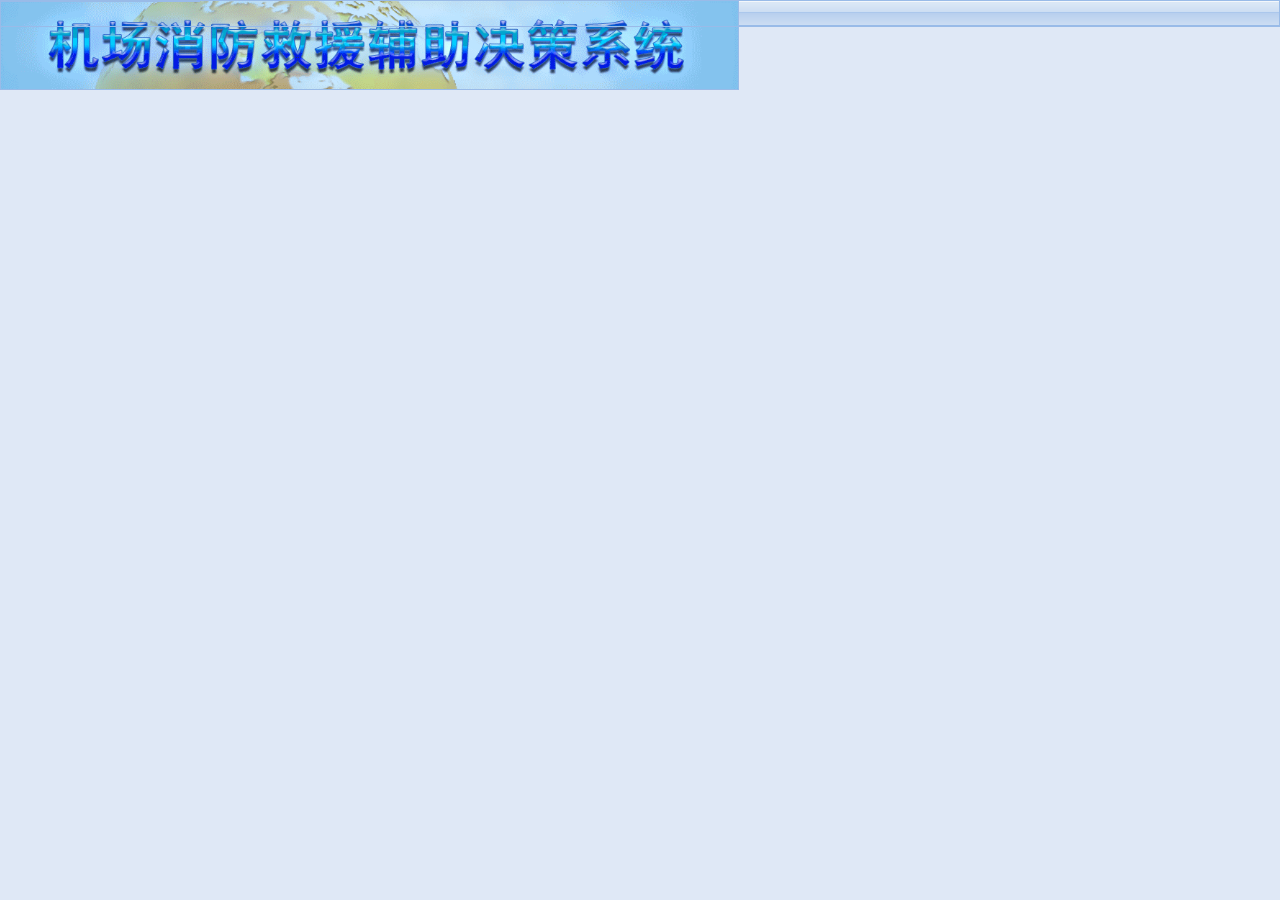
<file: WebContent/index.html>
<!DOCTYPE html>
<html>
    <head>
        <meta charset="utf-8" />
        <title></title>

        <link rel="stylesheet" href="extjs/resources/css/ext-all.css" />
        <style>
            .x-tree-node-icon {
                display: none
            }
        </style>
        <script type="text/javascript" src="extjs/adapter/ext/ext-base.js"></script>
        <script type="text/javascript" src="extjs/ext-all.js"></script>
        <script type="text/javascript" src="thirdparty/string-format.js"></script>
        <script type="text/javascript" src="http://api.map.baidu.com/api?v=1.3"></script>
        <script type="text/javascript" src="thirdparty/jshashtable.js"></script>
        <script type="text/javascript" src="thirdparty/uuid.js"></script>
        <script type="text/javascript" src="util.js"></script>
        <script type="text/javascript" src="map.js"></script>
        <script type="text/javascript" src="controlpanel.js"></script>
        <script type="text/javascript" src="js/fireDepartmentInfo.js"></script>
        <script type="text/javascript" src="js/dangerInfo.js"></script>
        <script type="text/javascript" src="js/disasterTree.js"></script>
        <script type="text/javascript" src="js/personInfo.js"></script>
        <script type="text/javascript" src="js/hospitalInfo.js"></script>
        <script type="text/javascript" src="js/govermentInfo.js"></script>
        <script type="text/javascript" src="js/fireInfo.js"></script>
        <script type="text/javascript" src="js/policeInfo.js"></script>
         <script type="text/javascript" src="js/editDangerConfig.js"></script>
        <script type="text/javascript" src="js/editFireDepartmentConfig.js"></script>
        <script type="text/javascript" src="js/editGroupConfig.js"></script>
        <script type="text/javascript" src="js/editGovernmentConfig.js"></script>
        <script type="text/javascript" src="js/editHospitalConfig.js"></script>
        <script type="text/javascript" src="js/solutionDetails.js"></script>
        <script type="text/javascript" src="js/disasterHistoryRecord.js"></script>
        <script type="text/javascript" src="js/scanDisasterInfo.js"></script>
        <script type="text/javascript" src="app.js"></script>

        <script type="text/javascript"></script>
    </head>
    <body>

    </body>
</html>
</file>
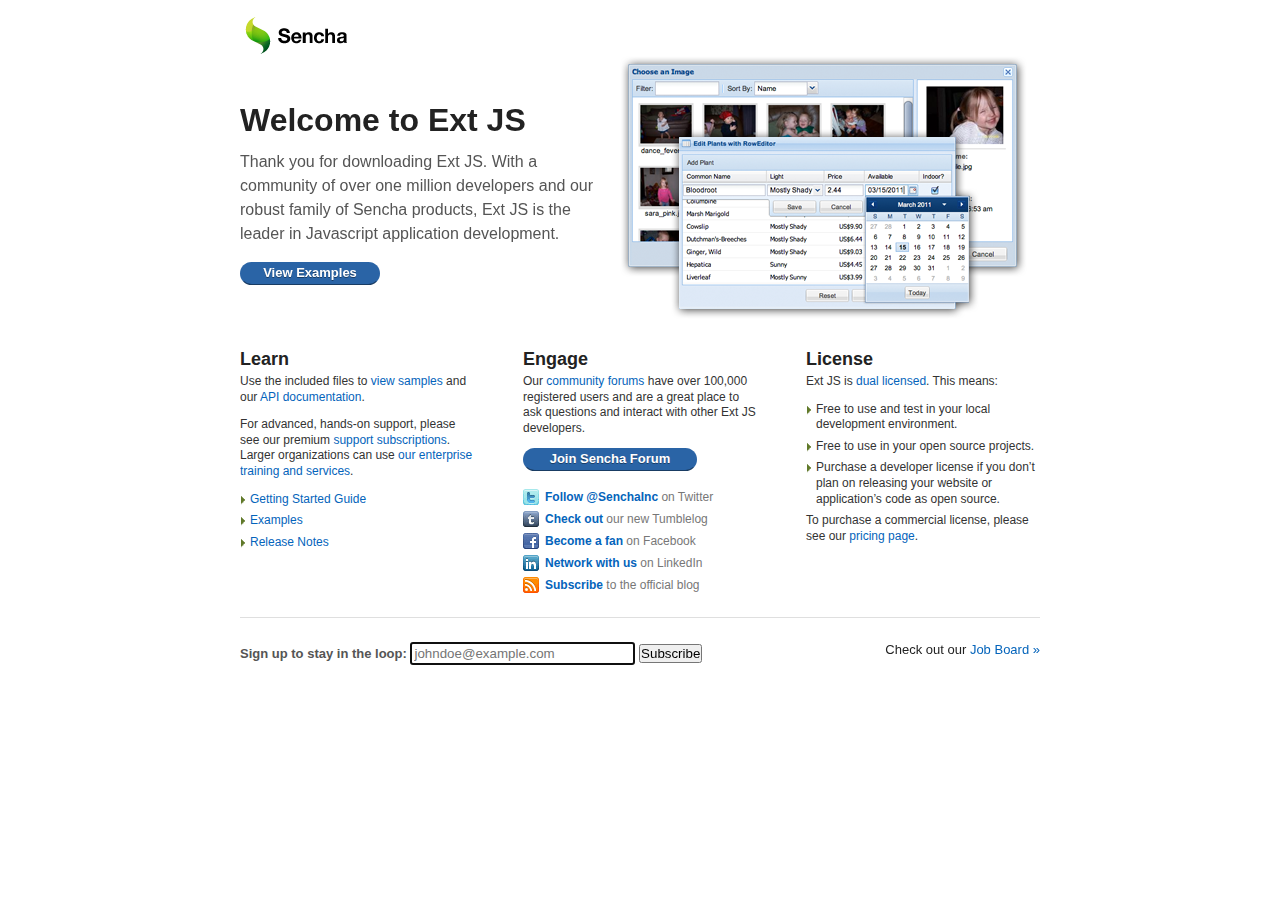
<file: WebContent/extjs/index.html>
<!DOCTYPE HTML>
<html>
<head>
<meta charset="UTF-8" />
<title>Welcome to Ext JS</title>
<link rel="shortcut icon" href="http://www.sencha.com/favicon.ico" />
<style type="text/css">

* {
    margin: 0;
    padding: 0;
}

body {
    background: #fff;
    color: #333;
    font: normal 12px/1.3 Helvetica, sans-serif;
    margin: 0 auto 0;
    padding: 0;
    width: 800px;
    
    -webkit-font-smoothing: antialiased;
    text-rendering: optimizelegibility;
}

p {
    margin: 0 0 1em;
}

a:link,
a:visited {
    color: #0464BB;
    text-decoration: none;
}

a:hover,
a:focus,
a:active {
    color: #0464BB;
    text-decoration: underline;
}

h1,h2,h3,h4,h5,h6 {
    color: #222;
    font-family: 'Helvetica Neue', Helvetica, Arial, sans-serif;
    line-height: 1.1;    
    margin-bottom: 0;
    padding-bottom: 0;
}

a#logo {
    background: url(welcome/images/logo-sencha-sm.png) no-repeat 0 100%;
    display: block;
    height: 58px;
    margin: 0 0 24px;
    overflow: hidden;
    padding: 0px;
    text-indent: 150%;
    white-space: nowrap;
    width: 134px;
}

#header {
    background: url(welcome/images/ext-comp.png) no-repeat 100% 48px;
    height: 320px;
}

#header h1 {
    font-size: 32px;
    margin: 45px 0 12px;
    width: 350px;
}

#header p {
    color: #555;
    font-size: 16px;
    line-height: 1.5;
    width: 360px;
}

div.button-wrap {
    padding: 0 0 1em;
}

.button:link,
.button:visited {
    background: #2a64a6;
    border: 1px solid;
    border-color: transparent transparent rgba(0,0,0,0.4) transparent;
    -webkit-border-radius: 13px;
    -moz-border-radius:    13px;
    border-radius:         13px;
    color: #fff;
    display: table-cell;
    font-size: 13px;
    font-weight: bold;
    height: 13px;
    padding: 2px 12px;
    text-align: center;
    text-decoration: none;
    text-shadow: 0 1px 0 rgba(0,0,0,0.4);
    width: 114px;
}

.button:hover,
.button:focus {
    background: #265B98;
}

.button:active {
    background: #1F4C7E;
    border-color: rgba(0,0,0,0.4) transparent transparent transparent;
    text-decoration: none;
    text-shadow: 0 -1px 0 rgba(0,0,0,0.4);
}

h2 {
    font-size: 18px;
}

#header {
    display: block;
    margin: 0 0 24px;
    padding: 0;
}

div#container {
    margin: 0 auto;
    overflow: hidden;
    width: 800px;
}

.section {
    float: left;
    margin-right: 50px;
    width: 233px;
}

.section h2 {
    line-height: 30px;
    margin: 0;
    padding: 0;
}

#engage ul li {
    height: 16px;
    line-height: 16px;
}

#engage ul#social li a {
    color: #777;
    display: block;
    height: 16px;
    line-height: 16px;
    margin: 6px 0 0;
    padding-left: 22px;
    text-decoration: none;
}

#engage ul#social li a span {
    color: #0464BB;
    font-weight: bold;
    text-decoration: none;
}

#engage ul#social li a:hover {
    color: #777;
    text-decoration: none;
}

#engage ul#social li a:hover span {
    color: #0464BB;
    text-decoration: underline;
}

#engage a#join_us.button {
    width: 148px;
}

#engage a#twitter {
    background: url(welcome/images/social_sprite.gif) no-repeat 0 0;
}

#engage a#twitter:hover {
    background: url(welcome/images/social_sprite.gif) no-repeat 0 -16px;
}

#engage a#tumblr {
    background: url(welcome/images/social_sprite.gif) no-repeat 0 -32px;
}

#engage a#tumblr:hover {
    background: url(welcome/images/social_sprite.gif) no-repeat 0 -48px;
}

#engage a#facebook {
    background: url(welcome/images/social_sprite.gif) no-repeat 0 -64px;
}

#engage a#facebook:hover {
    background: url(welcome/images/social_sprite.gif) no-repeat 0 -80px;
}

#engage a#linkedin {
    background: url(welcome/images/social_sprite.gif) no-repeat 0 -128px;
}

#engage a#linkedin:hover {
    background: url(welcome/images/social_sprite.gif) no-repeat 0 -144px;
}

#engage a#blog {
    background: url(welcome/images/social_sprite.gif) no-repeat 0 -96px;
}

#engage a#blog:hover {
    background: url(welcome/images/social_sprite.gif) no-repeat 0 -112px;
}

#license {
    margin-right: 0;
}

ul,
ul li {
    list-style: none;
    margin: 0;
    padding: 0;
}

#learn ul li,
#license ul li {
    background: url(welcome/images/li.png) no-repeat 1px 2px;
    padding: 0 0 0.5em 10px;
    margin-left: 0px;
}

div#communication {
    border-top: 1px solid #dfdfdf;
    font-size: 13px;
    height: 16px;
    line-height: 16px;
    margin: 24px 0;
    overflow: hidden;
    overflow: visible;
    padding: 24px 0 0;
}

div#communication form {
    float: left;
    width: 550px;
}

div#communication p {
    color: #222;
    margin: 0;
}

div#communication p strong {
    color: #555;
}

div#communication input#MERGE0 {
    padding: 2px;
}

div#communication p#jobs {
    float: right;
    text-align: right;
    width: 220px;
}

</style>
</head>
<body>
<div id="page">
<div id="header">
<a href="http://www.sencha.com/" id="logo">Sencha - Ext JS - Amazing Web Apps Built on Web Standards</a>
<h1>Welcome to Ext JS</h1>
<p>Thank you for downloading Ext JS. With a community of over one million developers and our robust family of Sencha products, Ext JS is the leader in Javascript application development.</p>
<div class="button-wrap">
    <a href="examples/" id="examples" class="button"><span>View Examples</span></a>
</div>
</div>
<div id="container">
<div id="learn" class="section">
<h2>Learn</h2>
<p>Use the included files to <a href="examples/index.html">view samples</a> and our <a href="docs/">API documentation</a>.</p>
<p>For advanced, hands-on support, please see our premium <a href="http://www.sencha.com/store">support subscriptions</a>. Larger organizations can use <a href="http://www.sencha.com/support/">our enterprise training and services</a>.</p>
<ul>
<li><a href="http://www.sencha.com/learn/Tutorial:Ext_StartUp_Guide">Getting Started Guide</a></li>
<li><a href="examples/">Examples</a></li>
<li><a href="release-notes.html">Release Notes</a></li>
</ul>
</div>

<div id="engage" class="section">
<h2>Engage</h2>
<p>Our <a href="http://www.sencha.com/forum/">community forums</a> have over 100,000 registered users and are a great place to ask questions and interact with other Ext JS developers.</p>

<div class="button-wrap">
    <a href="http://www.sencha.com/forum/register.php" id="join_us" class="button"><span>Join Sencha Forum</span></a>
</div>

<ul id="social">
<li><a href="http://twitter.com/senchainc" id="twitter"><span>Follow @SenchaInc</span> on Twitter</a></li>
<li><a href="http://senchainc.tumblr.com/" id="tumblr"><span>Check out</span> our new Tumblelog</a></li>
<li><a href="http://www.facebook.com/senchainc" id="facebook"><span>Become a fan</span> on Facebook</a></li>
<li><a href="http://j.mp/sencha-in" id="linkedin"><span>Network with us</span> on LinkedIn</a></li>
<li><a href="http://www.sencha.com/blog/" id="blog"><span>Subscribe</span> to the official blog</a></li>
</ul>
</div>

<div id="license" class="section">
<h2>License</h2>
<p>Ext JS is <a href="http://www.sencha.com/company/dual.php">dual licensed</a>. This means:</p>
<ul>
<li>Free to use and test in your local development environment.</li>
<li>Free to use in your open source projects.</li>
<li>Purchase a developer license if you don&rsquo;t plan on releasing your website or application&rsquo;s code as open source.</li>
</ul>
<p>To purchase a commercial license, please see our <a href="http://www.sencha.com/store/extjs/">pricing page</a>.</p>
</div>
</div>

<div id="communication">
<form action="http://extjs.us1.list-manage.com/subscribe/post" method="post">
<p>
<label for="MERGE0"><strong>Sign up to stay in the loop:</strong></label>
<input name="u" type="hidden" value="fb30e9d0e8ab5e66a19398a14" />
<input name="id" type="hidden" value="879d2e6c9b" />
<input name="refurl" type="hidden" value="/extjs" />
<input name="interests" type="hidden" value="Company News, Ext JS" />
<input name="orig-lang" type="hidden" value="1" />
<input id="MERGE0" name="MERGE0" type="email" autofocus="true" placeholder="johndoe@example.com" size="25" />
<input id="submit" name="submit" type="submit" value="Subscribe" />
</p>
</form>
<p id="jobs">Check out our <a href="http://jobs.extjs.com/">Job Board &raquo;</a></p>
</div>

</div>
</body>
</html>
</file>
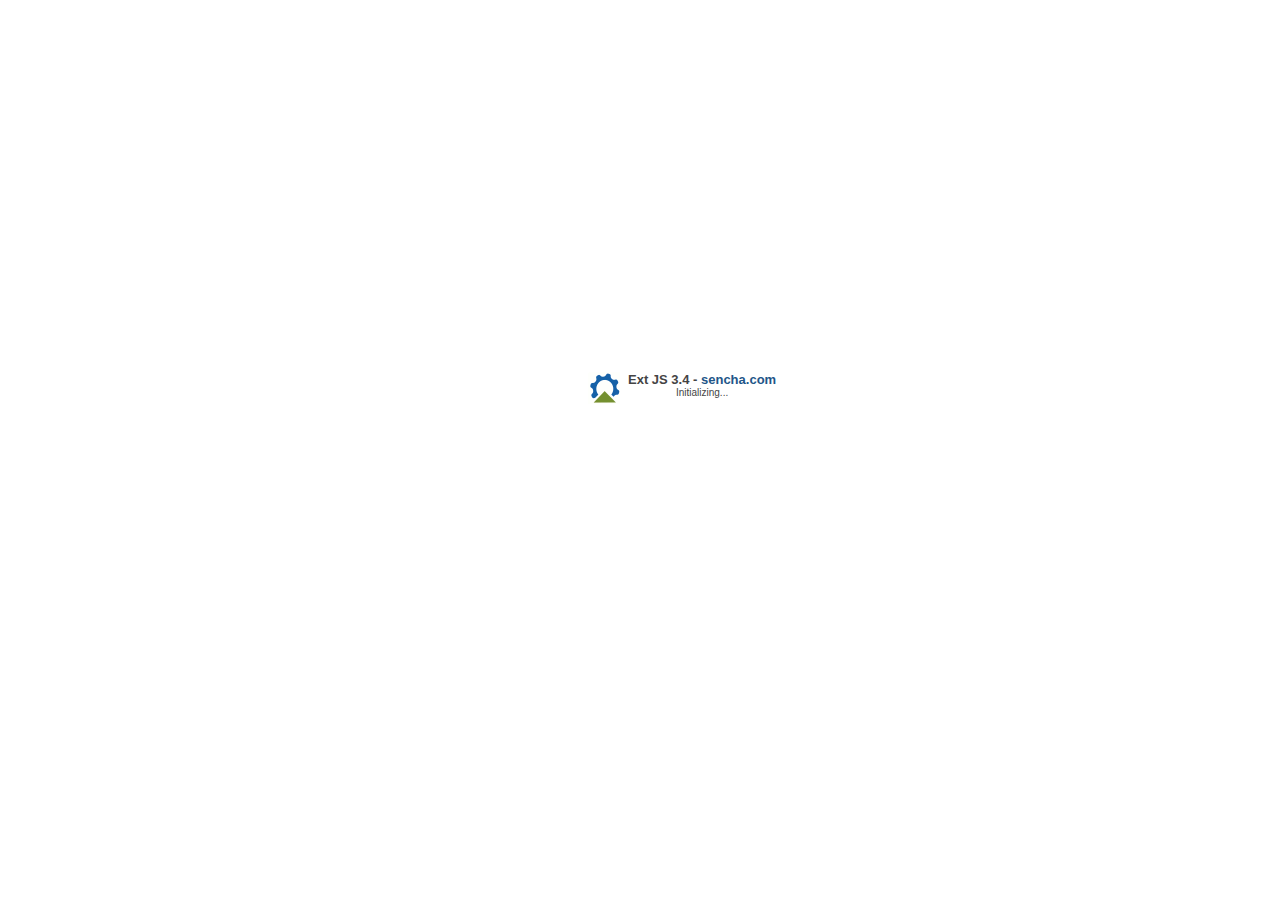
<file: WebContent/extjs/examples/index.html>
<html>
<head>
    <title>Ext JS 3.4 Examples</title>

    <style type="text/css">
    
    #all-demos {

    }
    #all-demos dd {
        cursor:pointer;
        float:left;
        height:100px;
        margin:5px 5px 5px 10px;
        width:300px;
        zoom:1;
    }
    #all-demos dd img {
        border: 1px solid #ddd;
        float:left;
        height:90px;
        margin:5px 0 0 5px;
        width:120px;
    }

    #all-demos dd div {
        float:left;
        margin-left:10px;
        width:160px;
    }

    #all-demos dd h4 {
        color:#555;
        font-size:11px;
        font-weight:bold;
    }
    #all-demos dd p {
        color:#777;
    }
    #all-demos dd.over {
        background: #F5FDE3 url(shared/extjs/images/sample-over.gif) no-repeat;
    }
    #loading-mask{
        background-color:white;
        height:100%;
        position:absolute;
        left:0;
        top:0;
        width:100%;
        z-index:20000;
    }
    #loading{
        height:auto;
        position:absolute;
        left:45%;
        top:40%;
        padding:2px;
        z-index:20001;
    }
    #loading a {
        color:#225588;
    }
    #loading .loading-indicator{
        background:white;
        color:#444;
        font:bold 13px Helvetica, Arial, sans-serif;
        height:auto;
        margin:0;
        padding:10px;
    }
    #loading-msg {
        font-size: 10px;
        font-weight: normal;
    }

    #all-demos .x-panel-body {
        background-color:#fff;
        border:1px solid;
        border-color:#fafafa #fafafa #fafafa #fafafa;
    }
    #sample-ct {
        border:1px solid;
        border-color:#dadada #ebebeb #ebebeb #dadada;
        padding:2px;
    }

    #all-demos h2 {
        border-bottom: 2px solid #99bbe8;
        cursor:pointer;
        padding-top:6px;
    }
    #all-demos h2 div {
        background:transparent url(../resources/images/default/grid/group-expand-sprite.gif) no-repeat 3px -47px;
        color:#3764a0;
        font:bold 11px Helvetica, Arial, sans-serif;
        padding:4px 4px 4px 17px;
    }
    #all-demos .collapsed h2 div {
        background-position: 3px 3px;
    }
    #all-demos .collapsed dl {
        display:none;
    }
    .x-window {
        text-align:left;
    }
    #all-demos dd h4 span.new-sample{
        color: red;
    }

    #all-demos dd h4 span.updated-sample{
        color: blue;
    }
    </style>
</head>
<body>
<div id="loading-mask" style=""></div>
<div id="loading">
    <div class="loading-indicator"><img src="shared/extjs/images/extanim32.gif" width="32" height="32" style="margin-right:8px;float:left;vertical-align:top;"/>Ext JS 3.4 - <a href="http://www.sencha.com">sencha.com</a><br /><span id="loading-msg">Loading styles and images...</span></div>
</div>

<div id="viewport">

<div id="hd">
    <a href="/" id="logo"><img src="../welcome/images/logo-sencha-sm.png" alt="Sencha" width="120" height="50" /></a>

</div>

<div id="bd">
    <h1 id="pagetitle">Ext JS 3.4 Samples <a href="../docs/">View Documentation</a></h1>
    <div class="left-column">
        <div id="sample-spacer" style="height:800px;"></div>

        <link rel="stylesheet" type="text/css" href="../resources/css/ext-all.css" />
        <link rel="stylesheet" type="text/css" href="shared/extjs/css/extjs.css" />

        <script type="text/javascript">document.getElementById('loading-msg').innerHTML = 'Loading Core API...';</script>
        <script type="text/javascript" src="../adapter/ext/ext-base.js"></script>
        <script type="text/javascript">document.getElementById('loading-msg').innerHTML = 'Loading UI Components...';</script>
        <script type="text/javascript" src="../ext-all-debug.js"></script>
        <script type="text/javascript">document.getElementById('loading-msg').innerHTML = 'Initializing...';</script>

        <!-- App.js contains Ext.App, a simple, re-usable Application component -->
        <script type="text/javascript" src="shared/extjs/App.js"></script>
        <script type="text/javascript" src="shared/extjs/site.js"></script>
        <script type="text/javascript" src="data.js"></script>
        <script type="text/javascript" src="init.js"></script>

        <div id="all-demos">
        </div>
    </div>

    <div class="right-column">
        <div class="side-box"><div class="side-box-inner">
            <ul id="sample-menu" class="features"></ul>
        </div></div>
    </div>

    <div style="clear:both"></div>
</div><!-- end bd -->

<div id="ft">
    <div class="copy">&copy; 2006-2011 Sencha Inc.</div>
</div>

</div><!-- end viewport -->


</body>
</html>
</file>
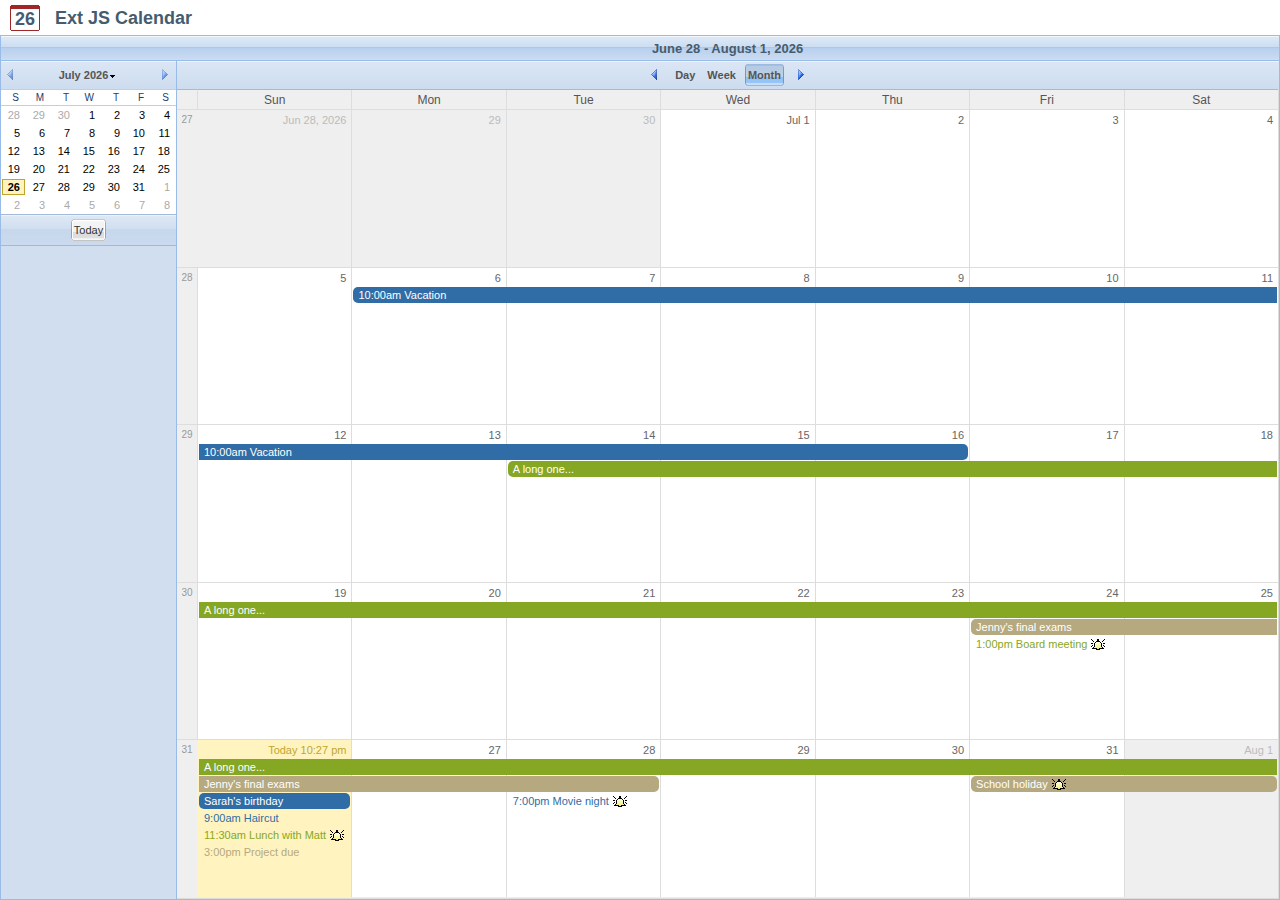
<file: WebContent/extjs/examples/calendar/index.html>
<html>
<head>
    <title>Ext JS Calendar Sample</title>
    <!-- Ext includes -->
    <link rel="stylesheet" type="text/css" href="../../resources/css/ext-all.css" />
    <script type="text/javascript" src="../../adapter/ext/ext-base-debug.js"></script>
    <script type="text/javascript" src="../../ext-all-debug.js"></script>
    
    <!-- Calendar-specific includes -->
	<link rel="stylesheet" type="text/css" href="resources/css/calendar.css" />
    <script type="text/javascript" src="src/Ext.calendar.js"></script>
    <script type="text/javascript" src="src/templates/DayHeaderTemplate.js"></script>
    <script type="text/javascript" src="src/templates/DayBodyTemplate.js"></script>
    <script type="text/javascript" src="src/templates/DayViewTemplate.js"></script>
    <script type="text/javascript" src="src/templates/BoxLayoutTemplate.js"></script>
    <script type="text/javascript" src="src/templates/MonthViewTemplate.js"></script>
    <script type="text/javascript" src="src/dd/CalendarScrollManager.js"></script>
    <script type="text/javascript" src="src/dd/StatusProxy.js"></script>
    <script type="text/javascript" src="src/dd/CalendarDD.js"></script>
    <script type="text/javascript" src="src/dd/DayViewDD.js"></script>
    <script type="text/javascript" src="src/EventRecord.js"></script>
	<script type="text/javascript" src="src/views/MonthDayDetailView.js"></script>
    <script type="text/javascript" src="src/widgets/CalendarPicker.js"></script>
    <script type="text/javascript" src="src/WeekEventRenderer.js"></script>
    <script type="text/javascript" src="src/views/CalendarView.js"></script>
    <script type="text/javascript" src="src/views/MonthView.js"></script>
    <script type="text/javascript" src="src/views/DayHeaderView.js"></script>
    <script type="text/javascript" src="src/views/DayBodyView.js"></script>
    <script type="text/javascript" src="src/views/DayView.js"></script>
    <script type="text/javascript" src="src/views/WeekView.js"></script>
    <script type="text/javascript" src="src/widgets/DateRangeField.js"></script>
    <script type="text/javascript" src="src/widgets/ReminderField.js"></script>
    <script type="text/javascript" src="src/EventEditForm.js"></script>
    <script type="text/javascript" src="src/EventEditWindow.js"></script>
    <script type="text/javascript" src="src/CalendarPanel.js"></script>
	
    <!-- App -->
    <link rel="stylesheet" type="text/css" href="resources/css/examples.css" />
	<script type="text/javascript" src="app/calendar-list.js"></script>
    <script type="text/javascript" src="app/event-list.js"></script>
	<script type="text/javascript" src="app/test-app.js"></script>
</head>
<body>
    <div style="display:none;">
    <div id="app-header-content">
        <div id="app-logo">
            <div class="logo-top">&nbsp;</div>
            <div id="logo-body">&nbsp;</div>
            <div class="logo-bottom">&nbsp;</div>
        </div>
        <h1>Ext JS Calendar</h1>
        <span id="app-msg" class="x-hidden"></span>
    </div>
    </div>
</body>
<script>
    var updateLogoDt = function(){
        document.getElementById('logo-body').innerHTML = new Date().getDate();
    }
    updateLogoDt();
    setInterval(updateLogoDt, 1000);
</script>
</html>
</file>
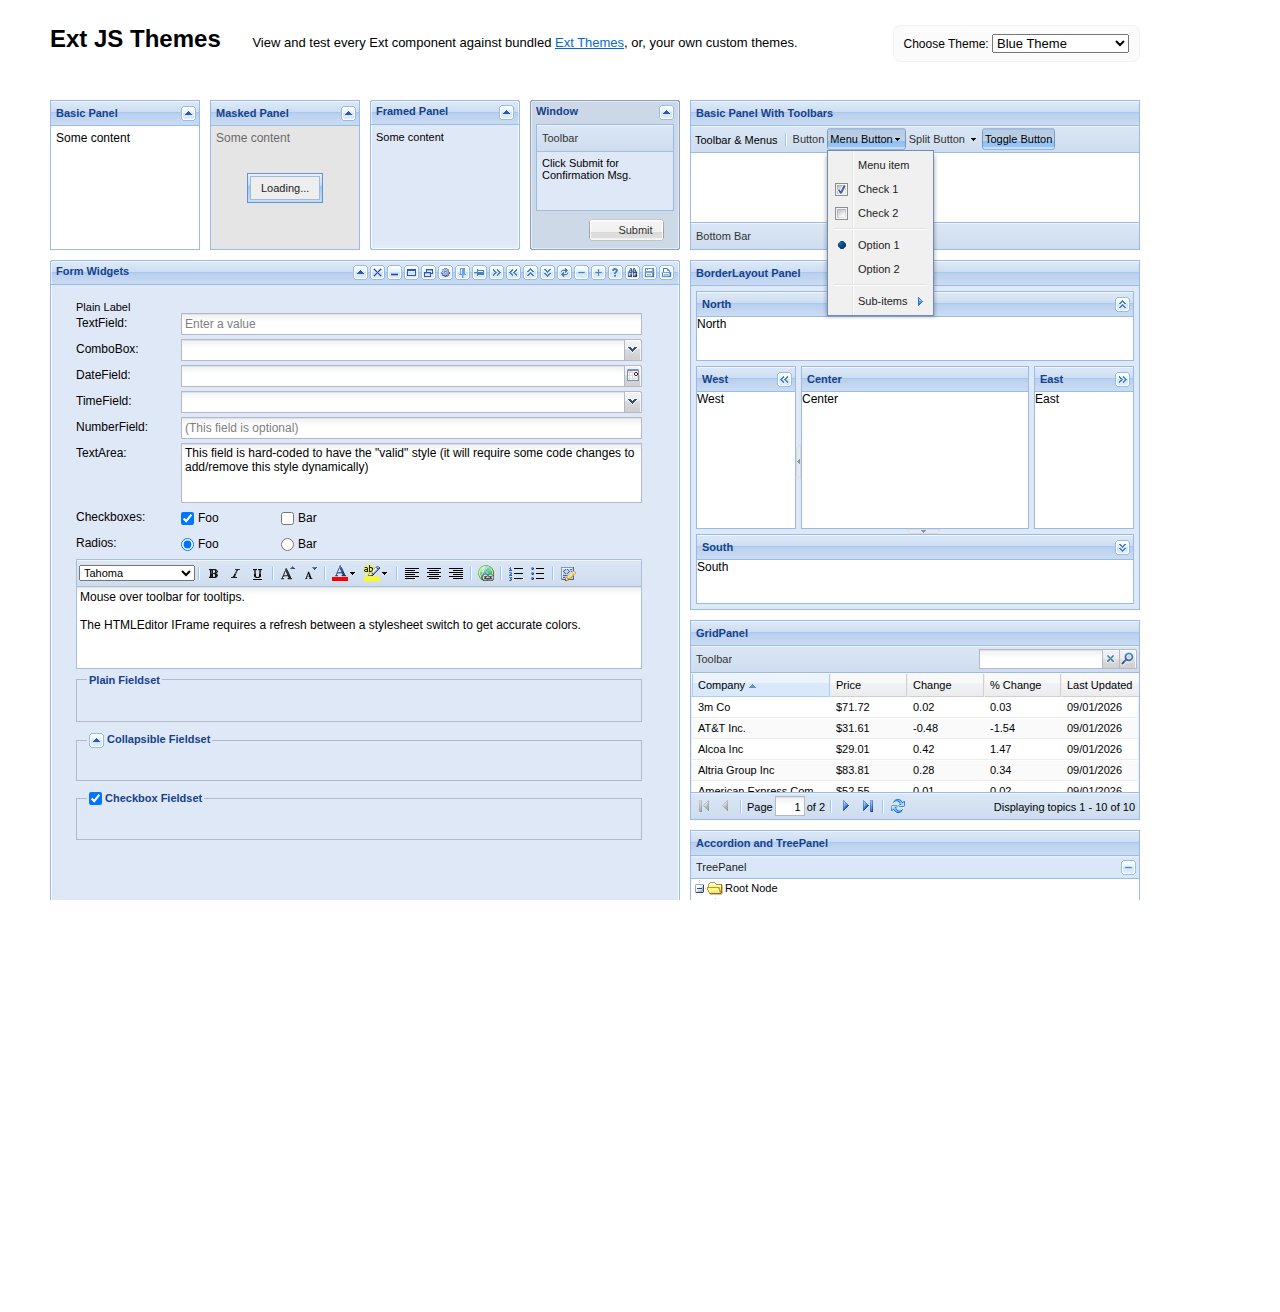
<file: WebContent/extjs/examples/themes/index.html>
<html>
<head>
<meta http-equiv="Content-Type" content="text/html; charset=iso-8859-1">
<title>Ext JS Themes Example</title>

	<!-- Standard includes -->
<!--     <link rel="stylesheet" type="text/css" href="../../resources/css/ext-all.css" /> -->
    <link rel="stylesheet" type="text/css" href="../../resources/css/ext-all-notheme.css" />
<!--     <link rel="stylesheet" type="text/css" href="../../resources/css/xtheme-blue.css" />  -->
    <script type="text/javascript" src="../../adapter/ext/ext-base.js"></script>
    <script type="text/javascript" src="../../ext-all-debug.js"></script>

	<!-- Theme includes -->
    <link rel="stylesheet" type="text/css" title="blue"      href="../../resources/css/xtheme-blue.css" /> 
    <link rel="stylesheet" type="text/css" title="gray"      href="../../resources/css/xtheme-gray.css" />
    <link rel="stylesheet" type="text/css" title="access"    href="../../resources/css/xtheme-access.css" />
    <link rel="stylesheet" type="text/css" title="yourtheme" href="../../resources/css/yourtheme.css" />
    <!-- 
        By default, yourtheme.css is an exact copy of x-themeblue.css. 
        Customize your theme by editing yourtheme.css and customize your 
        own images in the images/yourtheme/ directory. 
    -->

	<script type="text/javascript" src="themes.js"></script>
	<script type="text/javascript" src="styleswitcher.js"></script>
	     
    <style type="text/css">
    
        .x-viewport, .x-viewport body {
        }

        body {
            font-family: Helvetica, Arial, sans-serif;
            font-size: 12px;
        }
        
        h1 a:link, h1 a:visited {
            color: #046BCA;
        }
        
        h1 a:hover, h1 a:focus, h1 a:active {
            color: #1C417C;
        }
        
        div#header {
            height: 65px;
            width: 1090px;
            padding: 25px 0 10px 0;
            margin: 0 50px;
        }
        div#header h1 {
            font-family: 'Helvetica Neue', Helvetica, Arial, sans-serif;
            font-size: 24px;
            font-weight: 600;
        }
	    .x-viewport body {
	        overflow: auto;
        }
        form#styleswitcher {
            background-color: #f3f3f3;
            background-color: rgba(243,243,243,.333);
            border: 1px solid #ddd;
            border-color: rgba(221,221,221,.333);
            border-radius:         8px;
            -moz-border-radius:    8px;
            -ms-border-radius:     8px;
            -o-border-radius:      8px;
            -webkit-border-radius: 8px;
            
            float: right;
            padding: 8px 10px;
            
            width: auto;
        }
        form#styleswitcher select {
            font-size: 13px;
            line-height: 13px;
        }
        div#header h1 span {
            color: inherit;
            font-family: Helvetica, Arial, sans-serif;
            font-size: 13px;
            font-weight: normal;
            line-height: 30px;
            padding-left: 25px;
        }
    </style>
</head>

<body>
    <div id="header">
        <form id="styleswitcher">
            <label for="styleswitcher_select">Choose Theme: </label>
            <select name="styleswitcher_select" id="styleswitcher_select">
                <option value="blue" selected="true">Blue Theme</option>
                <option value="gray">Gray Theme</option>
                <option value="access">Accessibility Theme</option>
                <option value="yourtheme">Your Theme</option>
            </select>
        </form>
        <h1>Ext JS Themes <span>View and test every Ext component against bundled <a href="http://www.extjs.com/products/js/themes.php">Ext Themes</a>, or, your own custom themes.</span></h1>
    </div>
</body>
</html>
</file>
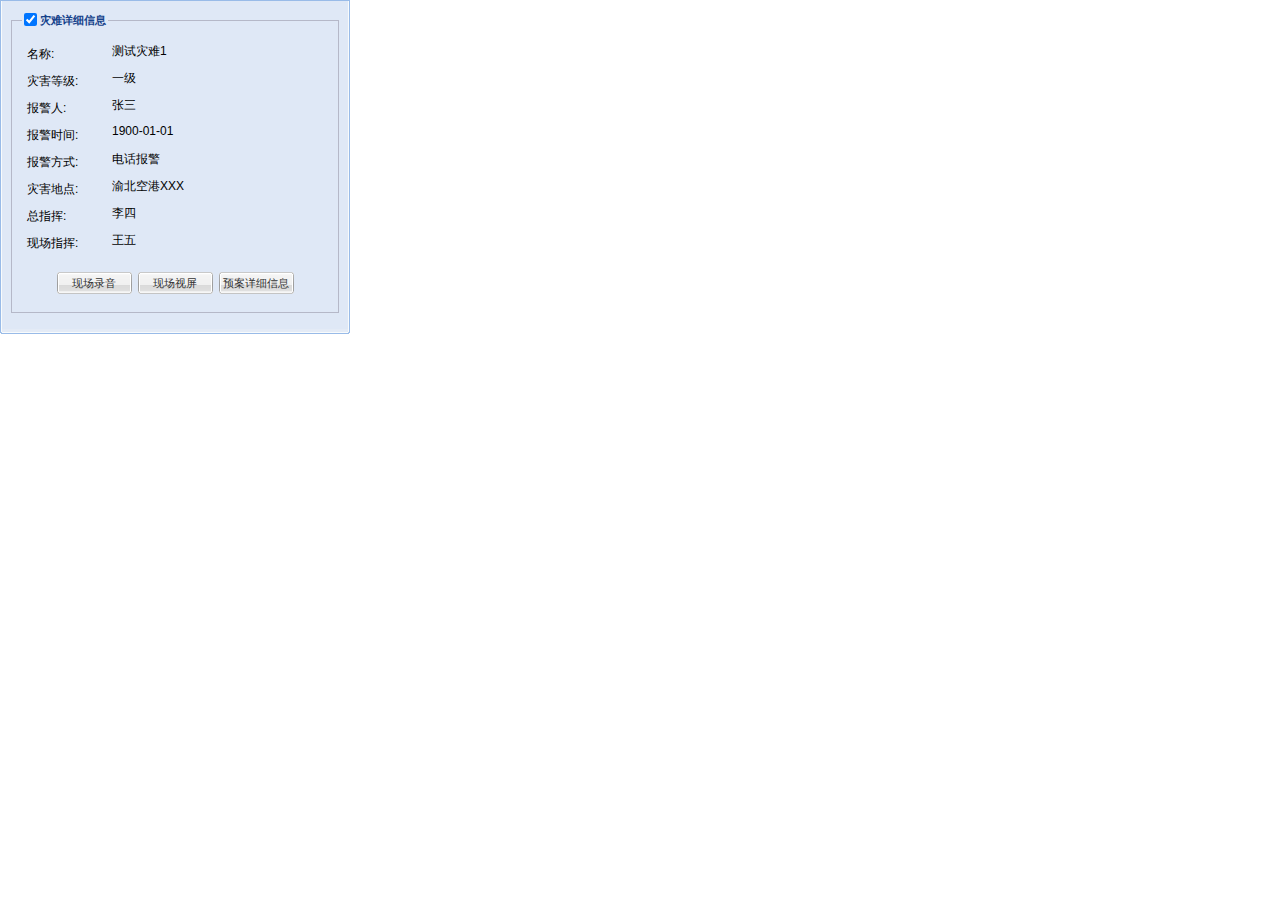
<file: WebContent/test/test.html>
<!DOCTYPE html PUBLIC "-//W3C//DTD HTML 4.01 Transitional//EN" "http://www.w3.org/TR/html4/loose.dtd">
<html>
<head>
<meta http-equiv="Content-Type" content="text/html; charset=UTF-8">
<title>Insert title here</title>

<script src="../extjs/adapter/ext/ext-base.js"></script>
<script src="../extjs/ext-all.js"></script>
<link rel="Stylesheet" href="../extjs/resources/css/ext-all.css" />
<!--  
     <link href="../css/icon.css" rel="stylesheet" type="text/css"/>
     <link href="../css/login.css" rel="stylesheet" type="text/css"/> 
     <script type="text/javascript" src="../js/AllScreenSize.js"></script>
	<script type="text/javascript" src="../js/cookies.js"></script>
	<script type="text/javascript" src="../js/Spotlight.js"></script>
	<script type="text/javascript" src="../js/mohen.util_1.0.js"></script>
	<script type="text/javascript" src="../js/loginWin.js"></script>  
	
	-->
<script src="../js/fireDepartmentInfo.js"></script>
<script src="../js/hospitalInfo.js"></script>
<script src="../js/dangerInfo.js"></script>
<script src="../js/personInfo.js"></script>
<script src="../js/govermentInfo.js"></script>
<script src="../js/fireInfo.js"></script>
<script src="../js/disasterTree.js"></script>
<script src="../js/solutionDetails.js"></script>
<script src="../js/disasterHistoryRecord.js"></script>
<script src="../js/scanDisasterInfo.js"></script>
<script src="app.js"></script>


 <style>
    .x-tree-node-icon
    {
    	display:none;
    }
    </style>
    
 
</head>
<body>
	<div id="container"></div>
</body>
</html>
</file>
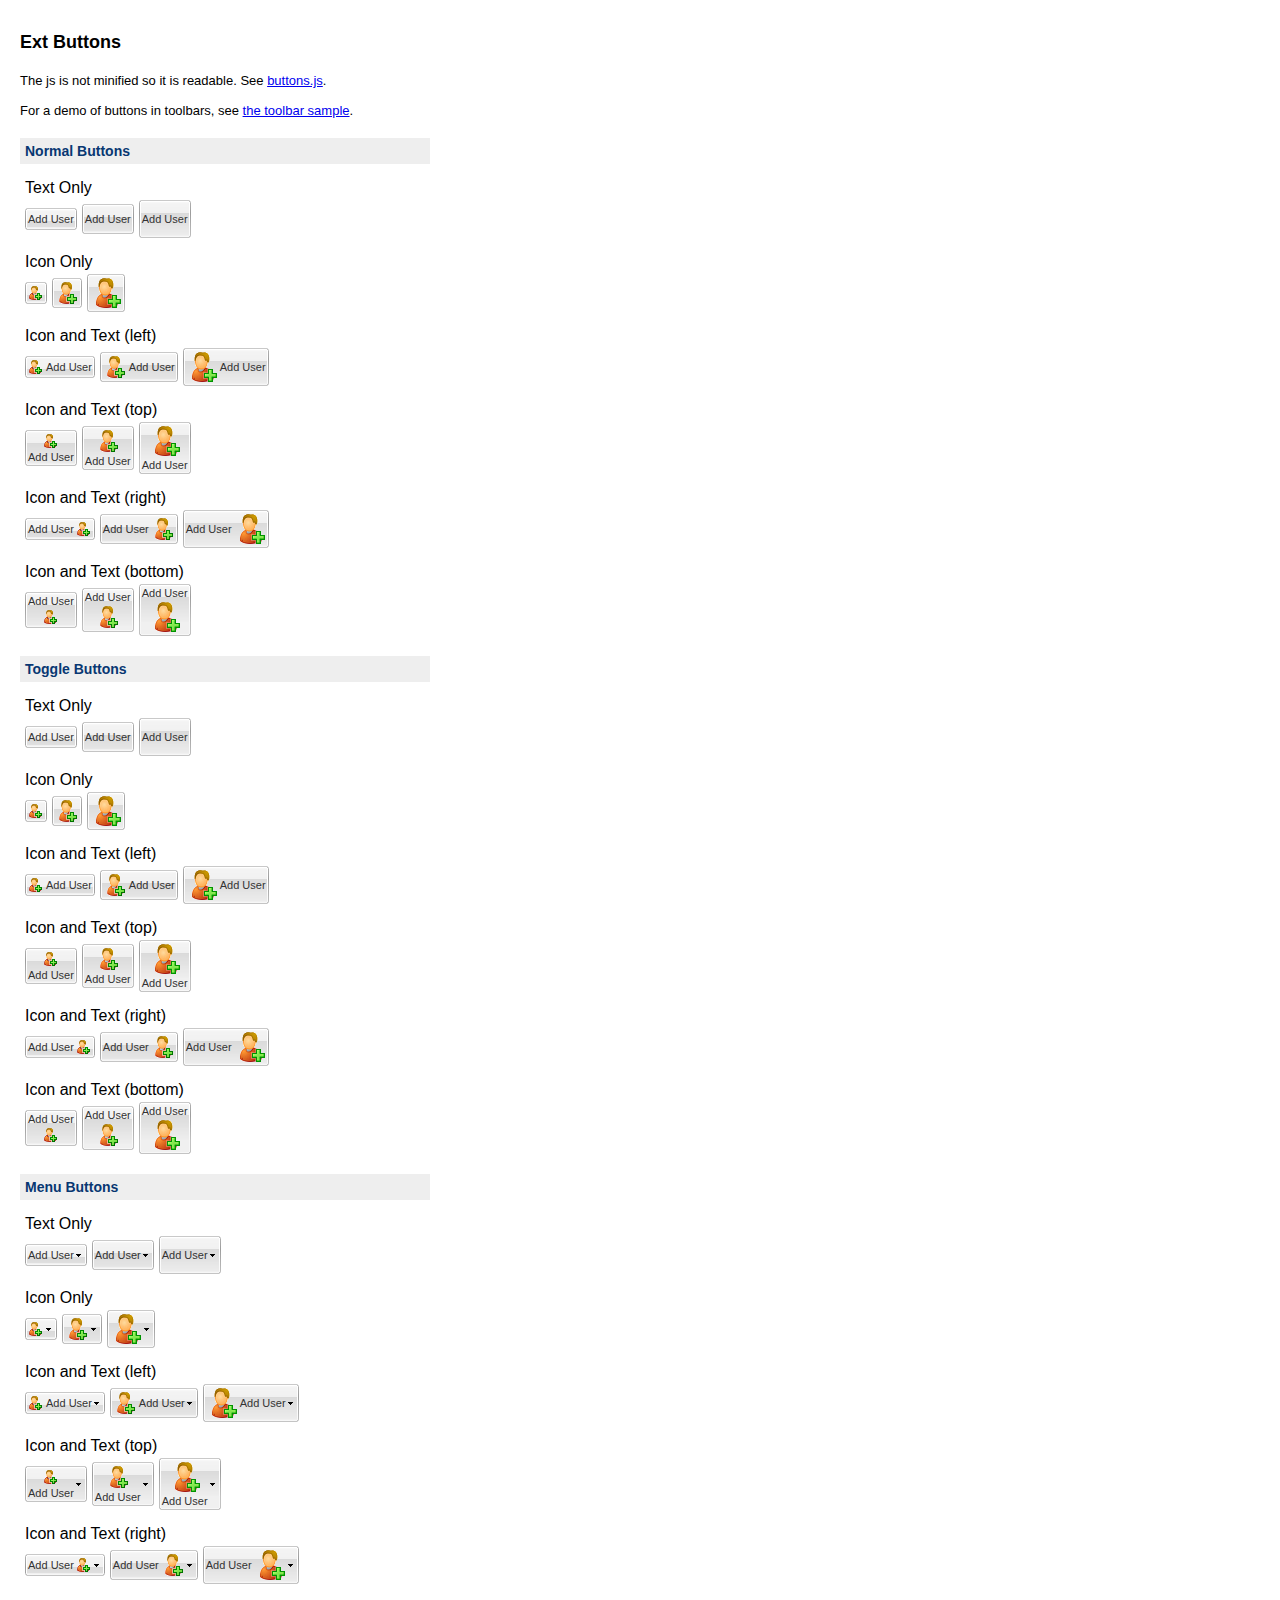
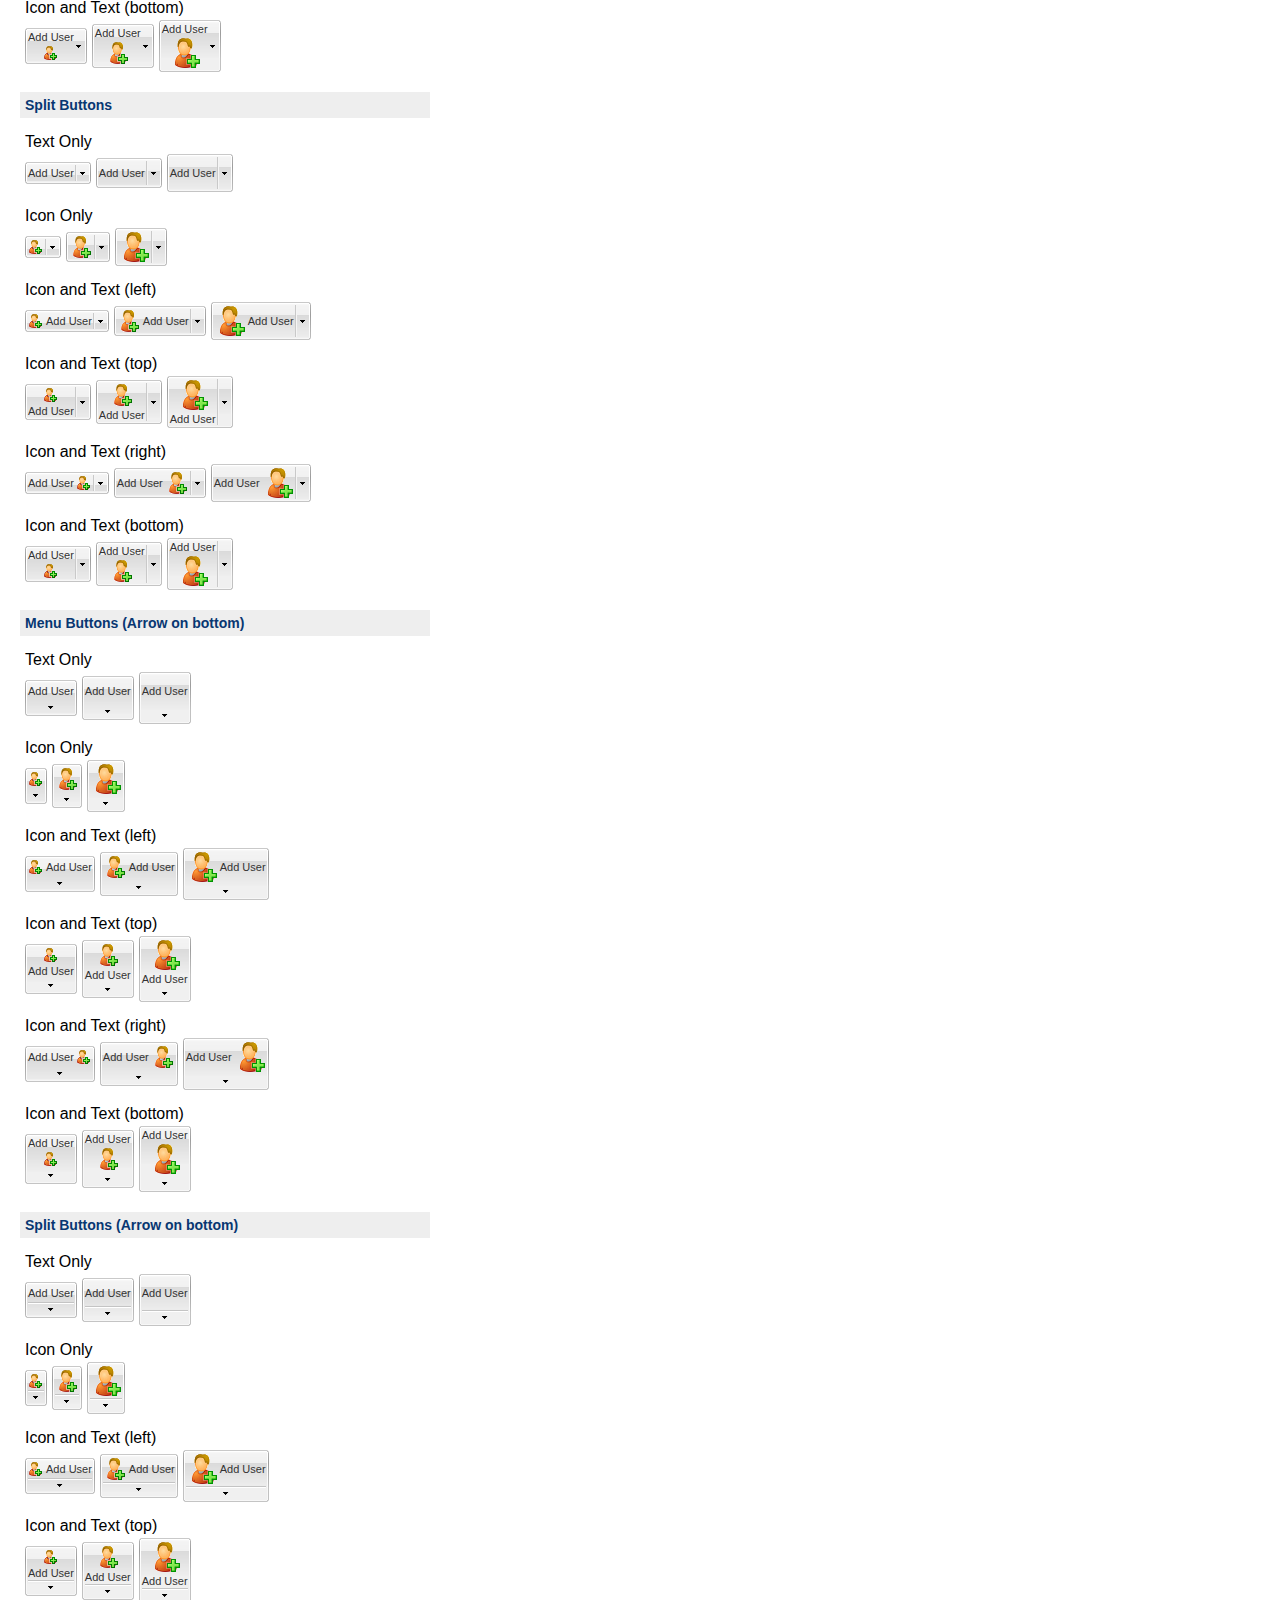
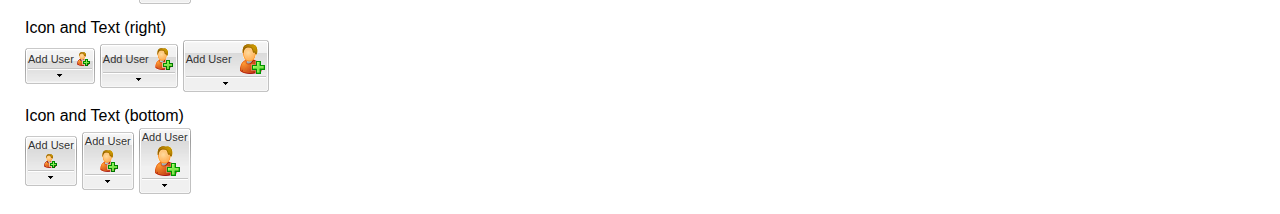
<file: WebContent/extjs/examples/button/buttons.html>
<html>
<head>
    <meta http-equiv="Content-Type" content="text/html; charset=iso-8859-1">
    <title>Ext Buttons</title>
    <link rel="stylesheet" type="text/css" href="../../resources/css/ext-all.css"/>

    <!-- GC -->
    <!-- LIBS -->
    <script type="text/javascript" src="../../adapter/ext/ext-base.js"></script>
    <!-- ENDLIBS -->

    <script type="text/javascript" src="../../ext-all.js"></script>

    <script type="text/javascript" src="../form/states.js"></script>
    <script type="text/javascript" src="buttons.js"></script>
    <link rel="stylesheet" type="text/css" href="buttons.css"/>

    <!-- Common Styles for the examples -->
    <link rel="stylesheet" type="text/css" href="../shared/examples.css"/>
</head>
<body id="docbody">
<script type="text/javascript" src="../shared/examples.js"></script>
<!-- EXAMPLES -->
<h1>Ext Buttons</h1>

<p>The js is not minified so it is readable. See <a href="buttons.js">buttons.js</a>.</p>

<p>For a demo of buttons in toolbars, see <a href="../toolbar/toolbars.html">the toolbar sample</a>.</p>
</body>
</html>
</file>
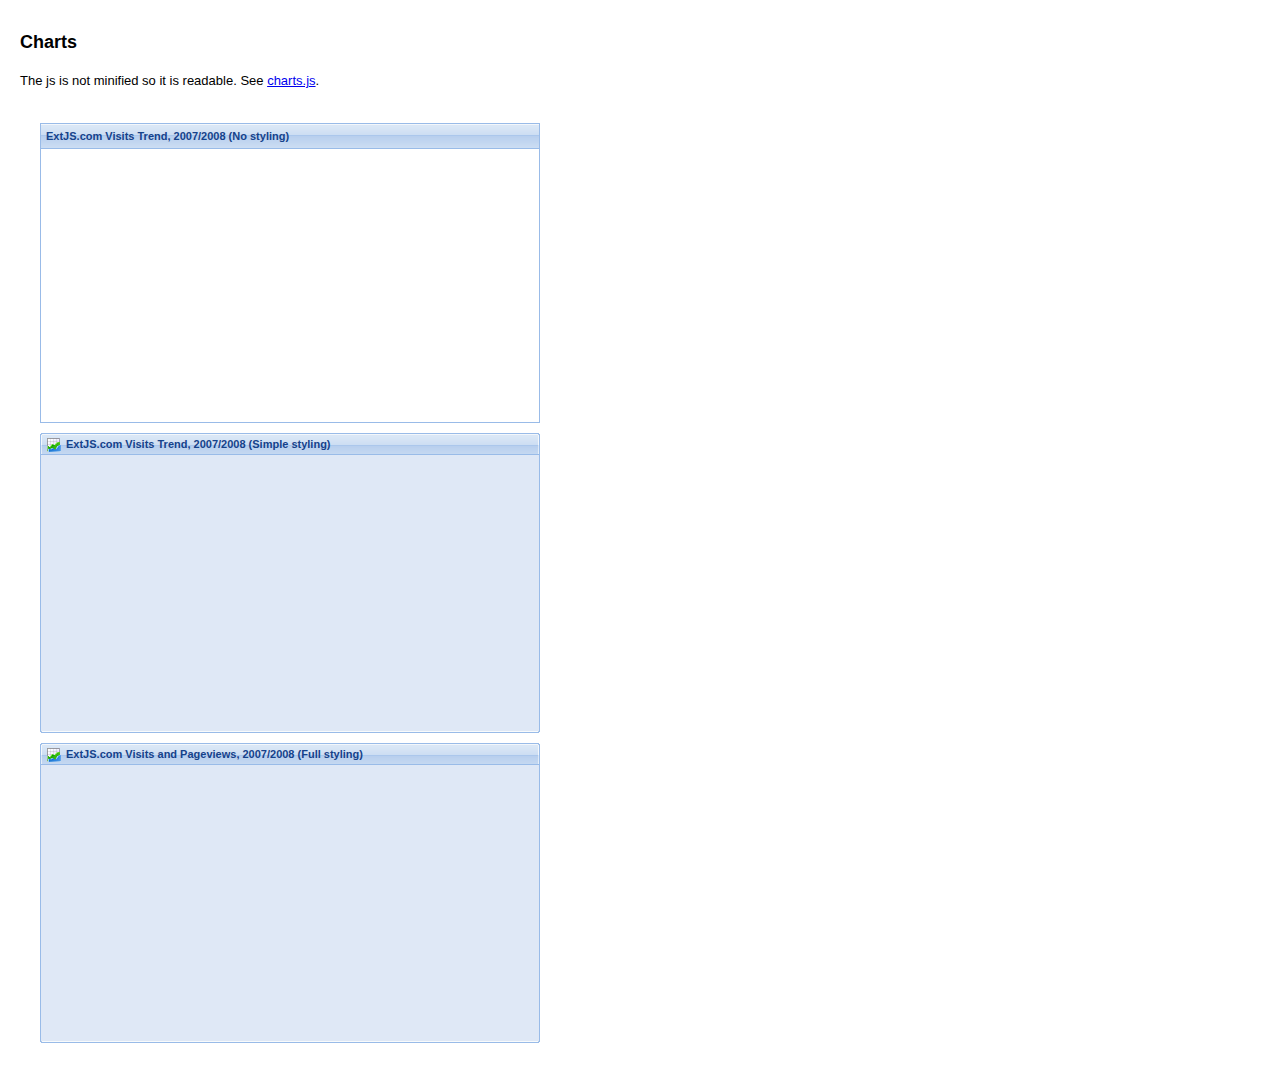
<file: WebContent/extjs/examples/chart/charts.html>
<!DOCTYPE HTML PUBLIC "-//W3C//DTD HTML 4.01//EN" "http://www.w3.org/TR/html4/strict.dtd">
<html>
<head>
<meta http-equiv="Content-Type" content="text/html; charset=iso-8859-1">
<title>Charts</title>
<link rel="stylesheet" type="text/css" href="../../resources/css/ext-all.css" />

    <!-- GC -->
 	<!-- LIBS -->
 	<script type="text/javascript" src="../../adapter/ext/ext-base.js"></script>
 	<!-- ENDLIBS -->

    <script type="text/javascript" src="../../ext-all.js"></script>

    <script type="text/javascript" src="charts.js"></script>

    <!-- Common Styles for the examples -->
    <link rel="stylesheet" type="text/css" href="../shared/examples.css" />

    <style type="text/css">
    #container {
        padding:10px;
    }
    #container .x-panel {
        margin:10px;
    }
    #container .x-panel-ml {
        padding-left:1px;
    }
    #container .x-panel-mr {
        padding-right:1px;
    }
    #container .x-panel-bl {
        padding-left:2px;
    }

    #container .x-panel-br {
        padding-right:2px;
    }
    #container .x-panel-body {

    }
    #container .x-panel-mc {
        padding-top:0;
    }
    #container .x-panel-bc .x-panel-footer {
        padding-bottom:2px;
    }
    #container .x-panel-nofooter .x-panel-bc {
        height:2px;
    }
    #container .x-toolbar {
        border:1px solid #99BBE8;
        border-width: 0 0 1px 0;
    }
    .chart {
        background-image: url(chart.gif) !important;
    }
    </style>
</head>
<body>
<script type="text/javascript" src="../shared/examples.js"></script><!-- EXAMPLES -->
<h1>Charts</h1>
<p>The js is not minified so it is readable. See <a href="charts.js">charts.js</a>.</p>

<div id="container">
    
</div>

</body>
</html>
</file>
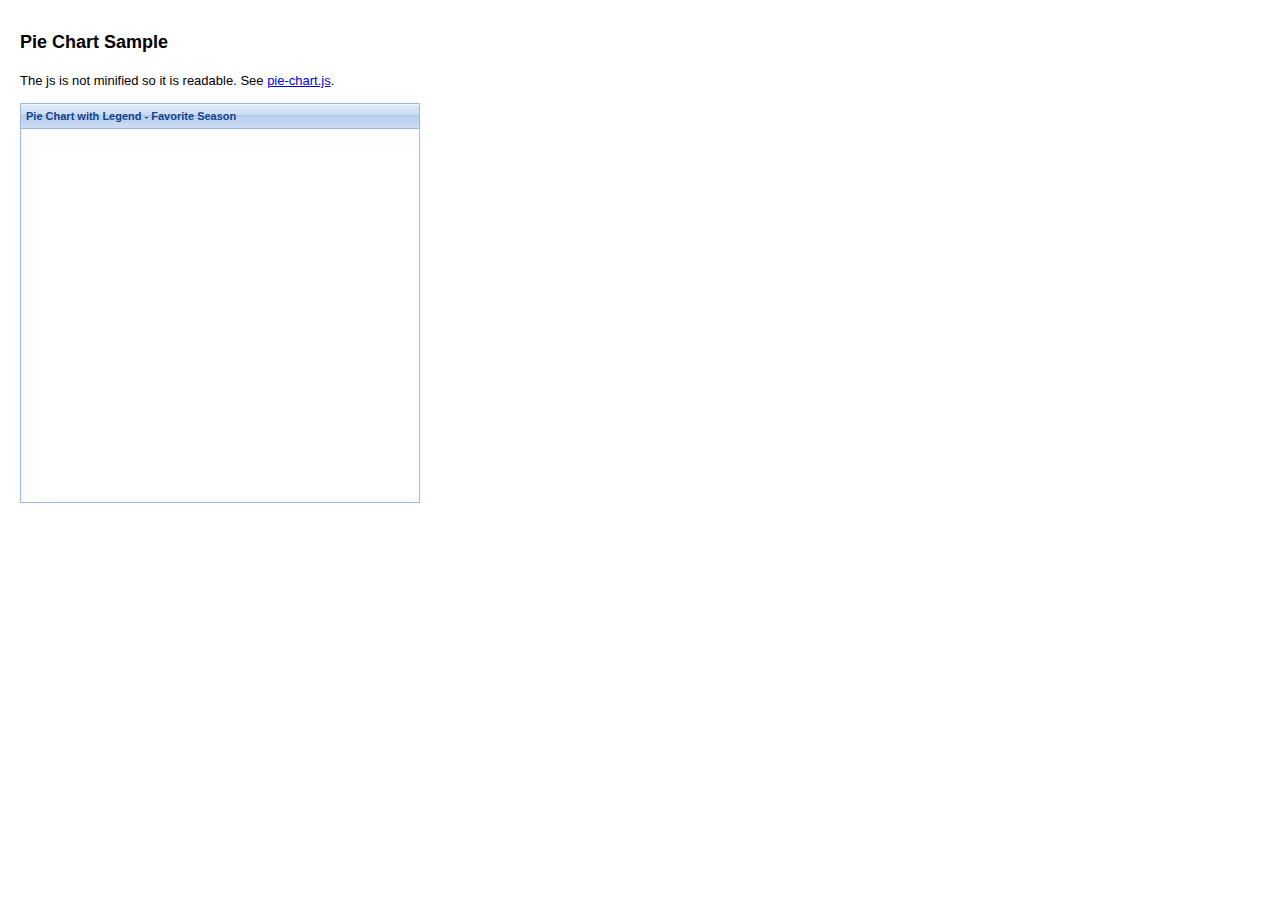
<file: WebContent/extjs/examples/chart/pie-chart.html>
<!DOCTYPE HTML PUBLIC "-//W3C//DTD HTML 4.01//EN" "http://www.w3.org/TR/html4/strict.dtd">
<html>
<head>
<meta http-equiv="Content-Type" content="text/html; charset=iso-8859-1">
<title>Charts</title>
<link rel="stylesheet" type="text/css" href="../../resources/css/ext-all.css" />

    <!-- GC -->
 	<!-- LIBS -->
 	<script type="text/javascript" src="../../adapter/ext/ext-base.js"></script>
 	<!-- ENDLIBS -->

    <script type="text/javascript" src="../../ext-all.js"></script>

    <script type="text/javascript" src="pie-chart.js"></script>

    <!-- Common Styles for the examples -->
    <link rel="stylesheet" type="text/css" href="../shared/examples.css" />

</head>
<body>
<script type="text/javascript" src="../shared/examples.js"></script><!-- EXAMPLES -->
<h1>Pie Chart Sample</h1>
<p>The js is not minified so it is readable. See <a href="pie-chart.js">pie-chart.js</a>.</p>

<div id="container">
    
</div>

</body>
</html>
</file>
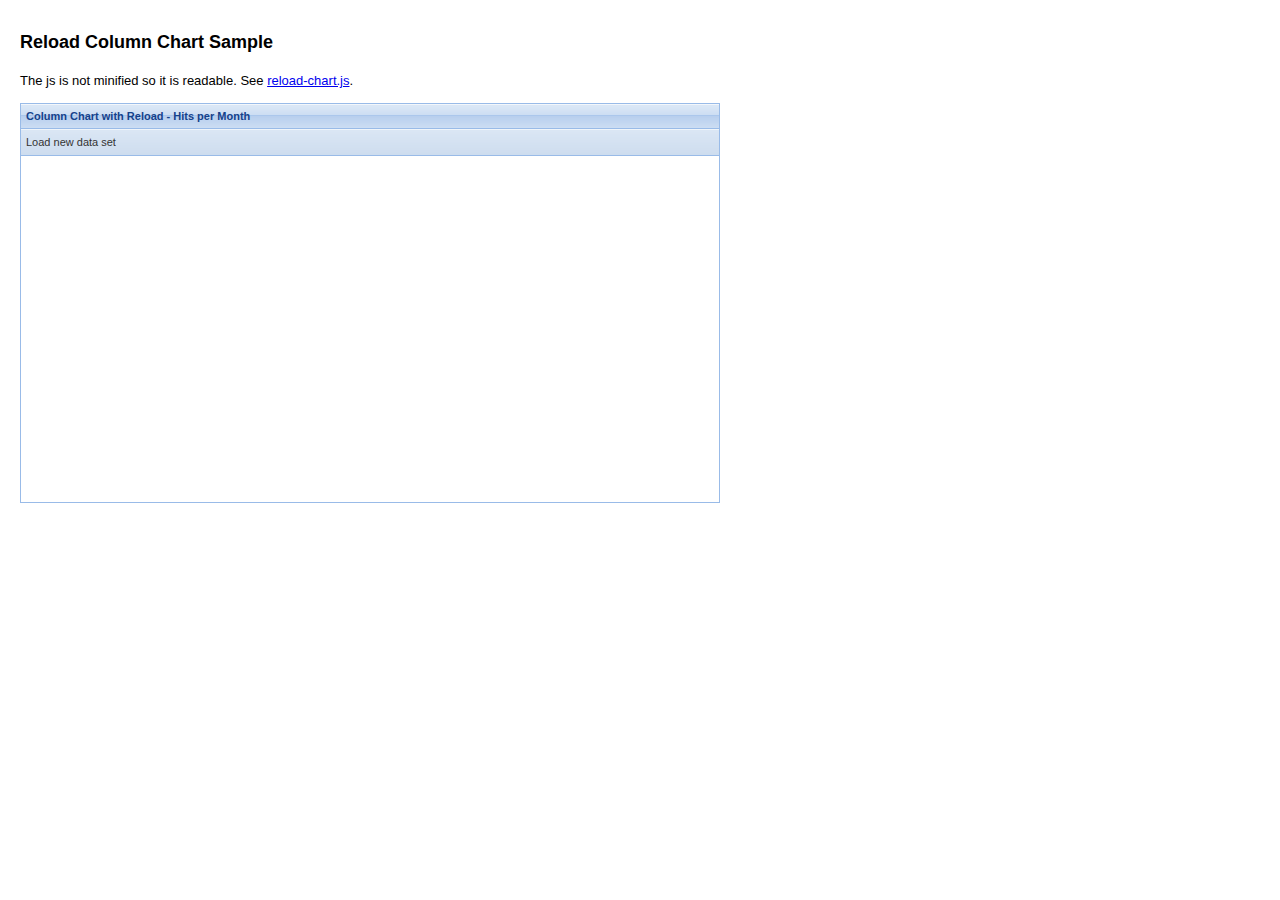
<file: WebContent/extjs/examples/chart/reload-chart.html>
<!DOCTYPE HTML PUBLIC "-//W3C//DTD HTML 4.01//EN" "http://www.w3.org/TR/html4/strict.dtd">
<html>
<head>
<meta http-equiv="Content-Type" content="text/html; charset=iso-8859-1">
<title>Charts</title>
<link rel="stylesheet" type="text/css" href="../../resources/css/ext-all.css" />

    <!-- GC -->
 	<!-- LIBS -->
 	<script type="text/javascript" src="../../adapter/ext/ext-base.js"></script>
 	<!-- ENDLIBS -->

    <script type="text/javascript" src="../../ext-all.js"></script>

    <script type="text/javascript" src="reload-chart.js"></script>

    <!-- Common Styles for the examples -->
    <link rel="stylesheet" type="text/css" href="../shared/examples.css" />

</head>
<body>
<script type="text/javascript" src="../shared/examples.js"></script><!-- EXAMPLES -->
<h1>Reload Column Chart Sample</h1>
<p>The js is not minified so it is readable. See <a href="reload-chart.js">reload-chart.js</a>.</p>

<div id="container">
    
</div>

</body>
</html>
</file>
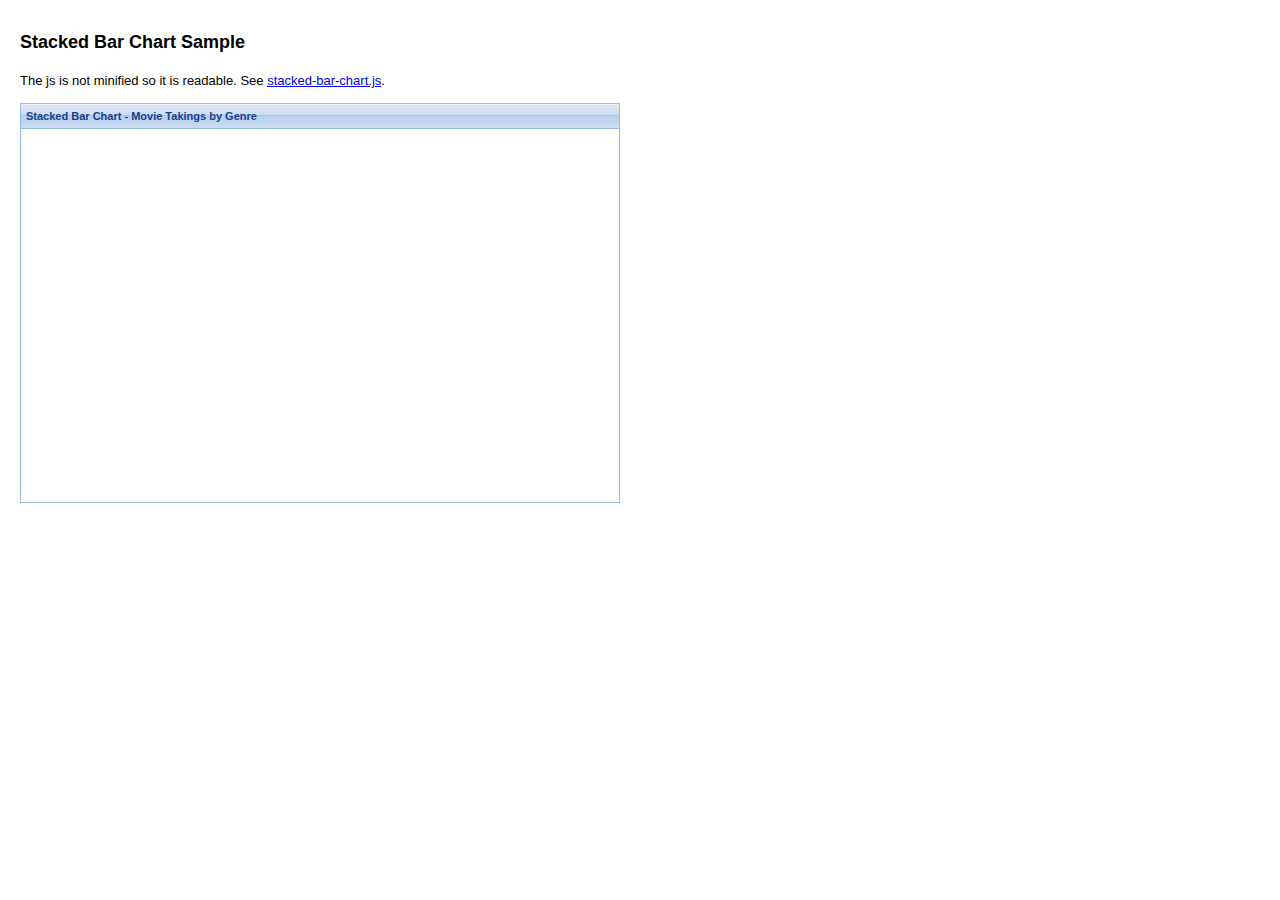
<file: WebContent/extjs/examples/chart/stacked-bar-chart.html>
<!DOCTYPE HTML PUBLIC "-//W3C//DTD HTML 4.01//EN" "http://www.w3.org/TR/html4/strict.dtd">
<html>
<head>
<meta http-equiv="Content-Type" content="text/html; charset=iso-8859-1">
<title>Charts</title>
<link rel="stylesheet" type="text/css" href="../../resources/css/ext-all.css" />

    <!-- GC -->
 	<!-- LIBS -->
 	<script type="text/javascript" src="../../adapter/ext/ext-base.js"></script>
 	<!-- ENDLIBS -->

    <script type="text/javascript" src="../../ext-all.js"></script>

    <script type="text/javascript" src="stacked-bar-chart.js"></script>

    <!-- Common Styles for the examples -->
    <link rel="stylesheet" type="text/css" href="../shared/examples.css" />

</head>
<body>
<script type="text/javascript" src="../shared/examples.js"></script><!-- EXAMPLES -->
<h1>Stacked Bar Chart Sample</h1>
<p>The js is not minified so it is readable. See <a href="stacked-bar-chart.js">stacked-bar-chart.js</a>.</p>

<div id="container">
    
</div>

</body>
</html>
</file>
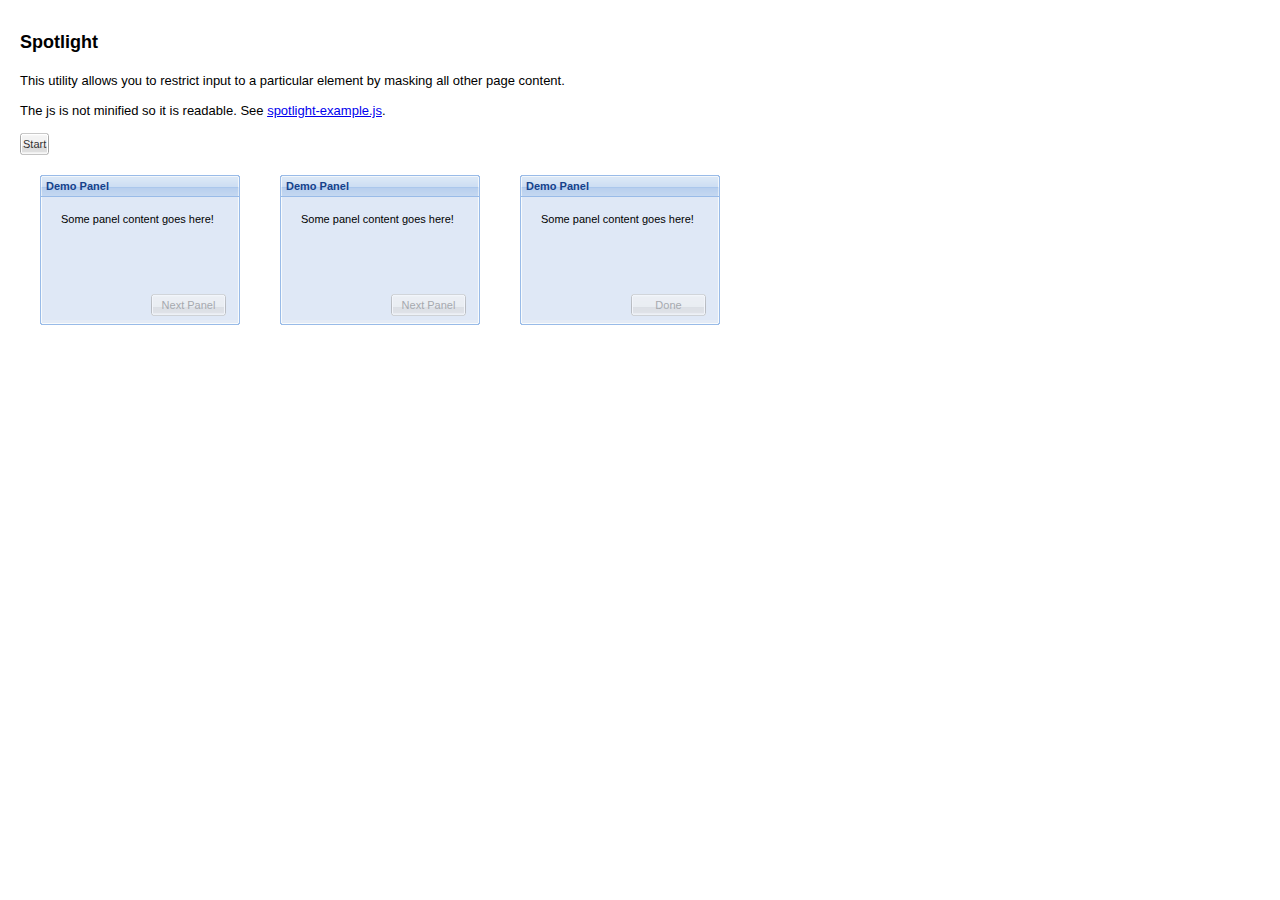
<file: WebContent/extjs/examples/core/spotlight.html>
<!DOCTYPE HTML PUBLIC "-//W3C//DTD HTML 4.01//EN" "http://www.w3.org/TR/html4/strict.dtd">
<html>
<head>
<meta http-equiv="Content-Type" content="text/html; charset=iso-8859-1">
    <title>Spotlight Example</title>
    <link rel="stylesheet" type="text/css" href="../../resources/css/ext-all.css" />

    <!-- GC -->
 	<!-- LIBS -->
 	<script type="text/javascript" src="../../adapter/ext/ext-base.js"></script>
 	<!-- ENDLIBS -->

    <script type="text/javascript" src="../../ext-all.js"></script>

    <script language="javascript" src="../ux/Spotlight.js"></script>
    <script language="javascript" src="spotlight-example.js"></script>

    <!-- Common Styles for the examples -->
    <link rel="stylesheet" type="text/css" href="../shared/examples.css" />
    <style type="text/css">
        #demo-ct .x-table-layout-cell {
            padding: 20px;
        }
    </style>
</head>
<body>
<script type="text/javascript" src="../shared/examples.js"></script><!-- EXAMPLES -->

<h1>Spotlight</h1>

<p>This utility allows you to restrict input to a particular element by masking all other page content.</p>
<p>The js is not minified so it is readable. See <a href="spotlight-example.js">spotlight-example.js</a>.</p>

<div id="start-ct"></div>

</body>
</html>
</file>
<file: WebContent/extjs/examples/shared/extjs/css/extjs.css>
/*!
 * Ext JS Library 3.4.0
 * Copyright(c) 2006-2011 Sencha Inc.
 * licensing@sencha.com
 * http://www.sencha.com/license
 */
body,div,dl,dt,dd,ul,ol,li,h1,h2,h3,h4,h5,h6,pre,form,fieldset,input,textarea,p,blockquote{margin:0;padding:0;}fieldset,img{border:0;}address,caption,cite,code,dfn,em,strong,th,var{font-style:normal;font-weight:normal;}ol,ul {list-style:none;}caption,th {text-align:left;}h1,h2,h3,h4,h5,h6{font-size:100%;font-weight:normal;}q:before,q:after{content:'';}abbr,acronym {border:0;}

body {
    font-family: Helvetica, Arial, sans-serif;
    font-size:12px;
    color:#555;
    line-height:20px;
    background-color:#fff;
    text-align:center;
    margin:0;padding:0;border:0;
}

td {
    font-size:13px;
}

a:link, a:visited, a:active {
    color: #0464BB;
    text-decoration:none;
}
a:hover {
    color: #1C417C;
    text-decoration: underline;
}

/* main document center */
#viewport {
    margin:auto;
    text-align:left;
    width:960px;
}

#hd {
   height: 65px;
   position:relative;
}

#hd a#logo img {
    border: none !important;
    position:relative;
    left:-3px;
}

/* body styles */

#bd {
    margin:5px auto;
    zoom:1;
}

#bd p {
    margin-top:8px;
    margin-bottom:8px;
}

#bd br {
    font-size:10px;
    line-height:10px;
}

#bd .left-column {
    width:738px;
    float:left;
}
#bd .right-column {
    width:200px;
    float:left;
    margin-left:20px;
}
#bd .right-column p {
    margin:5px;
    font-size:12px;
}

#bd h1#pagetitle {
    font-size:24px;
    font-weight:bold;
    color: #000;
    line-height: 24px;
    margin:0.67em 0 6px;
    position: relative;
    width: 738px;
}

h1#pagetitle a {
    display: block;
    font-size: 13px;
/*     float: right; */
    line-height: 30px;
    position: absolute;
    top: 0;
    right: 0;
    text-decoration: underline;
}

#bd h3 {
    font-size:18px;
    font-weight:normal;
    color: #385F95;
    margin:7px 0;
}
#bd h4 {
    font-size:14px;
    font-weight:bold;
    color: #555;
    margin:5px 0;
}
#bd h5 {
    background-color:#F1F1F1;
    padding:3px;
    color:#789030;
    font-size:11px;
    font-weight:bold;
    text-transform:uppercase;
}

#bd .big-box h5.alt {
    text-align:center;
    font-size:13px;
    border-bottom:1px solid #eee;
    color:#385F95;
}

#bd .box {
    padding: 3px 5px 15px;
}

/* footer */
#ft {
    margin-top:25px;
    text-align:left;
    padding-top:5px;
}
#ft table.nav {
    margin: 0 auto;
}

#ft table.nav a, #ft table.nav a:hover, #ft table.nav a:visited {
    color:#789030;
    font-size:12px;
    display:block;
    padding:5px 15px 0;
}

#ft div.copy {
    margin: 0 auto;
    padding:10px 0 25px;
    color:gray;
}

/* feature list */
ul.features, .content-box ul, .side-box ul {
    margin-left:15px;
    list-style-image: url(../images/c-sep-l.gif);
}
ul.features li,  .content-box ul li, .side-box ul li {
    margin-top:5px;
    margin-bottom:5px;
}

/* rss feeds */

.rss {
    float:right;
    margin: 3px 3px 0 0;
}
.rss a {
    display:block;
    width:14px;
    height:14px;
    background: transparent url(../images/home/rss.gif) no-repeat 0 -14px;
}
.rss a:hover {
    background-position: 0 0;
}

/* side boxes */

div.side-box {
    background: #f3f3f3;
    border: 1px solid #ddd;
    width:200px;
    margin-bottom:20px;
    zoom:1;
}
div.side-box-inner {
    background: #f3f3f3;
    padding: 15px;
    font-size:12px;
    zoom:1;
}
#bd div.side-box-inner h5 {
    background:transparent !important;
    padding-top:0;
}


div.big-box {
    background: transparent url(../images/big-box.png) no-repeat;
    padding-top:12px;
    width:700px;
    margin-bottom:20px;
}
div.big-box-inner {
    background: transparent url(../images/big-box.png) no-repeat 0 bottom;
    padding:0 15px 12px;
    font-size:12px;
}
#bd div.big-box-inner h5 {
    background:transparent !important;
    padding-top:0;
}

div.full-box {
    background: transparent url(../images/full-box.png) no-repeat;
    padding-top:12px;
    width:920px;
}
div.full-box-inner {
    background: transparent url(../images/full-box.png) no-repeat 0 bottom;
    padding:0 15px 10px;
    font-size:12px;
}


div.content-box {
    width:700px;
}
div.content-box p {
    margin-left:5px;
    margin-right:5px;
}
#bd div.content-box ul.features {
    margin-left:20px;
}
#bd .content-box h5 {
    background-image: url(../images/med-shd.png);
    padding-left:10px;
}

/* Store */
#commercial strong {
    font-size: 12px;
    margin: 0 0 0 0;
    font-family:tahoma,verdana,helvetica,sans-serif;
    color: #083772;
    font-weight:bold;
}
table.license {
   margin-left:5px;
}
table.license, table.license td {
   border-collapse: separate;
   border: 0 none !important;
   font-size:12px;
}
table.license td {
   padding:0 5px 5px;
}

.order-type {
   float:left;
   width:300px;
   margin:10px;
   font-size:11px;
}

#bd .order-complete {

}
#bd .order-complete p {
   margin-left:0;
}

#commercial table.order-review {
   border-collapse: separate;
   margin-left:10px;
   font-size:12px;
}
#commercial table.order-review td {
   padding:5px 20px 5px 5px;
   vertical-align:top;
}
#commercial table.order-review tr.tsep td {
   border-top:1px dotted #ddd;
}
#commercial h3 {
    margin:0 0 5px;
    font-size:16px;
}
#store .big-box h4 {
    font-size:12px;
    font-weight:bold;
    color: #222;
    padding:4px;
    background:#efefef url(../images/inner-hd.png) repeat-x;
    border: 1px solid #efefef;
}


a.buynow {
    text-decoration:none;
    padding:4px 7px;
    border:1px solid;
    border-color:#ddd #bbb #bbb #ddd;
    background:#eee;
    color:#333 !important;
    cursor:pointer;
    margin:0 2px;
    display:block;
    float:right;
}

a.buynow:hover, a.buynow:hover {
    text-decoration:none;
    border-color:#ccc #bbb #bbb #ccc;
    background-position:0 2px;
    background-color:#fafafa;
}

.saleprice, b.sale, .sale-msg strong{
    color: #c33;
}

/* comparison table */

.compare {

}
.compare th {
    padding:5px 12px;
    font-weight:bold;
    text-align:center;
    border:1px solid #dddddd;
    color:#fff;
    background:#083772;
    font-size:12px;
}
.compare td {
    padding:5px;
    text-align:center;
    border:1px solid #dddddd;
    font-size:12px;
}
.compare th.cfirst {
    padding-left:8px;
}
.compare td.cfirst, .compare th.cfirst {
    text-align:left;
}
.compare td.cfirst {
    padding-left:20px;
}
.compare td.ctitle {
    text-align:left;
    font-weight:bold;
    background:#ececec;
    padding-left:12px;
    font-size:12px;
}

.compare tr.cprice td,.compare tr.cfoot td {
    padding:5px 12px;
    font-weight:bold;
    border:1px solid #dddddd;
    border-collapse:collapse;
    color:#083772;
    background:#c3daf9 url(/themes/ext/resources/images/grid-hrow.gif) repeat-x;
    vertical-align:top;
}
.compare tr.cfoot td {
    background:#fff;
    padding-left:2px;
    padding-right:2px;
    border-color:#fff;
}
.compare tr.cfoot td a {
    margin-top:0;
    margin-right:25px;
}
.compare tr.corder-note td {
    background: #eee;
}

.compare sup {
    margin-left:3px;
    font-size:10px;
}
.compare-info {
    font-size:11px;
    padding:10px;
}

/* downloads */

table.dl {
    width:650px;
}

table.dl td {
    padding:5px;
    vertical-align:top;
}

.expandable {
    background:#F7F7F7;
    padding:4px;
    border:1px solid #DEDEDE;
}

.expandable-body{
    background:#fff;
    padding:5px;
    zoom:1;
}
.expandable-body-inner{
    zoom:1;
}

.expandable-body dd {
    float:left;
    width:300px;
    padding:5px;
}

.training-info {
    font-size:11px;
}

a.link {
    font-size:12px;
    font-weight:bold;
    line-height:19px;
}

#msg-ct {
    position:absolute;
    left:680px;
    top:17px;
    width:217px;
    height:22px;
}

#msg {
    width:217px;
    height:22px;
    background-image:url(../images/msg-bg.png);
    color:#777;
    font-size:11px;
    cursor:pointer;
    visibility:hidden;
}
#msg-inner {
    padding:5px 10px 0;
    zoom:1;
    line-height:12px;
    text-align:center;
}
.msg-over {
    color:#789030 !important;
}

#msg img {
    width:19px;
    height:19px;
}

/**
 * Ext.App#setAlert message-box styles.
 */
.app-msg .x-box-mc {
    text-align: left;
}
.x-icon-text { background-repeat: no-repeat; padding-left: 20px; }
.icon-status-ok { background-image: url(../../icons/fam/accept.png) !important; }
.icon-status-error { background-image: url(../../icons/fam/error.png) !important; }
.icon-status-notice { background-image: url(../../icons/fam/information.png) !important; }
</file>
<file: WebContent/extjs/examples/calendar/resources/css/calendar.css>
/*!
 * Ext JS Library 3.4.0
 * Copyright(c) 2006-2011 Sencha Inc.
 * licensing@sencha.com
 * http://www.sencha.com/license
 */

/*******************************************
 * 
 * Ext Calendar styles
 *
 ******************************************/

/* -----------------------------------------
 * Shared calendar view containers 
 */
.x-panel-tbar .ext-cal-toolbar {
    padding: 3px;
    border-bottom-width: 0 !important;
}
.x-panel-tbar .ext-cal-toolbar .x-btn button {
    font-weight: bold;
    color: #555;
}
.x-panel-tbar .ext-cal-toolbar .x-toolbar-cell {
    padding: 0 3px;
}

.ext-cal-ct {
    position: relative;
    font-family: helvetica, arial, sans-serif;
    border-bottom:1px solid #ddd;
    border-right:1px solid #ddd;
}
.ext-cal-ct img {
    border:0 none;
}
.ext-cal-inner-ct {
    height: 100%;
    line-height: 14px;
    position: relative;
    background: #eee;
    white-space: nowrap;
}
.ext-cal-ct td,
.ext-cal-mdv td {
    font-size: 11px;
}

/* Background layout table for week rows */
.ext-cal-bg-tbl {
    height:100%;
    left:0;
    position:absolute;
    table-layout:fixed;
    top:0;
    width:100%;
}

/* Month names subheader */
.ext-cal-hd-days-tbl {
    background: #EFEFEF;
    color: #555;
    table-layout: fixed;
    top: 18px;
    width: 100%;
    font-size: 12px;
    line-height: 12px;
}

.ext-cal-month-hd .ext-cal-hd-days-tbl {
    border-top: 1px solid #99BBE8;
}
.x-calendar-nonav .ext-cal-month-hd .ext-cal-hd-days-tbl {
    border-top: 0;
}
.ext-cal-month-hd .ext-cal-hd-day {
    border-left: 1px solid #DDD;
}

.ext-cal-hd-ct {
    border-bottom: 1px solid #bcf;
}
.ext-cal-hd-day {
    text-align: center;
    padding: 4px 0;
    white-space: nowrap;
}

/* -----------------------------------------
 * Day/week-specific styles
 */
.ext-cal-dayview .ext-cal-hd-days-tbl {
    table-layout: fixed;
    width: 100%;
    background-color: #CDDCEF;
    overflow: hidden;
    font-size: 11px;
    line-height: 14px;
    height: 100%;
}
.ext-cal-hd-days-td {
    padding-bottom: 2px;
}
.ext-cal-dayview .ext-cal-hd-ct {
    height: 100%;
}
.ext-cal-dayview .ext-cal-gutter {
    width: 50px;
}
.ext-cal-dayview .ext-cal-gutter-rt {
    width: 15px;
}
.ext-ie .ext-cal-dayview .ext-cal-gutter-rt {
    width: 16px;
}
.ext-cal-hd-ad {
    background-color: #fff;
    font-size: 11px;
    line-height: 14px;
    border-color: #e3e9ff #e3e9ff #e3e9ff #e3e9ff;
    border-style: solid;
    border-width: 0 1px 1px 0;
}
.ext-cal-hd-ad-inner {
    position: relative;
    height: 100%;
}
.x-calendar-nonav .ext-cal-hd-ad-inner {
    margin-top: 3px;
}
.x-calendar-nonav .ext-cal-hd-ct {
    border-top: 1px solid #99BBE8;
}
.ext-cal-dayview .ext-cal-dtitle {
    padding: 8px 1px 2px;
} 
.ext-cal-hd-ad-bg-tbl {
    position: absolute;
    left: 0;
    table-layout: fixed;
    width: 100%;
}
.ext-cal-hd-ad .st-c {
    padding: 1px 1px 0 1px
}
.ext-cal-dayview .ext-cal-body-ct {
    position: relative;
    overflow-y: scroll;
    overflow-x: hidden;
    padding: 0;
    line-height: normal;
}
.ext-cal-dayview .ext-cal-body-ct .ext-cal-bg-tbl {
    height: 1008px;
}
.ext-cal-dayview .ext-cal-bg-tbl {
    background-color: #fff;
    margin-top: -1px;
    border-bottom: 1px solid #bcf;
    border-right: 1px solid #bcf;
}
.ext-cal-dayview .ext-cal-bg-rows {
    position: relative;
    margin-left: 1px;
    top: 1px;
}
.ext-cal-dayview .ext-cal-bg-rows-inner {
    position: absolute;
    width: 100%;
}
.ext-ie .ext-cal-dayview .ext-cal-bg-rows-inner,
.ext-gecko .ext-cal-dayview .ext-cal-bg-rows-inner {
    top: -1; /* row line alignment fix */
}
.ext-cal-dayview .ext-cal-bg-row {
    height: 42px;
}
.ext-cal-dayview .ext-cal-bg-row-div {
    border-bottom: 1px dotted #ddd;
    border-top: 1px solid #ddd;
    font-size: 1px;
    height: 20px;
    margin-bottom: 20px;
}
.ext-cal-dayview .ext-row-1 {
    border-top: 0;
}
.ext-cal-day-times {
    background-color: #f6f9fc;
    color: #666;
    padding: 1px 0 0 0;
    text-align: right;
    vertical-align: top;
}
.ext-cal-day-time-inner {
    height: 38px;
    border-bottom: 1px solid #ddd;
    padding: 3px 4px 0 0;
}
.ext-cal-day-col {
    border-left: 1px solid #ddd;
    vertical-align: top
}
.ext-cal-day-col-inner {
    position: relative;
    cursor: default;
}
.ext-cal-day-col-gutter {
    position: relative;
    margin-right: 15px;
    height: 1008px;
}
.ext-ie .ext-cal-day-col-gutter,
.ext-opera .ext-cal-day-col-gutter {
    margin-right: 10px;
}
.ext-ie6 .ext-cal-day-col-gutter {
    zoom: 1
}

/* -----------------------------------------
 * Month-specific styles
 */
.ext-cal-monthview .ext-cal-hd-ct {
    left: 0;
    top: 0;
    position: absolute;
    width: 100%;
    background: #95B8EF;
}
.ext-cal-monthview .ext-cal-body-ct {
    background: #fff;
    bottom: 0;
    left: 0;
    border:0;
    overflow: hidden;
    position: absolute;
    top: 20px;
    width: 100%;
}

.ext-cal-monthview .ext-cal-noheader .ext-cal-hd-ct {
    display: none;
}
.ext-cal-monthview .ext-cal-noheader .ext-cal-body-ct {
    top: 0;
}

/* Month view week link boxes */
.ext-cal-monthview .ext-cal-week-link,
.ext-cal-monthview .ext-cal-week-link-hd {
    width: 20px;
    position: absolute;
    left: 0;
    top: 0;
    height: 100%;
    background: #EFEFEF;
    border-top: 1px solid #DDD;
    border-right: 1px solid #DDD;
    font-size: 10px;
    color: #999;
    padding: 3px 0 0;
    text-align: center;
    cursor: pointer;
}
.ext-cal-monthview .ext-cal-week-link-hd {
    border-top: 1px solid #99BBE8;
}
.x-calendar-nonav .ext-cal-monthview .ext-cal-week-link-hd {
    border-top: 0;
}
.ext-cal-week-links .ext-cal-bg-tbl {
    left: 20px;
}
.ext-cal-week-links .ext-cal-evt-tbl,
.ext-cal-week-links .ext-cal-hd-days-tbl {
    margin-left: 20px;
}
.ext-cal-monthview .ext-week-link-over {
    background: #E0E7EF;
}


/* Hide the nav bar if specified */
.ext-cal-hide-navbar .ext-cal-hd-ct {
    height: 25px;
}
.ext-cal-hide-navbar .ext-cal-body-ct {
    top: 24px;
}

/* Outer wrapping div for week rows */
.ext-cal-wk-ct {
    left: 0;
    overflow: hidden;
    position: absolute;
    width: 100%;
    height: 100px;
}
.ext-cal-monthview .ext-cal-wk-ct {
    height: 100%;
}
/* Background table cell */
.ext-cal-day {
    border-left: 1px solid #ddd;
    cursor: pointer;
}
.ext-cal-day-first {
    /*border-left: 1px solid #BBCCFF;*/
   border-left: 0;
}

.ext-cal-ev,
.ext-cal-dtitle {
    cursor: pointer;
}
.ext-day-over {
    background: #D1EAEF !important;
}
/* Event container table */
.ext-cal-evt-tbl {
    position:relative;
    table-layout:fixed;
    width:100%;
}

/* Event title cell (includes today, prev & next month) */
td.ext-cal-dtitle {
    font-family: helvetica, arial, sans-serif;
    border-top:1px solid #ddd;
    color: #666;
    line-height:14px;
    overflow:hidden;
    text-align:right;
    font-size: 11px;
    padding-top: 1px;
    padding-right: 1px;
    padding-left: 1px;
}
td.ext-cal-dtitle-first {
    border-top: 1px solid #DDD;
}
td.ext-cal-dtitle div {
    padding: 2px 4px 1px;
}
/* Today's title cell */
td.ext-cal-dtitle-today div {
    color: #BFA52F;
    white-space: nowrap;
}
/* Today time span */
.ext-cal-dtitle-time {
    font-size: 11px;
}
/* Today's background cell */
.ext-cal-day-today {
    background: #FFF4BF;
}
/* Prev/next month title cells */
.ext-cal-dtitle-prev div,
.ext-cal-dtitle-next div {
    color: #bbb;
}
/* Prev/next month background cells */
.ext-cal-day-prev,
.ext-cal-day-next {
    background: #EFEFEF;
}
/* Event cells */
.ext-cal-ev {
    font-family:Verdana,sans-serif;
    padding:1px 1px 0 2px;
    vertical-align:top;
}
/* Event overflow more link */
.ext-cal-ev-more {
	text-align: center;
}
.ext-cal-ev-more a,
.ext-cal-ev-more a:visited {
    font-family: verdana;
    color: #777;
    font-size: 10px;
	cursor: pointer;
}
/* More view */
.ext-cal-mvd-tbl {
	width: 100%;
	table-layout: fixed;
}

.ext-cal-evt {
    cursor:pointer;
}

/* Default rounded event div (Gecko/Webkit/W3C) */
.ext-cal-evr { /* rounded */
    -moz-border-radius:5px;
    -webkit-border-radius:5px;
    border-radius:5px;
    overflow:hidden;
    padding: 2px 1px 2px 5px;
    white-space:nowrap;
	text-overflow: ellipsis;
    border: 0;
}
.ext-cal-day-col .ext-cal-evr {
    border-width: 1px;
    border-style: solid;
}
/* Nested event divs (IE/Opera) */
.ext-cal-evo { /* outer */
    border-top: 1px solid;
    border-bottom: 1px solid;
    border-right: 0;
    border-left: 0;
    margin: 0 1px;
    cursor: pointer;
    position: relative;
}
.ext-cal-day-col .ext-cal-evo  {
    height: 100%;
}
.ext-cal-evm { /* middle */
    border-left: 1px solid;
    border-right: 1px solid;
    border-top: 0;
    border-bottom: 0;
    margin: 0 -1px;
    zoom: 1;
    padding-left: 3px;
}
.ext-cal-evi { /* inner */
    width: 100%;
    white-space: nowrap;
    overflow: hidden;
}

/* Day view event styles */
.ext-cal-day-col .ext-cal-evt {
    position: absolute;
    overflow: hidden;
    cursor: default;
    color: #fff;
    -moz-user-select: none;
}
.ext-cal-evt dl {
    margin: 0;
    border: 0 1px;
    overflow: hidden;
    border-width: 0 1px;
    border-style: solid;
}
.ext-ie6 .ext-cal-evt dl {
    zoom: 1
}
.ext-cal-evt dd {
    margin: 0;
    overflow: hidden;
    font-size: 11px;
    text-align: left;
    word-wrap: break-word;
}
.ext-cal-evdm {
    border: 1px solid;
    -moz-border-radius: 3px;
    -webkit-border-radius: 3px
}
.ext-cal-evdm dt {
    margin-top: 0
}
.ext-cal-day-col .ext-cal-evt a:link,
.ext-cal-day-col .ext-cal-evt a:visited,
.ext-cal-day-col .ext-cal-evt a:active {
    text-decoration: none;
    color: #fff
}

.ext-cal-evb {
    height: 1px;
    overflow: hidden;
    margin: 0 1px;
    border-top-width: 1px;
    border-top-style: solid;
}
.ext-opera .ext-cal-evb,
.ext-strict .ext-ie .ext-cal-evb {
    height: 0;
}

/* Event spanning -- overrides rounded corners */
.ext-cal-ev-spanboth,
.ext-cal-ev-spanleft,
.ext-cal-ev-spanright {
    -moz-border-radius:0;
    -webkit-border-radius:0;
    border-radius:0;
	position: relative;
}
.ext-cal-ev-spanleft {
    -moz-border-radius-topright:5px;
    -moz-border-radius-bottomright:5px;
    -webkit-border-top-right-radius:5px;
    -webkit-border-bottom-right-radius:5px;
    border-top-right-radius:5px;
    border-bottom-right-radius:5px;
    xpadding-left:5px;
}
.ext-cal-ev-spanright {
    -moz-border-radius-topleft:5px;
    -moz-border-radius-bottomleft:5px;
    -webkit-border-top-left-radius:5px;
    -webkit-border-bottom-left-radius:5px;
    border-top-left-radius:5px;
    border-bottom-left-radius:5px;
    xpadding-right:5px;
}
/* IE/ Opera: */
.ext-cal-ev-spanboth .ext-cal-evm {
	margin: 0;
}
.ext-cal-ev-spanright .ext-cal-evm {
	margin: 0 0 0 -1px;
}
.ext-cal-ev-spanleft .ext-cal-evm {
	margin: 0 -1px 0 0;
}

.ext-cal-spl,
.ext-cal-spr {
/*    background-image:url(../images/default/calendar-sprites.gif);
    background-repeat:no-repeat;
    display: inline-block;
    height: 15px;
    line-height: 15px;
    width: 2px;
	position: absolute;
	top: 0;*/
}
.ext-cal-spl {
    background-position:-1px -11px;
    left: 0;
}
.ext-cal-spr {
    background-position:0 -11px;
    right: -2px;
}
.ext-ie .ext-cal-spr {
    right: -5px;
}

/* Generic calendar icons */
.ext-cal-ic {
    background-image:url(../images/default/calendar-sprites.gif);
    background-repeat:no-repeat;
    display:inline-block;
    height:11px;
    line-height:11px;
    margin-left:4px;
    width:14px;
}
.ext-cal-ic-rcr {
    background-position:0 0;
}
.ext-cal-ic-rem {
    background-position:-14px 0;
}

/* Calendar DD styles */
.ext-cal-dd-sel-ct {
    display: block;
    z-index: 10;
    position: absolute;
    height: 0;
    left: 0;
    top: 0;
    width: 0;
}
.ext-cal-dd-sel {
    background-color: #C3D9FF;
    font-size: 0;
    line-height: 0;
    opacity: 0.5;
    position: absolute;
}

/* Webkit/Gecko: */
.ext-evt-over,
/* IE/Opera: */
.ext-evt-over .ext-cal-evm {
    opacity: .8;
    filter: alpha(opacity=80);
}

/* Calendar Picker */
.ext-calendar-picker .x-form-text {
    padding-left: 23px;
}
.ext-calendar-picker .x-combo-list-item {
    padding-left: 24px;
}
.ext-cal-picker-icon {
    width: 16px;
    height: 16px;
    margin-right: 5px;
    -moz-border-radius:8px;
    -webkit-border-radius:8px;
    border-radius:8px;
    float: left;
}
/* This is the selected icon that always shows: */
.ext-cal-picker-mainicon {
    float: none;
    position: absolute;
    top: 3px;
    left: 4px;
}

/*
 * Event resize handle
 */
.ext-evt-rsz {
    position: absolute;
    bottom: 0;
    height: 5px;
    line-height: 5px;
    width: 100%;
    margin-left: -5px;
    text-align: center; /* needed for IE quirks mode */
    cursor: s-resize;
}
.ext-gecko .ext-evt-rsz,
.ext-webkit .ext-evt-rsz {
    cursor: ns-resize;
}
.ext-evt-rsz-h {
    display: none;
    border-top:3px double;
    border-color: white;
    font-size:0;
    height:0;
    line-height:0;
    margin-left:auto;
    margin-right:auto;
    width:20px;
    opacity:.5;
    -moz-opacity:.5;
    -khtml-opacity:.5;
    /* no opacity for ie by default */
}
.ext-evt-over .ext-evt-rsz-h {
    display: block;
}
.ext-ie .ext-evt-rsz-h {
    border-color: #ccc;
}
.ext-strict .ext-ie8 .ext-evt-rsz-h {
    border-color: #fff;
    filter:alpha(opacity=50);
}

/* 
 * Calendar event colors 
 */
.ext-cal-evr,
.ext-cal-evi,
.ext-cal-evt dl {
	color: #fff;
}

.ext-color-1,
.ext-ie .ext-color-1-ad,
.ext-opera .ext-color-1-ad {
	color: #306da6;
}
.ext-cal-day-col .ext-color-1,
.ext-dd-drag-proxy .ext-color-1,
.ext-color-1-ad,
.ext-color-1-ad .ext-cal-evm,
.ext-color-1 .ext-cal-picker-icon,
.ext-color-1-x dl,
.ext-color-1-x .ext-cal-evb {
	background: #306da6;
}
.ext-color-1-x .ext-cal-evb,
.ext-color-1-x dl {
    border-color: #29527A;
}

.ext-color-2,
.ext-ie .ext-color-2-ad,
.ext-opera .ext-color-2-ad {
	color: #86a723;
}
.ext-cal-day-col .ext-color-2,
.ext-dd-drag-proxy .ext-color-2,
.ext-color-2-ad,
.ext-color-2-ad .ext-cal-evm,
.ext-color-2 .ext-cal-picker-icon,
.ext-color-2-x dl,
.ext-color-2-x .ext-cal-evb {
	background: #86a723;
}
.ext-color-2-x .ext-cal-evb,
.ext-color-2-x dl {
    border-color: #711616;
}
.ext-color-3,
.ext-ie .ext-color-3-ad,
.ext-opera .ext-color-3-ad {
    color: #b6a980;
}
.ext-cal-day-col .ext-color-3,
.ext-dd-drag-proxy .ext-color-3,
.ext-color-3-ad,
.ext-color-3-ad .ext-cal-evm,
.ext-color-3 .ext-cal-picker-icon,
.ext-color-3-x dl,
.ext-color-3-x .ext-cal-evb {
    background: #b6a980;
}
.ext-color-3-x .ext-cal-evb,
.ext-color-3-x dl {
    border-color: #8C500B;
}

.ext-cal-day-col .ext-cal-evt {
    position: absolute;
}
.ext-cal-day-col .ext-cal-evr,
.ext-cal-day-col .ext-cal-evi {
    white-space: normal;
}

/* Shim for drag/drop operations on calendar views */
.ext-dd-shim {
    z-index:1000;
    overflow:hidden;
    position:absolute;
    left:0;top:0;
    opacity:.40;
    -moz-opacity:.40;
	-khtml-opacity:.40;
    filter:alpha(opacity=40);
	background: #C3D9FF;
}

.ext-cal-event-win a:link,
.ext-cal-event-win a:visited {
    color: #15428B;
}

/* StatusProxy override styles */
.ext-dd-ghost-ct {
	color:#000;
	font: normal 11px arial, helvetica, sans-serif;
	border: 1px solid;
    border-color: #ddd #bbb #bbb #ddd;
	background-color:#fff;
	padding:3px;
	padding-left:20px;
	white-space: nowrap;
}
.ext-dd-ghost-ct .x-dd-drag-ghost{
	border: 0;
	background: none;
	padding: 0;
	width: 150px;
}
.ext-dd-ghost-ct .ext-evt-rsz {
    display: none;
}

/*******************************************
 * 
 * Calendar navigation picker styles
 * 
 ******************************************/
.ext-cal-nav-picker {
    border-style: none none solid;
    border-color: #99BBE8;
}
.ext-cal-nav-picker .x-date-left,
.ext-cal-nav-picker .x-date-middle,
.ext-cal-nav-picker .x-date-right {
    background: url(../../../../resources/images/default/toolbar/bg.gif) repeat-x;
}
.ext-cal-nav-picker .x-date-left a {
    background-image: url(../../../../resources/images/default/grid/page-prev.gif);
}
.ext-cal-nav-picker .x-date-right a {
    background-image: url(../../../../resources/images/default/grid/page-next.gif);
}
.ext-cal-nav-picker .x-date-middle {
    padding: 3px 0;
}
.ext-cal-nav-picker .x-date-middle .x-btn-text {
    color: #555;
    font-weight: bold;
}
.ext-cal-nav-picker .x-date-middle .x-btn-mc em.x-btn-arrow {
    background-image: url(../../../../resources/images/default/button/arrow.gif);
    background-position: right 4px;
}
.ext-cal-nav-picker .x-date-inner {
    border-top: 1px solid #BBCCFF;
}
.ext-cal-nav-picker .x-date-inner th {
    background: none;
    border-bottom: 1px solid #BBCCFF;
}
.ext-cal-nav-picker .x-date-inner .x-date-today a {
    border-color: #BFA52F;
    background: #FFF4BF;
}

/*******************************************
 * 
 * Calendar form styles
 *
 ******************************************/
.ext-gecko .ext-cal-event-win .x-window-body .x-form-item {
    overflow: hidden;
}
.ext-evt-edit-form .x-form-item {
    margin-bottom: 8px;
}
.ext-evt-edit-form .x-panel-bbar .x-toolbar {
    border-bottom: 1px solid #99BBE8;
}
.ext-evt-edit-form .x-panel-header {
    background: transparent url(../images/default/ext-cal-edit-hd.png) repeat-x;
    padding: 9px 0 4px !important;
    font-size: 13px !important;
    font-family: helvetica, arial, sans-serif;
    border-top: 0;
    border-bottom: 1px solid #BBCCFF;
}
.ext-evt-edit-form .x-panel-fbar {
    padding: 5px 10px;
    background: #DFE8F6;
    border: 1px solid #BBCCFF;
}

/*******************************************
 * 
 * DateRangeField styles
 *
 ******************************************/
.ext-dt-range label {
    font-size: 12px;
}
.ext-dt-range .x-form-check-wrap {
    white-space: nowrap;
}
.ext-dt-range .x-table-layout-cell {
    padding-right: 5px;
}
</file>
<file: WebContent/extjs/examples/calendar/resources/css/examples.css>
/*!
 * Ext JS Library 3.4.0
 * Copyright(c) 2006-2011 Sencha Inc.
 * licensing@sencha.com
 * http://www.sencha.com/license
 */
body {
    margin: 20px;
}
h1 {
    margin-bottom: 15px;
    font-size: 16px;
}

#app-header {
    text-align: center;
    font-family: arial;
}
#app-center .x-panel-header {
    font-size: 13px;
    text-align: center;
    padding-left: 178px;
    font-family: helvetica, arial, sans-serif;
    color: #455C6F;
}
#app-west {
    border-right: 1px solid #99BBE8;
}
#app-west .x-panel-body {
    background: #D0DEF0;
}
#app-header-content h1 {
    float:left;
    margin:8px 5px;
    font-size: 18px;
    color: #455C6F;
}
#app-logo {
    float: left;
    margin: 5px 10px;
    width: 30px;
}
#app-logo .logo-top,
#app-logo .logo-bottom {
    height: 0;
    overflow: hidden;
    margin: 0 1px;
    border-top-width: 1px;
    border-top-style: solid;
    border-color: #9F2727;
}
.ext-border-box #app-logo .logo-top,
.ext-border-box #app-logo .logo-bottom {
    height: 1px;
}
#logo-body {
    margin: 0;
    text-align: center;
    overflow: hidden;
    border-width: 3px 1px 0;
    border-style: solid;
    border-color: #9F2727;
    background: #fff;
    font-weight: bold;
    padding: 1px 0 2px;
    font-size: 18px;
    line-height: 18px;
    color: #455C6F;
}
#app-msg {
/*    background: #FAD163;*/
    color: #c8a52e;
    padding: 2px 10px;
    font-weight: bold;
    font-size: 13px;
    -moz-border-radius:3px;
    -webkit-border-radius:3px;
    border-radius:3px;
}
</file>
<file: WebContent/extjs/resources/css/xtheme-blue.css>
/*!
 * Ext JS Library 3.4.0
 * Copyright(c) 2006-2011 Sencha Inc.
 * licensing@sencha.com
 * http://www.sencha.com/license
 */
.ext-el-mask {
    background-color: #ccc;
}

.ext-el-mask-msg {
    border-color:#6593cf;
    background-color:#c3daf9;
    background-image:url(../images/default/box/tb-blue.gif);
}
.ext-el-mask-msg div {
    background-color: #eee;
    border-color:#a3bad9;
    color:#222;
    font:normal 11px tahoma, arial, helvetica, sans-serif;
}

.x-mask-loading div {
    background-color:#fbfbfb;
    background-image:url(../images/default/grid/loading.gif);
}

.x-item-disabled {
    color: gray;
}

.x-item-disabled * {
    color: gray !important;
}

.x-splitbar-proxy {
    background-color: #aaa;
}

.x-color-palette a {
    border-color:#fff;
}

.x-color-palette a:hover, .x-color-palette a.x-color-palette-sel {
    border-color:#8bb8f3;
    background-color: #deecfd;
}

/*
.x-color-palette em:hover, .x-color-palette span:hover{   
    background-color: #deecfd;
}
*/

.x-color-palette em {
    border-color:#aca899;
}

.x-ie-shadow {
    background-color:#777;
}

.x-shadow .xsmc {
    background-image: url(../images/default/shadow-c.png);
}

.x-shadow .xsml, .x-shadow .xsmr {
    background-image: url(../images/default/shadow-lr.png);
}

.x-shadow .xstl, .x-shadow .xstc,  .x-shadow .xstr, .x-shadow .xsbl, .x-shadow .xsbc, .x-shadow .xsbr{
    background-image: url(../images/default/shadow.png);
}

.loading-indicator {
    font-size: 11px;
    background-image: url(../images/default/grid/loading.gif);
}

.x-spotlight {
    background-color: #ccc;
}
.x-tab-panel-header, .x-tab-panel-footer {
	background-color: #deecfd;
	border-color:#8db2e3;
    overflow:hidden;
    zoom:1;
}

.x-tab-panel-header, .x-tab-panel-footer {
	border-color:#8db2e3;
}

ul.x-tab-strip-top{
    background-color:#cedff5;
	background-image: url(../images/default/tabs/tab-strip-bg.gif);
	border-bottom-color:#8db2e3;
}

ul.x-tab-strip-bottom{
    background-color:#cedff5;
	background-image: url(../images/default/tabs/tab-strip-btm-bg.gif);
	border-top-color:#8db2e3;
}

.x-tab-panel-header-plain .x-tab-strip-spacer,
.x-tab-panel-footer-plain .x-tab-strip-spacer {
    border-color:#8db2e3;
    background-color: #deecfd;
}

.x-tab-strip span.x-tab-strip-text {
	font:normal 11px tahoma,arial,helvetica;
	color:#416aa3;
}

.x-tab-strip-over span.x-tab-strip-text {
	color:#15428b;
}

.x-tab-strip-active span.x-tab-strip-text {
	color:#15428b;
    font-weight:bold;
}

.x-tab-strip-disabled .x-tabs-text {
	color:#aaaaaa;
}

.x-tab-strip-top .x-tab-right, .x-tab-strip-top .x-tab-left, .x-tab-strip-top .x-tab-strip-inner{
	background-image: url(../images/default/tabs/tabs-sprite.gif);
}

.x-tab-strip-bottom .x-tab-right {
	background-image: url(../images/default/tabs/tab-btm-inactive-right-bg.gif);
}

.x-tab-strip-bottom .x-tab-left {
	background-image: url(../images/default/tabs/tab-btm-inactive-left-bg.gif);
}

.x-tab-strip-bottom .x-tab-strip-over .x-tab-right {
	background-image: url(../images/default/tabs/tab-btm-over-right-bg.gif);
}

.x-tab-strip-bottom .x-tab-strip-over .x-tab-left {
	background-image: url(../images/default/tabs/tab-btm-over-left-bg.gif);
}

.x-tab-strip-bottom .x-tab-strip-active .x-tab-right {
	background-image: url(../images/default/tabs/tab-btm-right-bg.gif);
}

.x-tab-strip-bottom .x-tab-strip-active .x-tab-left {
	background-image: url(../images/default/tabs/tab-btm-left-bg.gif);
}

.x-tab-strip .x-tab-strip-closable a.x-tab-strip-close {
	background-image:url(../images/default/tabs/tab-close.gif);
}

.x-tab-strip .x-tab-strip-closable a.x-tab-strip-close:hover{
	background-image:url(../images/default/tabs/tab-close.gif);
}

.x-tab-panel-body {
    border-color:#8db2e3;
    background-color:#fff;
}

.x-tab-panel-body-top {
    border-top: 0 none;
}

.x-tab-panel-body-bottom {
    border-bottom: 0 none;
}

.x-tab-scroller-left {
    background-image:url(../images/default/tabs/scroll-left.gif);
    border-bottom-color:#8db2e3;
}

.x-tab-scroller-left-over {
    background-position: 0 0;
}

.x-tab-scroller-left-disabled {
    background-position: -18px 0;
    opacity:.5;
    -moz-opacity:.5;
    filter:alpha(opacity=50);
    cursor:default;
}

.x-tab-scroller-right {
    background-image:url(../images/default/tabs/scroll-right.gif);
    border-bottom-color:#8db2e3;
}

.x-tab-panel-bbar .x-toolbar, .x-tab-panel-tbar .x-toolbar {
    border-color:#99bbe8;
}.x-form-field {
    font:normal 12px tahoma, arial, helvetica, sans-serif;
}

.x-form-text, textarea.x-form-field {
    background-color:#fff;
    background-image:url(../images/default/form/text-bg.gif);
    border-color:#b5b8c8;
}

.x-form-select-one {
    background-color:#fff;
    border-color:#b5b8c8;
}

.x-form-check-group-label {
    border-bottom: 1px solid #99bbe8;
    color: #15428b;
}

.x-editor .x-form-check-wrap {
    background-color:#fff;
}

.x-form-field-wrap .x-form-trigger {
    background-image:url(../images/default/form/trigger.gif);
    border-bottom-color:#b5b8c8;
}

.x-form-field-wrap .x-form-date-trigger {
    background-image: url(../images/default/form/date-trigger.gif);
}

.x-form-field-wrap .x-form-clear-trigger {
    background-image: url(../images/default/form/clear-trigger.gif);
}

.x-form-field-wrap .x-form-search-trigger {
    background-image: url(../images/default/form/search-trigger.gif);
}

.x-trigger-wrap-focus .x-form-trigger {
    border-bottom-color:#7eadd9;
}

.x-item-disabled .x-form-trigger-over {
    border-bottom-color:#b5b8c8;
}

.x-item-disabled .x-form-trigger-click {
    border-bottom-color:#b5b8c8;
}

.x-form-focus, textarea.x-form-focus {
	border-color:#7eadd9;
}

.x-form-invalid, textarea.x-form-invalid {
    background-color:#fff;
	background-image:url(../images/default/grid/invalid_line.gif);
	border-color:#c30;
}

.x-form-invalid.x-form-composite {
    border: none;
    background-image: none;
}

.x-form-invalid.x-form-composite .x-form-invalid {
    background-color:#fff;
	background-image:url(../images/default/grid/invalid_line.gif);
	border-color:#c30;
}

.x-form-inner-invalid, textarea.x-form-inner-invalid {
    background-color:#fff;
	background-image:url(../images/default/grid/invalid_line.gif);
}

.x-form-grow-sizer {
	font:normal 12px tahoma, arial, helvetica, sans-serif;
}

.x-form-item {
    font:normal 12px tahoma, arial, helvetica, sans-serif;
}

.x-form-invalid-msg {
    color:#c0272b;
    font:normal 11px tahoma, arial, helvetica, sans-serif;
    background-image:url(../images/default/shared/warning.gif);
}

.x-form-empty-field {
    color:gray;
}

.x-small-editor .x-form-field {
    font:normal 11px arial, tahoma, helvetica, sans-serif;
}

.ext-webkit .x-small-editor .x-form-field {
    font:normal 11px arial, tahoma, helvetica, sans-serif;
}

.x-form-invalid-icon {
    background-image:url(../images/default/form/exclamation.gif);
}

.x-fieldset {
    border-color:#b5b8c8;
}

.x-fieldset legend {
    font:bold 11px tahoma, arial, helvetica, sans-serif;
    color:#15428b;
}
.x-btn{
	font:normal 11px tahoma, verdana, helvetica;
}

.x-btn button{
    font:normal 11px arial,tahoma,verdana,helvetica;
    color:#333;
}

.x-btn em {
    font-style:normal;
    font-weight:normal;
}

.x-btn-tl, .x-btn-tr, .x-btn-tc, .x-btn-ml, .x-btn-mr, .x-btn-mc, .x-btn-bl, .x-btn-br, .x-btn-bc{
	background-image:url(../images/default/button/btn.gif);
}

.x-btn-click .x-btn-text, .x-btn-menu-active .x-btn-text, .x-btn-pressed .x-btn-text{
    color:#000;
}

.x-btn-disabled *{
	color:gray !important;
}

.x-btn-mc em.x-btn-arrow {
    background-image:url(../images/default/button/arrow.gif);
}

.x-btn-mc em.x-btn-split {
    background-image:url(../images/default/button/s-arrow.gif);
}

.x-btn-over .x-btn-mc em.x-btn-split, .x-btn-click .x-btn-mc em.x-btn-split, .x-btn-menu-active .x-btn-mc em.x-btn-split, .x-btn-pressed .x-btn-mc em.x-btn-split {
    background-image:url(../images/default/button/s-arrow-o.gif);
}

.x-btn-mc em.x-btn-arrow-bottom {
    background-image:url(../images/default/button/s-arrow-b-noline.gif);
}

.x-btn-mc em.x-btn-split-bottom {
    background-image:url(../images/default/button/s-arrow-b.gif);
}

.x-btn-over .x-btn-mc em.x-btn-split-bottom, .x-btn-click .x-btn-mc em.x-btn-split-bottom, .x-btn-menu-active .x-btn-mc em.x-btn-split-bottom, .x-btn-pressed .x-btn-mc em.x-btn-split-bottom {
    background-image:url(../images/default/button/s-arrow-bo.gif);
}

.x-btn-group-header {
    color: #3e6aaa;
}

.x-btn-group-tc {
	background-image: url(../images/default/button/group-tb.gif);
}

.x-btn-group-tl {
	background-image: url(../images/default/button/group-cs.gif);
}

.x-btn-group-tr {
	background-image: url(../images/default/button/group-cs.gif);
}

.x-btn-group-bc {
	background-image: url(../images/default/button/group-tb.gif);
}

.x-btn-group-bl {
	background-image: url(../images/default/button/group-cs.gif);
}

.x-btn-group-br {
	background-image: url(../images/default/button/group-cs.gif);
}

.x-btn-group-ml {
	background-image: url(../images/default/button/group-lr.gif);
}
.x-btn-group-mr {
	background-image: url(../images/default/button/group-lr.gif);
}

.x-btn-group-notitle .x-btn-group-tc {
	background-image: url(../images/default/button/group-tb.gif);
}.x-toolbar{
	border-color:#a9bfd3;
    background-color:#d0def0;
    background-image:url(../images/default/toolbar/bg.gif);
}

.x-toolbar td,.x-toolbar span,.x-toolbar input,.x-toolbar div,.x-toolbar select,.x-toolbar label{
    font:normal 11px arial,tahoma, helvetica, sans-serif;
}

.x-toolbar .x-item-disabled {
	color:gray;
}

.x-toolbar .x-item-disabled * {
	color:gray;
}

.x-toolbar .x-btn-mc em.x-btn-split {
    background-image:url(../images/default/button/s-arrow-noline.gif);
}

.x-toolbar .x-btn-over .x-btn-mc em.x-btn-split, .x-toolbar .x-btn-click .x-btn-mc em.x-btn-split,
.x-toolbar .x-btn-menu-active .x-btn-mc em.x-btn-split, .x-toolbar .x-btn-pressed .x-btn-mc em.x-btn-split
{
    background-image:url(../images/default/button/s-arrow-o.gif);
}

.x-toolbar .x-btn-mc em.x-btn-split-bottom {
    background-image:url(../images/default/button/s-arrow-b-noline.gif);
}

.x-toolbar .x-btn-over .x-btn-mc em.x-btn-split-bottom, .x-toolbar .x-btn-click .x-btn-mc em.x-btn-split-bottom,
.x-toolbar .x-btn-menu-active .x-btn-mc em.x-btn-split-bottom, .x-toolbar .x-btn-pressed .x-btn-mc em.x-btn-split-bottom
{
    background-image:url(../images/default/button/s-arrow-bo.gif);
}

.x-toolbar .xtb-sep {
	background-image: url(../images/default/grid/grid-blue-split.gif);
}

.x-tbar-page-first{
	background-image: url(../images/default/grid/page-first.gif) !important;
}

.x-tbar-loading{
	background-image: url(../images/default/grid/refresh.gif) !important;
}

.x-tbar-page-last{
	background-image: url(../images/default/grid/page-last.gif) !important;
}

.x-tbar-page-next{
	background-image: url(../images/default/grid/page-next.gif) !important;
}

.x-tbar-page-prev{
	background-image: url(../images/default/grid/page-prev.gif) !important;
}

.x-item-disabled .x-tbar-loading{
	background-image: url(../images/default/grid/refresh-disabled.gif) !important;
}

.x-item-disabled .x-tbar-page-first{
	background-image: url(../images/default/grid/page-first-disabled.gif) !important;
}

.x-item-disabled .x-tbar-page-last{
	background-image: url(../images/default/grid/page-last-disabled.gif) !important;
}

.x-item-disabled .x-tbar-page-next{
	background-image: url(../images/default/grid/page-next-disabled.gif) !important;
}

.x-item-disabled .x-tbar-page-prev{
	background-image: url(../images/default/grid/page-prev-disabled.gif) !important;
}

.x-paging-info {
    color:#444;
}

.x-toolbar-more-icon {
    background-image: url(../images/default/toolbar/more.gif) !important;
}.x-resizable-handle {
	background-color:#fff;
}

.x-resizable-over .x-resizable-handle-east, .x-resizable-pinned .x-resizable-handle-east,
.x-resizable-over .x-resizable-handle-west, .x-resizable-pinned .x-resizable-handle-west
{
    background-image:url(../images/default/sizer/e-handle.gif);
}

.x-resizable-over .x-resizable-handle-south, .x-resizable-pinned .x-resizable-handle-south,
.x-resizable-over .x-resizable-handle-north, .x-resizable-pinned .x-resizable-handle-north
{
    background-image:url(../images/default/sizer/s-handle.gif);
}

.x-resizable-over .x-resizable-handle-north, .x-resizable-pinned .x-resizable-handle-north{
    background-image:url(../images/default/sizer/s-handle.gif);
}
.x-resizable-over .x-resizable-handle-southeast, .x-resizable-pinned .x-resizable-handle-southeast{
    background-image:url(../images/default/sizer/se-handle.gif);
}
.x-resizable-over .x-resizable-handle-northwest, .x-resizable-pinned .x-resizable-handle-northwest{
    background-image:url(../images/default/sizer/nw-handle.gif);
}
.x-resizable-over .x-resizable-handle-northeast, .x-resizable-pinned .x-resizable-handle-northeast{
    background-image:url(../images/default/sizer/ne-handle.gif);
}
.x-resizable-over .x-resizable-handle-southwest, .x-resizable-pinned .x-resizable-handle-southwest{
    background-image:url(../images/default/sizer/sw-handle.gif);
}
.x-resizable-proxy{
    border-color:#3b5a82;
}
.x-resizable-overlay{
    background-color:#fff;
}
.x-grid3 {
    background-color:#fff;
}

.x-grid-panel .x-panel-mc .x-panel-body {
    border-color:#99bbe8;
}

.x-grid3-row td, .x-grid3-summary-row td{
	font:normal 11px/13px arial, tahoma, helvetica, sans-serif;
}

.x-grid3-hd-row td {
	font:normal 11px/15px arial, tahoma, helvetica, sans-serif;
}


.x-grid3-hd-row td {
    border-left-color:#eee;
    border-right-color:#d0d0d0;
}

.x-grid-row-loading {
    background-color: #fff;
    background-image:url(../images/default/shared/loading-balls.gif);
}

.x-grid3-row {
    border-color:#ededed;
    border-top-color:#fff;
}

.x-grid3-row-alt{
	background-color:#fafafa;
}

.x-grid3-row-over {
	border-color:#ddd;
    background-color:#efefef;
    background-image:url(../images/default/grid/row-over.gif);
}

.x-grid3-resize-proxy {
    background-color:#777;
}

.x-grid3-resize-marker {
    background-color:#777;
}

.x-grid3-header{
    background-color:#f9f9f9;
	background-image:url(../images/default/grid/grid3-hrow.gif);
}

.x-grid3-header-pop {
    border-left-color:#d0d0d0;
}

.x-grid3-header-pop-inner {
    border-left-color:#eee;
    background-image:url(../images/default/grid/hd-pop.gif);
}

td.x-grid3-hd-over, td.sort-desc, td.sort-asc, td.x-grid3-hd-menu-open {
    border-left-color:#aaccf6;
    border-right-color:#aaccf6;
}

td.x-grid3-hd-over .x-grid3-hd-inner, td.sort-desc .x-grid3-hd-inner, td.sort-asc .x-grid3-hd-inner, td.x-grid3-hd-menu-open .x-grid3-hd-inner {
    background-color:#ebf3fd;
    background-image:url(../images/default/grid/grid3-hrow-over.gif);

}

.sort-asc .x-grid3-sort-icon {
	background-image: url(../images/default/grid/sort_asc.gif);
}

.sort-desc .x-grid3-sort-icon {
	background-image: url(../images/default/grid/sort_desc.gif);
}

.x-grid3-cell-text, .x-grid3-hd-text {
	color:#000;
}

.x-grid3-split {
	background-image: url(../images/default/grid/grid-split.gif);
}

.x-grid3-hd-text {
	color:#15428b;
}

.x-dd-drag-proxy .x-grid3-hd-inner{
    background-color:#ebf3fd;
	background-image:url(../images/default/grid/grid3-hrow-over.gif);
	border-color:#aaccf6;
}

.col-move-top{
	background-image:url(../images/default/grid/col-move-top.gif);
}

.col-move-bottom{
	background-image:url(../images/default/grid/col-move-bottom.gif);
}

td.grid-hd-group-cell {
    background: url(../images/default/grid/grid3-hrow.gif) repeat-x bottom;
}

.x-grid3-row-selected {
	background-color: #dfe8f6 !important;
	background-image: none;
	border-color:#a3bae9;
}

.x-grid3-cell-selected{
	background-color: #b8cfee !important;
	color:#000;
}

.x-grid3-cell-selected span{
	color:#000 !important;
}

.x-grid3-cell-selected .x-grid3-cell-text{
	color:#000;
}

.x-grid3-locked td.x-grid3-row-marker, .x-grid3-locked .x-grid3-row-selected td.x-grid3-row-marker{
    background-color:#ebeadb !important;
    background-image:url(../images/default/grid/grid-hrow.gif) !important;
    color:#000;
    border-top-color:#fff;
    border-right-color:#6fa0df !important;
}

.x-grid3-locked td.x-grid3-row-marker div, .x-grid3-locked .x-grid3-row-selected td.x-grid3-row-marker div{
    color:#15428b !important;
}

.x-grid3-dirty-cell {
    background-image:url(../images/default/grid/dirty.gif);
}

.x-grid3-topbar, .x-grid3-bottombar{
	font:normal 11px arial, tahoma, helvetica, sans-serif;
}

.x-grid3-bottombar .x-toolbar{
	border-top-color:#a9bfd3;
}

.x-props-grid .x-grid3-td-name .x-grid3-cell-inner{
	background-image:url(../images/default/grid/grid3-special-col-bg.gif) !important;
    color:#000 !important;
}

.x-props-grid .x-grid3-body .x-grid3-td-name{
    background-color:#fff !important;
    border-right-color:#eee;
}

.xg-hmenu-sort-asc .x-menu-item-icon{
	background-image: url(../images/default/grid/hmenu-asc.gif);
}

.xg-hmenu-sort-desc .x-menu-item-icon{
	background-image: url(../images/default/grid/hmenu-desc.gif);
}

.xg-hmenu-lock .x-menu-item-icon{
	background-image: url(../images/default/grid/hmenu-lock.gif);
}

.xg-hmenu-unlock .x-menu-item-icon{
	background-image: url(../images/default/grid/hmenu-unlock.gif);
}

.x-grid3-hd-btn {
    background-color:#c3daf9;
    background-image:url(../images/default/grid/grid3-hd-btn.gif);
}

.x-grid3-body .x-grid3-td-expander {
    background-image:url(../images/default/grid/grid3-special-col-bg.gif);
}

.x-grid3-row-expander {
    background-image:url(../images/default/grid/row-expand-sprite.gif);
}

.x-grid3-body .x-grid3-td-checker {
    background-image: url(../images/default/grid/grid3-special-col-bg.gif);
}

.x-grid3-row-checker, .x-grid3-hd-checker {
    background-image:url(../images/default/grid/row-check-sprite.gif);
}

.x-grid3-body .x-grid3-td-numberer {
    background-image:url(../images/default/grid/grid3-special-col-bg.gif);
}

.x-grid3-body .x-grid3-td-numberer .x-grid3-cell-inner {
	color:#444;
}

.x-grid3-body .x-grid3-td-row-icon {
    background-image:url(../images/default/grid/grid3-special-col-bg.gif);
}

.x-grid3-body .x-grid3-row-selected .x-grid3-td-numberer,
.x-grid3-body .x-grid3-row-selected .x-grid3-td-checker,
.x-grid3-body .x-grid3-row-selected .x-grid3-td-expander {
	background-image:url(../images/default/grid/grid3-special-col-sel-bg.gif);
}

.x-grid3-check-col {
	background-image:url(../images/default/menu/unchecked.gif);
}

.x-grid3-check-col-on {
	background-image:url(../images/default/menu/checked.gif);
}

.x-grid-group, .x-grid-group-body, .x-grid-group-hd {
    zoom:1;
}

.x-grid-group-hd {
    border-bottom-color:#99bbe8;
}

.x-grid-group-hd div.x-grid-group-title {
    background-image:url(../images/default/grid/group-collapse.gif);
    color:#3764a0;
    font:bold 11px tahoma, arial, helvetica, sans-serif;
}

.x-grid-group-collapsed .x-grid-group-hd div.x-grid-group-title {
    background-image:url(../images/default/grid/group-expand.gif);
}

.x-group-by-icon {
    background-image:url(../images/default/grid/group-by.gif);
}

.x-cols-icon {
    background-image:url(../images/default/grid/columns.gif);
}

.x-show-groups-icon {
    background-image:url(../images/default/grid/group-by.gif);
}

.x-grid-empty {
    color:gray;
    font:normal 11px tahoma, arial, helvetica, sans-serif;
}

.x-grid-with-col-lines .x-grid3-row td.x-grid3-cell {
    border-right-color:#ededed;
}

.x-grid-with-col-lines .x-grid3-row-selected {
	border-top-color:#a3bae9;
}.x-pivotgrid .x-grid3-header-offset table td {
    background: url(../images/default/grid/grid3-hrow.gif) repeat-x 50% 100%;
    border-left: 1px solid;
    border-right: 1px solid;
    border-left-color: #EEE;
    border-right-color: #D0D0D0;
}

.x-pivotgrid .x-grid3-row-headers {
    background-color: #f9f9f9;
}

.x-pivotgrid .x-grid3-row-headers table td {
    background: #EEE url(../images/default/grid/grid3-rowheader.gif) repeat-x left top;
    border-left: 1px solid;
    border-right: 1px solid;
    border-left-color: #EEE;
    border-right-color: #D0D0D0;
    border-bottom: 1px solid;
    border-bottom-color: #D0D0D0;
    height: 18px;
}
.x-dd-drag-ghost{
	color:#000;
	font: normal 11px arial, helvetica, sans-serif;
    border-color: #ddd #bbb #bbb #ddd;
	background-color:#fff;
}

.x-dd-drop-nodrop .x-dd-drop-icon{
  background-image: url(../images/default/dd/drop-no.gif);
}

.x-dd-drop-ok .x-dd-drop-icon{
  background-image: url(../images/default/dd/drop-yes.gif);
}

.x-dd-drop-ok-add .x-dd-drop-icon{
  background-image: url(../images/default/dd/drop-add.gif);
}

.x-view-selector {
    background-color:#c3daf9;
    border-color:#3399bb;
}.x-tree-node-expanded .x-tree-node-icon{
	background-image:url(../images/default/tree/folder-open.gif);
}

.x-tree-node-leaf .x-tree-node-icon{
	background-image:url(../images/default/tree/leaf.gif);
}

.x-tree-node-collapsed .x-tree-node-icon{
	background-image:url(../images/default/tree/folder.gif);
}

.x-tree-node-loading .x-tree-node-icon{
	background-image:url(../images/default/tree/loading.gif) !important;
}

.x-tree-node .x-tree-node-inline-icon {
    background-image: none;
}

.x-tree-node-loading a span{
	 font-style: italic;
	 color:#444444;
}

.x-tree-lines .x-tree-elbow{
	background-image:url(../images/default/tree/elbow.gif);
}

.x-tree-lines .x-tree-elbow-plus{
	background-image:url(../images/default/tree/elbow-plus.gif);
}

.x-tree-lines .x-tree-elbow-minus{
	background-image:url(../images/default/tree/elbow-minus.gif);
}

.x-tree-lines .x-tree-elbow-end{
	background-image:url(../images/default/tree/elbow-end.gif);
}

.x-tree-lines .x-tree-elbow-end-plus{
	background-image:url(../images/default/tree/elbow-end-plus.gif);
}

.x-tree-lines .x-tree-elbow-end-minus{
	background-image:url(../images/default/tree/elbow-end-minus.gif);
}

.x-tree-lines .x-tree-elbow-line{
	background-image:url(../images/default/tree/elbow-line.gif);
}

.x-tree-no-lines .x-tree-elbow-plus{
	background-image:url(../images/default/tree/elbow-plus-nl.gif);
}

.x-tree-no-lines .x-tree-elbow-minus{
	background-image:url(../images/default/tree/elbow-minus-nl.gif);
}

.x-tree-no-lines .x-tree-elbow-end-plus{
	background-image:url(../images/default/tree/elbow-end-plus-nl.gif);
}

.x-tree-no-lines .x-tree-elbow-end-minus{
	background-image:url(../images/default/tree/elbow-end-minus-nl.gif);
}

.x-tree-arrows .x-tree-elbow-plus{
    background-image:url(../images/default/tree/arrows.gif);
}

.x-tree-arrows .x-tree-elbow-minus{
    background-image:url(../images/default/tree/arrows.gif);
}

.x-tree-arrows .x-tree-elbow-end-plus{
    background-image:url(../images/default/tree/arrows.gif);
}

.x-tree-arrows .x-tree-elbow-end-minus{
    background-image:url(../images/default/tree/arrows.gif);
}

.x-tree-node{
	color:#000;
	font: normal 11px arial, tahoma, helvetica, sans-serif;
}

.x-tree-node a, .x-dd-drag-ghost a{
	color:#000;
}

.x-tree-node a span, .x-dd-drag-ghost a span{
	color:#000;
}

.x-tree-node .x-tree-node-disabled a span{
	color:gray !important;
}

.x-tree-node div.x-tree-drag-insert-below{
 	 border-bottom-color:#36c;
}

.x-tree-node div.x-tree-drag-insert-above{
	 border-top-color:#36c;
}

.x-tree-dd-underline .x-tree-node div.x-tree-drag-insert-below a{
 	 border-bottom-color:#36c;
}

.x-tree-dd-underline .x-tree-node div.x-tree-drag-insert-above a{
	 border-top-color:#36c;
}

.x-tree-node .x-tree-drag-append a span{
	 background-color:#ddd;
	 border-color:gray;
}

.x-tree-node .x-tree-node-over {
	background-color: #eee;
}

.x-tree-node .x-tree-selected {
	background-color: #d9e8fb;
}

.x-tree-drop-ok-append .x-dd-drop-icon{
  background-image: url(../images/default/tree/drop-add.gif);
}

.x-tree-drop-ok-above .x-dd-drop-icon{
  background-image: url(../images/default/tree/drop-over.gif);
}

.x-tree-drop-ok-below .x-dd-drop-icon{
  background-image: url(../images/default/tree/drop-under.gif);
}

.x-tree-drop-ok-between .x-dd-drop-icon{
  background-image: url(../images/default/tree/drop-between.gif);
}.x-date-picker {
    border-color: #1b376c;
    background-color:#fff;
}

.x-date-middle,.x-date-left,.x-date-right {
	background-image: url(../images/default/shared/hd-sprite.gif);
	color:#fff;
	font:bold 11px "sans serif", tahoma, verdana, helvetica;
}

.x-date-middle .x-btn .x-btn-text {
    color:#fff;
}

.x-date-middle .x-btn-mc em.x-btn-arrow {
    background-image:url(../images/default/toolbar/btn-arrow-light.gif);
}

.x-date-right a {
    background-image: url(../images/default/shared/right-btn.gif);
}

.x-date-left a{
	background-image: url(../images/default/shared/left-btn.gif);
}

.x-date-inner th {
    background-color:#dfecfb;
    background-image:url(../images/default/shared/glass-bg.gif);
	border-bottom-color:#a3bad9;
    font:normal 10px arial, helvetica,tahoma,sans-serif;
	color:#233d6d;
}

.x-date-inner td {
    border-color:#fff;
}

.x-date-inner a {
    font:normal 11px arial, helvetica,tahoma,sans-serif;
    color:#000;
}

.x-date-inner .x-date-active{
	color:#000;
}

.x-date-inner .x-date-selected a{
    background-color:#dfecfb;
	background-image:url(../images/default/shared/glass-bg.gif);
	border-color:#8db2e3;
}

.x-date-inner .x-date-today a{
	border-color:darkred;
}

.x-date-inner .x-date-selected span{
    font-weight:bold;
}

.x-date-inner .x-date-prevday a,.x-date-inner .x-date-nextday a {
	color:#aaa;
}

.x-date-bottom {
    border-top-color:#a3bad9;
    background-color:#dfecfb;
    background-image:url(../images/default/shared/glass-bg.gif);
}

.x-date-inner a:hover, .x-date-inner .x-date-disabled a:hover{
    color:#000;
    background-color:#ddecfe;
}

.x-date-inner .x-date-disabled a {
	background-color:#eee;
	color:#bbb;
}

.x-date-mmenu{
    background-color:#eee !important;
}

.x-date-mmenu .x-menu-item {
	font-size:10px;
	color:#000;
}

.x-date-mp {
	background-color:#fff;
}

.x-date-mp td {
	font:normal 11px arial, helvetica,tahoma,sans-serif;
}

.x-date-mp-btns button {
	background-color:#083772;
	color:#fff;
	border-color: #3366cc #000055 #000055 #3366cc;
	font:normal 11px arial, helvetica,tahoma,sans-serif;
}

.x-date-mp-btns {
    background-color: #dfecfb;
	background-image: url(../images/default/shared/glass-bg.gif);
}

.x-date-mp-btns td {
	border-top-color: #c5d2df;
}

td.x-date-mp-month a,td.x-date-mp-year a {
	color:#15428b;
}

td.x-date-mp-month a:hover,td.x-date-mp-year a:hover {
	color:#15428b;
	background-color: #ddecfe;
}

td.x-date-mp-sel a {
    background-color: #dfecfb;
	background-image: url(../images/default/shared/glass-bg.gif);
	border-color:#8db2e3;
}

.x-date-mp-ybtn a {
    background-image:url(../images/default/panel/tool-sprites.gif);
}

td.x-date-mp-sep {
   border-right-color:#c5d2df;
}.x-tip .x-tip-close{
	background-image: url(../images/default/qtip/close.gif);
}

.x-tip .x-tip-tc, .x-tip .x-tip-tl, .x-tip .x-tip-tr, .x-tip .x-tip-bc, .x-tip .x-tip-bl, .x-tip .x-tip-br, .x-tip .x-tip-ml, .x-tip .x-tip-mr {
	background-image: url(../images/default/qtip/tip-sprite.gif);
}

.x-tip .x-tip-mc {
    font: normal 11px tahoma,arial,helvetica,sans-serif;
}
.x-tip .x-tip-ml {
	background-color: #fff;
}

.x-tip .x-tip-header-text {
    font: bold 11px tahoma,arial,helvetica,sans-serif;
    color:#444;
}

.x-tip .x-tip-body {
    font: normal 11px tahoma,arial,helvetica,sans-serif;
    color:#444;
}

.x-form-invalid-tip .x-tip-tc, .x-form-invalid-tip .x-tip-tl, .x-form-invalid-tip .x-tip-tr, .x-form-invalid-tip .x-tip-bc,
.x-form-invalid-tip .x-tip-bl, .x-form-invalid-tip .x-tip-br, .x-form-invalid-tip .x-tip-ml, .x-form-invalid-tip .x-tip-mr
{
	background-image: url(../images/default/form/error-tip-corners.gif);
}

.x-form-invalid-tip .x-tip-body {
    background-image:url(../images/default/form/exclamation.gif);
}

.x-tip-anchor {
    background-image:url(../images/default/qtip/tip-anchor-sprite.gif);
}.x-menu {
    background-color:#f0f0f0;
	background-image:url(../images/default/menu/menu.gif);
}

.x-menu-floating{
    border-color:#718bb7;
}

.x-menu-nosep {
	background-image:none;
}

.x-menu-list-item{
	font:normal 11px arial,tahoma,sans-serif;
}

.x-menu-item-arrow{
	background-image:url(../images/default/menu/menu-parent.gif);
}

.x-menu-sep {
    background-color:#e0e0e0;
	border-bottom-color:#fff;
}

a.x-menu-item {
	color:#222;
}

.x-menu-item-active {
    background-image: url(../images/default/menu/item-over.gif);
	background-color: #dbecf4;
    border-color:#aaccf6;
}

.x-menu-item-active a.x-menu-item {
	border-color:#aaccf6;
}

.x-menu-check-item .x-menu-item-icon{
	background-image:url(../images/default/menu/unchecked.gif);
}

.x-menu-item-checked .x-menu-item-icon{
	background-image:url(../images/default/menu/checked.gif);
}

.x-menu-item-checked .x-menu-group-item .x-menu-item-icon{
    background-image:url(../images/default/menu/group-checked.gif);
}

.x-menu-group-item .x-menu-item-icon{
    background-image:none;
}

.x-menu-plain {
	background-color:#f0f0f0 !important;
    background-image: none;
}

.x-date-menu, .x-color-menu{
    background-color: #fff !important;
}

.x-menu .x-date-picker{
    border-color:#a3bad9;
}

.x-cycle-menu .x-menu-item-checked {
    border-color:#a3bae9 !important;
    background-color:#def8f6;
}

.x-menu-scroller-top {
    background-image:url(../images/default/layout/mini-top.gif);
}

.x-menu-scroller-bottom {
    background-image:url(../images/default/layout/mini-bottom.gif);
}
.x-box-tl {
	background-image: url(../images/default/box/corners.gif);
}

.x-box-tc {
	background-image: url(../images/default/box/tb.gif);
}

.x-box-tr {
	background-image: url(../images/default/box/corners.gif);
}

.x-box-ml {
	background-image: url(../images/default/box/l.gif);
}

.x-box-mc {
	background-color: #eee;
    background-image: url(../images/default/box/tb.gif);
	font-family: "Myriad Pro","Myriad Web","Tahoma","Helvetica","Arial",sans-serif;
	color: #393939;
	font-size: 12px;
}

.x-box-mc h3 {
	font-size: 14px;
	font-weight: bold;
}

.x-box-mr {
	background-image: url(../images/default/box/r.gif);
}

.x-box-bl {
	background-image: url(../images/default/box/corners.gif);
}

.x-box-bc {
	background-image: url(../images/default/box/tb.gif);
}

.x-box-br {
	background-image: url(../images/default/box/corners.gif);
}

.x-box-blue .x-box-bl, .x-box-blue .x-box-br, .x-box-blue .x-box-tl, .x-box-blue .x-box-tr {
	background-image: url(../images/default/box/corners-blue.gif);
}

.x-box-blue .x-box-bc, .x-box-blue .x-box-mc, .x-box-blue .x-box-tc {
	background-image: url(../images/default/box/tb-blue.gif);
}

.x-box-blue .x-box-mc {
	background-color: #c3daf9;
}

.x-box-blue .x-box-mc h3 {
	color: #17385b;
}

.x-box-blue .x-box-ml {
	background-image: url(../images/default/box/l-blue.gif);
}

.x-box-blue .x-box-mr {
	background-image: url(../images/default/box/r-blue.gif);
}.x-combo-list {
    border-color:#98c0f4;
    background-color:#ddecfe;
    font:normal 12px tahoma, arial, helvetica, sans-serif;
}

.x-combo-list-inner {
    background-color:#fff;
}

.x-combo-list-hd {
    font:bold 11px tahoma, arial, helvetica, sans-serif;
    color:#15428b;
    background-image: url(../images/default/layout/panel-title-light-bg.gif);
    border-bottom-color:#98c0f4;
}

.x-resizable-pinned .x-combo-list-inner {
    border-bottom-color:#98c0f4;
}

.x-combo-list-item {
    border-color:#fff;
}

.x-combo-list .x-combo-selected{
	border-color:#a3bae9 !important;
    background-color:#dfe8f6;
}

.x-combo-list .x-toolbar {
    border-top-color:#98c0f4;
}

.x-combo-list-small {
    font:normal 11px tahoma, arial, helvetica, sans-serif;
}.x-panel {
    border-color: #99bbe8;
}

.x-panel-header {
    color:#15428b;
	font-weight:bold; 
    font-size: 11px;
    font-family: tahoma,arial,verdana,sans-serif;
    border-color:#99bbe8;
    background-image: url(../images/default/panel/white-top-bottom.gif);
}

.x-panel-body {
    border-color:#99bbe8;
    background-color:#fff;
}

.x-panel-bbar .x-toolbar, .x-panel-tbar .x-toolbar {
    border-color:#99bbe8;
}

.x-panel-tbar-noheader .x-toolbar, .x-panel-mc .x-panel-tbar .x-toolbar {
    border-top-color:#99bbe8;
}

.x-panel-body-noheader, .x-panel-mc .x-panel-body {
    border-top-color:#99bbe8;
}

.x-panel-tl .x-panel-header {
    color:#15428b;
	font:bold 11px tahoma,arial,verdana,sans-serif;
}

.x-panel-tc {
	background-image: url(../images/default/panel/top-bottom.gif);
}

.x-panel-tl, .x-panel-tr, .x-panel-bl,  .x-panel-br{
	background-image: url(../images/default/panel/corners-sprite.gif);
    border-bottom-color:#99bbe8;
}

.x-panel-bc {
	background-image: url(../images/default/panel/top-bottom.gif);
}

.x-panel-mc {
    font: normal 11px tahoma,arial,helvetica,sans-serif;
    background-color:#dfe8f6;
}

.x-panel-ml {
	background-color: #fff;
    background-image:url(../images/default/panel/left-right.gif);
}

.x-panel-mr {
	background-image: url(../images/default/panel/left-right.gif);
}

.x-tool {
    background-image:url(../images/default/panel/tool-sprites.gif);
}

.x-panel-ghost {
    background-color:#cbddf3;
}

.x-panel-ghost ul {
    border-color:#99bbe8;
}

.x-panel-dd-spacer {
    border-color:#99bbe8;
}

.x-panel-fbar td,.x-panel-fbar span,.x-panel-fbar input,.x-panel-fbar div,.x-panel-fbar select,.x-panel-fbar label{
    font:normal 11px arial,tahoma, helvetica, sans-serif;
}
.x-window-proxy {
    background-color:#c7dffc;
    border-color:#99bbe8;
}

.x-window-tl .x-window-header {
    color:#15428b;
	font:bold 11px tahoma,arial,verdana,sans-serif;
}

.x-window-tc {
	background-image: url(../images/default/window/top-bottom.png);
}

.x-window-tl {
	background-image: url(../images/default/window/left-corners.png);
}

.x-window-tr {
	background-image: url(../images/default/window/right-corners.png);
}

.x-window-bc {
	background-image: url(../images/default/window/top-bottom.png);
}

.x-window-bl {
	background-image: url(../images/default/window/left-corners.png);
}

.x-window-br {
	background-image: url(../images/default/window/right-corners.png);
}

.x-window-mc {
    border-color:#99bbe8;
    font: normal 11px tahoma,arial,helvetica,sans-serif;
    background-color:#dfe8f6;
}

.x-window-ml {
	background-image: url(../images/default/window/left-right.png);
}

.x-window-mr {
	background-image: url(../images/default/window/left-right.png);
}

.x-window-maximized .x-window-tc {
    background-color:#fff;
}

.x-window-bbar .x-toolbar {
    border-top-color:#99bbe8;
}

.x-panel-ghost .x-window-tl {
    border-bottom-color:#99bbe8;
}

.x-panel-collapsed .x-window-tl {
    border-bottom-color:#84a0c4;
}

.x-dlg-mask{
   background-color:#ccc;
}

.x-window-plain .x-window-mc {
    background-color: #ccd9e8;
    border-color: #a3bae9 #dfe8f6 #dfe8f6 #a3bae9;
}

.x-window-plain .x-window-body {
    border-color: #dfe8f6 #a3bae9 #a3bae9 #dfe8f6;
}

body.x-body-masked .x-window-plain .x-window-mc {
    background-color: #ccd9e8;
}.x-html-editor-wrap {
    border-color:#a9bfd3;
    background-color:#fff;
}
.x-html-editor-tb .x-btn-text {
    background-image:url(../images/default/editor/tb-sprite.gif);
}.x-panel-noborder .x-panel-header-noborder {
    border-bottom-color:#99bbe8;
}

.x-panel-noborder .x-panel-tbar-noborder .x-toolbar {
    border-bottom-color:#99bbe8;
}

.x-panel-noborder .x-panel-bbar-noborder .x-toolbar {
    border-top-color:#99bbe8;
}

.x-tab-panel-bbar-noborder .x-toolbar {
    border-top-color:#99bbe8;
}

.x-tab-panel-tbar-noborder .x-toolbar {
    border-bottom-color:#99bbe8;
}.x-border-layout-ct {
    background-color:#dfe8f6;
}

.x-accordion-hd {
	color:#222;
    font-weight:normal;
    background-image: url(../images/default/panel/light-hd.gif);
}

.x-layout-collapsed{
    background-color:#d2e0f2;
	border-color:#98c0f4;
}

.x-layout-collapsed-over{
    background-color:#d9e8fb;
}

.x-layout-split-west .x-layout-mini {
    background-image:url(../images/default/layout/mini-left.gif);
}
.x-layout-split-east .x-layout-mini {
    background-image:url(../images/default/layout/mini-right.gif);
}
.x-layout-split-north .x-layout-mini {
    background-image:url(../images/default/layout/mini-top.gif);
}
.x-layout-split-south .x-layout-mini {
    background-image:url(../images/default/layout/mini-bottom.gif);
}

.x-layout-cmini-west .x-layout-mini {
    background-image:url(../images/default/layout/mini-right.gif);
}

.x-layout-cmini-east .x-layout-mini {
    background-image:url(../images/default/layout/mini-left.gif);
}

.x-layout-cmini-north .x-layout-mini {
    background-image:url(../images/default/layout/mini-bottom.gif);
}

.x-layout-cmini-south .x-layout-mini {
    background-image:url(../images/default/layout/mini-top.gif);
}.x-progress-wrap {
    border-color:#6593cf;
}

.x-progress-inner {
    background-color:#e0e8f3;
    background-image:url(../images/default/qtip/bg.gif);
}

.x-progress-bar {
    background-color:#9cbfee;
    background-image:url(../images/default/progress/progress-bg.gif);
    border-top-color:#d1e4fd;
    border-bottom-color:#7fa9e4;
    border-right-color:#7fa9e4;
}

.x-progress-text {
    font-size:11px;
    font-weight:bold;
    color:#fff;
}

.x-progress-text-back {
    color:#396095;
}.x-list-header{
    background-color:#f9f9f9;
	background-image:url(../images/default/grid/grid3-hrow.gif);
}

.x-list-header-inner div em {
    border-left-color:#ddd;
    font:normal 11px arial, tahoma, helvetica, sans-serif;
}

.x-list-body dt em {
    font:normal 11px arial, tahoma, helvetica, sans-serif;
}

.x-list-over {
    background-color:#eee;
}

.x-list-selected {
    background-color:#dfe8f6;
}

.x-list-resizer {
    border-left-color:#555;
    border-right-color:#555;
}

.x-list-header-inner em.sort-asc, .x-list-header-inner em.sort-desc {
    background-image:url(../images/default/grid/sort-hd.gif);
    border-color: #99bbe8;
}.x-slider-horz, .x-slider-horz .x-slider-end, .x-slider-horz .x-slider-inner {
    background-image:url(../images/default/slider/slider-bg.png);
}

.x-slider-horz .x-slider-thumb {
    background-image:url(../images/default/slider/slider-thumb.png);
}

.x-slider-vert, .x-slider-vert .x-slider-end, .x-slider-vert .x-slider-inner {
    background-image:url(../images/default/slider/slider-v-bg.png);
}

.x-slider-vert .x-slider-thumb {
    background-image:url(../images/default/slider/slider-v-thumb.png);
}.x-window-dlg .ext-mb-text,
.x-window-dlg .x-window-header-text {
    font-size:12px;
}

.x-window-dlg .ext-mb-textarea {
    font:normal 12px tahoma,arial,helvetica,sans-serif;
}

.x-window-dlg .x-msg-box-wait {
    background-image:url(../images/default/grid/loading.gif);
}

.x-window-dlg .ext-mb-info {
    background-image:url(../images/default/window/icon-info.gif);
}

.x-window-dlg .ext-mb-warning {
    background-image:url(../images/default/window/icon-warning.gif);
}

.x-window-dlg .ext-mb-question {
    background-image:url(../images/default/window/icon-question.gif);
}

.x-window-dlg .ext-mb-error {
    background-image:url(../images/default/window/icon-error.gif);
}
</file>
<file: WebContent/extjs/resources/css/xtheme-gray.css>
/*!
 * Ext JS Library 3.4.0
 * Copyright(c) 2006-2011 Sencha Inc.
 * licensing@sencha.com
 * http://www.sencha.com/license
 */
.ext-el-mask {
    background-color: #ccc;
}

.ext-el-mask-msg {
    border-color:#999;
    background-color:#ddd;
    background-image:url(../images/gray/panel/white-top-bottom.gif);
    background-position: 0 -1px;
}
.ext-el-mask-msg div {
    background-color: #eee;
    border-color:#d0d0d0;
    color:#222;
    font:normal 11px tahoma, arial, helvetica, sans-serif;
}

.x-mask-loading div {
    background-color:#fbfbfb;
    background-image:url(../images/default/grid/loading.gif);
}

.x-item-disabled {
    color: gray;
}

.x-item-disabled * {
    color: gray !important;
}

.x-splitbar-proxy {
    background-color: #aaa;
}

.x-color-palette a {
    border-color:#fff;
}

.x-color-palette a:hover, .x-color-palette a.x-color-palette-sel {
    border-color:#CFCFCF;
    background-color: #eaeaea;
}

/*
.x-color-palette em:hover, .x-color-palette span:hover{   
    background-color: #eaeaea;
}
*/

.x-color-palette em {
    border-color:#aca899;
}

.x-ie-shadow {
    background-color:#777;
}

.x-shadow .xsmc {
    background-image: url(../images/default/shadow-c.png);
}

.x-shadow .xsml, .x-shadow .xsmr {
    background-image: url(../images/default/shadow-lr.png);
}

.x-shadow .xstl, .x-shadow .xstc,  .x-shadow .xstr, .x-shadow .xsbl, .x-shadow .xsbc, .x-shadow .xsbr{
    background-image: url(../images/default/shadow.png);
}

.loading-indicator {
    font-size: 11px;
    background-image: url(../images/default/grid/loading.gif);
}

.x-spotlight {
    background-color: #ccc;
}.x-tab-panel-header, .x-tab-panel-footer {
	background-color: #eaeaea;
	border-color:#d0d0d0;
    overflow:hidden;
    zoom:1;
}

.x-tab-panel-header, .x-tab-panel-footer {
	border-color:#d0d0d0;
}

ul.x-tab-strip-top{
    background-color:#dbdbdb;
	background-image: url(../images/gray/tabs/tab-strip-bg.gif);
	border-bottom-color:#d0d0d0;
}

ul.x-tab-strip-bottom{
    background-color:#dbdbdb;
	background-image: url(../images/gray/tabs/tab-strip-btm-bg.gif);
	border-top-color:#d0d0d0;
}

.x-tab-panel-header-plain .x-tab-strip-spacer,
.x-tab-panel-footer-plain .x-tab-strip-spacer {
    border-color:#d0d0d0;
    background-color: #eaeaea;
}

.x-tab-strip span.x-tab-strip-text {
	font:normal 11px tahoma,arial,helvetica;
	color:#333;
}

.x-tab-strip-over span.x-tab-strip-text {
	color:#111;
}

.x-tab-strip-active span.x-tab-strip-text {
	color:#333;
    font-weight:bold;
}

.x-tab-strip-disabled .x-tabs-text {
	color:#aaaaaa;
}

.x-tab-strip-top .x-tab-right, .x-tab-strip-top .x-tab-left, .x-tab-strip-top .x-tab-strip-inner{
	background-image: url(../images/gray/tabs/tabs-sprite.gif);
}

.x-tab-strip-bottom .x-tab-right {
	background-image: url(../images/gray/tabs/tab-btm-inactive-right-bg.gif);
}

.x-tab-strip-bottom .x-tab-left {
	background-image: url(../images/gray/tabs/tab-btm-inactive-left-bg.gif);
}

.x-tab-strip-bottom .x-tab-strip-over .x-tab-left {
	background-image: url(../images/gray/tabs/tab-btm-over-left-bg.gif);
}

.x-tab-strip-bottom .x-tab-strip-over .x-tab-right {
	background-image: url(../images/gray/tabs/tab-btm-over-right-bg.gif);
}

.x-tab-strip-bottom .x-tab-strip-active .x-tab-right {
	background-image: url(../images/gray/tabs/tab-btm-right-bg.gif);
}

.x-tab-strip-bottom .x-tab-strip-active .x-tab-left {
	background-image: url(../images/gray/tabs/tab-btm-left-bg.gif);
}

.x-tab-strip .x-tab-strip-closable a.x-tab-strip-close {
	background-image:url(../images/gray/tabs/tab-close.gif);
}

.x-tab-strip .x-tab-strip-closable a.x-tab-strip-close:hover{
	background-image:url(../images/gray/tabs/tab-close.gif);
}

.x-tab-panel-body {
    border-color:#d0d0d0;
    background-color:#fff;
}

.x-tab-panel-body-top {
    border-top: 0 none;
}

.x-tab-panel-body-bottom {
    border-bottom: 0 none;
}

.x-tab-scroller-left {
    background-image:url(../images/gray/tabs/scroll-left.gif);
    border-bottom-color:#d0d0d0;
}

.x-tab-scroller-left-over {
    background-position: 0 0;
}

.x-tab-scroller-left-disabled {
    background-position: -18px 0;
    opacity:.5;
    -moz-opacity:.5;
    filter:alpha(opacity=50);
    cursor:default;
}

.x-tab-scroller-right {
    background-image:url(../images/gray/tabs/scroll-right.gif);
    border-bottom-color:#d0d0d0;
}

.x-tab-panel-bbar .x-toolbar, .x-tab-panel-tbar .x-toolbar {
    border-color:#d0d0d0;
}
.x-form-field{
    font:normal 12px tahoma, arial, helvetica, sans-serif;
}

.x-form-text, textarea.x-form-field{
    background-color:#fff;
    background-image:url(../images/default/form/text-bg.gif);
    border-color:#C1C1C1;
}

.x-form-select-one {
    background-color:#fff;
    border-color:#C1C1C1;
}

.x-form-check-group-label {
    border-bottom: 1px solid #d0d0d0;
    color: #333;
}

.x-editor .x-form-check-wrap {
    background-color:#fff;
}

.x-form-field-wrap .x-form-trigger{
    background-image:url(../images/gray/form/trigger.gif);
    border-bottom-color:#b5b8c8;
}

.x-form-field-wrap .x-form-date-trigger{
    background-image: url(../images/gray/form/date-trigger.gif);
}

.x-form-field-wrap .x-form-clear-trigger{
    background-image: url(../images/gray/form/clear-trigger.gif);
}

.x-form-field-wrap .x-form-search-trigger{
    background-image: url(../images/gray/form/search-trigger.gif);
}

.x-trigger-wrap-focus .x-form-trigger{
    border-bottom-color: #777777;
}

.x-item-disabled .x-form-trigger-over{
    border-bottom-color:#b5b8c8;
}

.x-item-disabled .x-form-trigger-click{
    border-bottom-color:#b5b8c8;
}

.x-form-focus, textarea.x-form-focus{
	border-color:#777777;
}

.x-form-invalid, textarea.x-form-invalid{
    background-color:#fff;
	background-image:url(../images/default/grid/invalid_line.gif);
	border-color:#c30;
}

.ext-webkit .x-form-invalid{
	background-color:#fee;
	border-color:#ff7870;
}

.x-form-inner-invalid, textarea.x-form-inner-invalid{
    background-color:#fff;
	background-image:url(../images/default/grid/invalid_line.gif);
}

.x-form-grow-sizer {
	font:normal 12px tahoma, arial, helvetica, sans-serif;
}

.x-form-item {
    font:normal 12px tahoma, arial, helvetica, sans-serif;
}

.x-form-invalid-msg {
    color:#c0272b;
    font:normal 11px tahoma, arial, helvetica, sans-serif;
    background-image:url(../images/default/shared/warning.gif);
}

.x-form-empty-field {
    color:gray;
}

.x-small-editor .x-form-field {
    font:normal 11px arial, tahoma, helvetica, sans-serif;
}

.ext-webkit .x-small-editor .x-form-field {
    font:normal 12px arial, tahoma, helvetica, sans-serif;
}

.x-form-invalid-icon {
    background-image:url(../images/default/form/exclamation.gif);
}

.x-fieldset {
    border-color:#CCCCCC;
}

.x-fieldset legend {
    font:bold 11px tahoma, arial, helvetica, sans-serif;
    color:#777777;
}.x-btn{
	font:normal 11px tahoma, verdana, helvetica;
}

.x-btn button{
    font:normal 11px arial,tahoma,verdana,helvetica;
    color:#333;
}

.x-btn em {
    font-style:normal;
    font-weight:normal;
}

.x-btn-tl, .x-btn-tr, .x-btn-tc, .x-btn-ml, .x-btn-mr, .x-btn-mc, .x-btn-bl, .x-btn-br, .x-btn-bc{
	background-image:url(../images/gray/button/btn.gif);
}

.x-btn-click .x-btn-text, .x-btn-menu-active .x-btn-text, .x-btn-pressed .x-btn-text{
    color:#000;
}

.x-btn-disabled *{
	color:gray !important;
}

.x-btn-mc em.x-btn-arrow {
    background-image:url(../images/default/button/arrow.gif);
}

.x-btn-mc em.x-btn-split {
    background-image:url(../images/default/button/s-arrow.gif);
}

.x-btn-over .x-btn-mc em.x-btn-split, .x-btn-click .x-btn-mc em.x-btn-split, .x-btn-menu-active .x-btn-mc em.x-btn-split, .x-btn-pressed .x-btn-mc em.x-btn-split {
    background-image:url(../images/gray/button/s-arrow-o.gif);
}

.x-btn-mc em.x-btn-arrow-bottom {
    background-image:url(../images/default/button/s-arrow-b-noline.gif);
}

.x-btn-mc em.x-btn-split-bottom {
    background-image:url(../images/default/button/s-arrow-b.gif);
}

.x-btn-over .x-btn-mc em.x-btn-split-bottom, .x-btn-click .x-btn-mc em.x-btn-split-bottom, .x-btn-menu-active .x-btn-mc em.x-btn-split-bottom, .x-btn-pressed .x-btn-mc em.x-btn-split-bottom {
    background-image:url(../images/gray/button/s-arrow-bo.gif);
}

.x-btn-group-header {
    color: #666;
}

.x-btn-group-tc {
	background-image: url(../images/gray/button/group-tb.gif);
}

.x-btn-group-tl {
	background-image: url(../images/gray/button/group-cs.gif);
}

.x-btn-group-tr {
	background-image: url(../images/gray/button/group-cs.gif);
}

.x-btn-group-bc {
	background-image: url(../images/gray/button/group-tb.gif);
}

.x-btn-group-bl {
	background-image: url(../images/gray/button/group-cs.gif);
}

.x-btn-group-br {
	background-image: url(../images/gray/button/group-cs.gif);
}

.x-btn-group-ml {
	background-image: url(../images/gray/button/group-lr.gif);
}
.x-btn-group-mr {
	background-image: url(../images/gray/button/group-lr.gif);
}

.x-btn-group-notitle .x-btn-group-tc {
	background-image: url(../images/gray/button/group-tb.gif);
}
.x-toolbar{
	border-color:#d0d0d0;
    background-color:#f0f0f0;
    background-image:url(../images/gray/toolbar/bg.gif);
}

.x-toolbar td,.x-toolbar span,.x-toolbar input,.x-toolbar div,.x-toolbar select,.x-toolbar label{
    font:normal 11px arial,tahoma, helvetica, sans-serif;
}

.x-toolbar .x-item-disabled {
	color:gray;
}

.x-toolbar .x-item-disabled * {
	color:gray;
}

.x-toolbar .x-btn-mc em.x-btn-split {
    background-image:url(../images/default/button/s-arrow-noline.gif);
}

.x-toolbar .x-btn-over .x-btn-mc em.x-btn-split, .x-toolbar .x-btn-click .x-btn-mc em.x-btn-split, 
.x-toolbar .x-btn-menu-active .x-btn-mc em.x-btn-split, .x-toolbar .x-btn-pressed .x-btn-mc em.x-btn-split 
{
    background-image:url(../images/gray/button/s-arrow-o.gif);
}

.x-toolbar .x-btn-mc em.x-btn-split-bottom {
    background-image:url(../images/default/button/s-arrow-b-noline.gif);
}

.x-toolbar .x-btn-over .x-btn-mc em.x-btn-split-bottom, .x-toolbar .x-btn-click .x-btn-mc em.x-btn-split-bottom, 
.x-toolbar .x-btn-menu-active .x-btn-mc em.x-btn-split-bottom, .x-toolbar .x-btn-pressed .x-btn-mc em.x-btn-split-bottom 
{
    background-image:url(../images/gray/button/s-arrow-bo.gif);
}

.x-toolbar .xtb-sep {
	background-image: url(../images/default/grid/grid-split.gif);
}

.x-tbar-page-first{
	background-image: url(../images/gray/grid/page-first.gif) !important;
}

.x-tbar-loading{
	background-image: url(../images/gray/grid/refresh.gif) !important;
}

.x-tbar-page-last{
	background-image: url(../images/gray/grid/page-last.gif) !important;
}

.x-tbar-page-next{
	background-image: url(../images/gray/grid/page-next.gif) !important;
}

.x-tbar-page-prev{
	background-image: url(../images/gray/grid/page-prev.gif) !important;
}

.x-item-disabled .x-tbar-loading{
	background-image: url(../images/default/grid/loading.gif) !important;
}

.x-item-disabled .x-tbar-page-first{
	background-image: url(../images/default/grid/page-first-disabled.gif) !important;
}

.x-item-disabled .x-tbar-page-last{
	background-image: url(../images/default/grid/page-last-disabled.gif) !important;
}

.x-item-disabled .x-tbar-page-next{
	background-image: url(../images/default/grid/page-next-disabled.gif) !important;
}

.x-item-disabled .x-tbar-page-prev{
	background-image: url(../images/default/grid/page-prev-disabled.gif) !important;
}

.x-paging-info {
    color:#444;
}

.x-toolbar-more-icon {
    background-image: url(../images/gray/toolbar/more.gif) !important;
}
.x-resizable-handle {
	background-color:#fff;
}

.x-resizable-over .x-resizable-handle-east, .x-resizable-pinned .x-resizable-handle-east,
.x-resizable-over .x-resizable-handle-west, .x-resizable-pinned .x-resizable-handle-west
{
    background-image:url(../images/gray/sizer/e-handle.gif);
}

.x-resizable-over .x-resizable-handle-south, .x-resizable-pinned .x-resizable-handle-south,
.x-resizable-over .x-resizable-handle-north, .x-resizable-pinned .x-resizable-handle-north
{
    background-image:url(../images/gray/sizer/s-handle.gif);
}

.x-resizable-over .x-resizable-handle-north, .x-resizable-pinned .x-resizable-handle-north{
    background-image:url(../images/gray/sizer/s-handle.gif);
}
.x-resizable-over .x-resizable-handle-southeast, .x-resizable-pinned .x-resizable-handle-southeast{
    background-image:url(../images/gray/sizer/se-handle.gif);
}
.x-resizable-over .x-resizable-handle-northwest, .x-resizable-pinned .x-resizable-handle-northwest{
    background-image:url(../images/gray/sizer/nw-handle.gif);
}
.x-resizable-over .x-resizable-handle-northeast, .x-resizable-pinned .x-resizable-handle-northeast{
    background-image:url(../images/gray/sizer/ne-handle.gif);
}
.x-resizable-over .x-resizable-handle-southwest, .x-resizable-pinned .x-resizable-handle-southwest{
    background-image:url(../images/gray/sizer/sw-handle.gif);
}
.x-resizable-proxy{
    border-color:#565656;
}
.x-resizable-overlay{
    background-color:#fff;
}
.x-grid3 {
    background-color:#fff;
}

.x-grid-panel .x-panel-mc .x-panel-body {
    border-color:#d0d0d0;
}

.x-grid3-row td, .x-grid3-summary-row td{
    font:normal 11px/13px arial, tahoma, helvetica, sans-serif;
}

.x-grid3-hd-row td {
    font:normal 11px/15px arial, tahoma, helvetica, sans-serif;
}

.x-grid3-hd-row td {
    border-left-color:#eee;
    border-right-color:#d0d0d0;
}

.x-grid-row-loading {
    background-color: #fff;
    background-image:url(../images/default/shared/loading-balls.gif);
}

.x-grid3-row {
    border-color:#ededed;
    border-top-color:#fff;
}

.x-grid3-row-alt{
	background-color:#fafafa;
}

.x-grid3-row-over {
	border-color:#ddd;
    background-color:#efefef;
    background-image:url(../images/default/grid/row-over.gif);
}

.x-grid3-resize-proxy {
    background-color:#777;
}

.x-grid3-resize-marker {
    background-color:#777;
}

.x-grid3-header{
    background-color:#f9f9f9;
	background-image:url(../images/gray/grid/grid3-hrow2.gif);
}

.x-grid3-header-pop {
    border-left-color:#d0d0d0;
}

.x-grid3-header-pop-inner {
    border-left-color:#eee;
    background-image:url(../images/default/grid/hd-pop.gif);
}

td.x-grid3-hd-over, td.sort-desc, td.sort-asc, td.x-grid3-hd-menu-open {
    border-left-color:#ACACAC;
    border-right-color:#ACACAC;
}

td.x-grid3-hd-over .x-grid3-hd-inner, td.sort-desc .x-grid3-hd-inner, td.sort-asc .x-grid3-hd-inner, td.x-grid3-hd-menu-open .x-grid3-hd-inner {
    background-color:#f9f9f9;
    background-image:url(../images/gray/grid/grid3-hrow-over2.gif);

}

.sort-asc .x-grid3-sort-icon {
	background-image: url(../images/gray/grid/sort_asc.gif);
}

.sort-desc .x-grid3-sort-icon {
	background-image: url(../images/gray/grid/sort_desc.gif);
}

.x-grid3-cell-text, .x-grid3-hd-text {
	color:#000;
}

.x-grid3-split {
	background-image: url(../images/default/grid/grid-split.gif);
}

.x-grid3-hd-text {
	color:#333;
}

.x-dd-drag-proxy .x-grid3-hd-inner{
    background-color:#f9f9f9;
	background-image:url(../images/gray/grid/grid3-hrow-over2.gif);
	border-color:#ACACAC;
}

.col-move-top{
	background-image:url(../images/gray/grid/col-move-top.gif);
}

.col-move-bottom{
	background-image:url(../images/gray/grid/col-move-bottom.gif);
}

.x-grid3-row-selected {
	background-color:#CCCCCC !important;
	background-image: none;
	border-color:#ACACAC;
}

.x-grid3-cell-selected{
	background-color: #CBCBCB !important;
	color:#000;
}

.x-grid3-cell-selected span{
	color:#000 !important;
}

.x-grid3-cell-selected .x-grid3-cell-text{
	color:#000;
}

.x-grid3-locked td.x-grid3-row-marker, .x-grid3-locked .x-grid3-row-selected td.x-grid3-row-marker{
    background-color:#ebeadb !important;
    background-image:url(../images/default/grid/grid-hrow.gif) !important;
    color:#000;
    border-top-color:#fff;
    border-right-color:#6fa0df !important;
}

.x-grid3-locked td.x-grid3-row-marker div, .x-grid3-locked .x-grid3-row-selected td.x-grid3-row-marker div{
    color:#333 !important;
}

.x-grid3-dirty-cell {
    background-image:url(../images/default/grid/dirty.gif);
}

.x-grid3-topbar, .x-grid3-bottombar{
	font:normal 11px arial, tahoma, helvetica, sans-serif;
}

.x-grid3-bottombar .x-toolbar{
	border-top-color:#a9bfd3;
}

.x-props-grid .x-grid3-td-name .x-grid3-cell-inner{
	background-image:url(../images/default/grid/grid3-special-col-bg.gif) !important;
    color:#000 !important;
}

.x-props-grid .x-grid3-body .x-grid3-td-name{
    background-color:#fff !important;
    border-right-color:#eee;
}

.xg-hmenu-sort-asc .x-menu-item-icon{
	background-image: url(../images/default/grid/hmenu-asc.gif);
}

.xg-hmenu-sort-desc .x-menu-item-icon{
	background-image: url(../images/default/grid/hmenu-desc.gif);
}

.xg-hmenu-lock .x-menu-item-icon{
	background-image: url(../images/default/grid/hmenu-lock.gif);
}

.xg-hmenu-unlock .x-menu-item-icon{
	background-image: url(../images/default/grid/hmenu-unlock.gif);
}

.x-grid3-hd-btn {
    background-color:#f9f9f9;
    background-image:url(../images/gray/grid/grid3-hd-btn.gif);
}

.x-grid3-body .x-grid3-td-expander {
    background-image:url(../images/default/grid/grid3-special-col-bg.gif);
}

.x-grid3-row-expander {
    background-image:url(../images/gray/grid/row-expand-sprite.gif);
}

.x-grid3-body .x-grid3-td-checker {
    background-image: url(../images/default/grid/grid3-special-col-bg.gif);
}

.x-grid3-row-checker, .x-grid3-hd-checker {
    background-image:url(../images/default/grid/row-check-sprite.gif);
}

.x-grid3-body .x-grid3-td-numberer {
    background-image:url(../images/default/grid/grid3-special-col-bg.gif);
}

.x-grid3-body .x-grid3-td-numberer .x-grid3-cell-inner {
	color:#444;
}

.x-grid3-body .x-grid3-td-row-icon {
    background-image:url(../images/default/grid/grid3-special-col-bg.gif);
}

.x-grid3-body .x-grid3-row-selected .x-grid3-td-numberer,
.x-grid3-body .x-grid3-row-selected .x-grid3-td-checker,
.x-grid3-body .x-grid3-row-selected .x-grid3-td-expander {
	background-image:url(../images/gray/grid/grid3-special-col-sel-bg.gif);
}

.x-grid3-check-col {
	background-image:url(../images/default/menu/unchecked.gif);
}

.x-grid3-check-col-on {
	background-image:url(../images/default/menu/checked.gif);
}

.x-grid-group, .x-grid-group-body, .x-grid-group-hd {
    zoom:1;
}

.x-grid-group-hd {
    border-bottom-color:#d0d0d0;
}

.x-grid-group-hd div.x-grid-group-title {
    background-image:url(../images/gray/grid/group-collapse.gif);
    color:#5F5F5F;
    font:bold 11px tahoma, arial, helvetica, sans-serif;
}

.x-grid-group-collapsed .x-grid-group-hd div.x-grid-group-title {
    background-image:url(../images/gray/grid/group-expand.gif);
}

.x-group-by-icon {
    background-image:url(../images/default/grid/group-by.gif);
}

.x-cols-icon {
    background-image:url(../images/default/grid/columns.gif);
}

.x-show-groups-icon {
    background-image:url(../images/default/grid/group-by.gif);
}

.x-grid-empty {
    color:gray;
    font:normal 11px tahoma, arial, helvetica, sans-serif;
}

.x-grid-with-col-lines .x-grid3-row td.x-grid3-cell {
    border-right-color:#ededed;
}

.x-grid-with-col-lines .x-grid3-row{
    border-top-color:#ededed;
}

.x-grid-with-col-lines .x-grid3-row-selected {
	border-top-color:#B9B9B9;
}
.x-pivotgrid .x-grid3-header-offset table td {
    background: url(../images/gray/grid/grid3-hrow2.gif) repeat-x 50% 100%;
    border-left: 1px solid;
    border-right: 1px solid;
    border-left-color: #D0D0D0;
    border-right-color: #D0D0D0;
}

.x-pivotgrid .x-grid3-row-headers {
    background-color: #f9f9f9;
}

.x-pivotgrid .x-grid3-row-headers table td {
    background: #EEE url(../images/default/grid/grid3-rowheader.gif) repeat-x left top;
    border-left: 1px solid;
    border-right: 1px solid;
    border-left-color: #EEE;
    border-right-color: #D0D0D0;
    border-bottom: 1px solid;
    border-bottom-color: #D0D0D0;
    height: 18px;
}
.x-dd-drag-ghost{
	color:#000;
	font: normal 11px arial, helvetica, sans-serif;
    border-color: #ddd #bbb #bbb #ddd;
	background-color:#fff;
}

.x-dd-drop-nodrop .x-dd-drop-icon{
  background-image: url(../images/default/dd/drop-no.gif);
}

.x-dd-drop-ok .x-dd-drop-icon{
  background-image: url(../images/default/dd/drop-yes.gif);
}

.x-dd-drop-ok-add .x-dd-drop-icon{
  background-image: url(../images/default/dd/drop-add.gif);
}

.x-view-selector {
    background-color:#D6D6D6;
    border-color:#888888;
}.x-tree-node-expanded .x-tree-node-icon{
	background-image:url(../images/default/tree/folder-open.gif);
}

.x-tree-node-leaf .x-tree-node-icon{
	background-image:url(../images/default/tree/leaf.gif);
}

.x-tree-node-collapsed .x-tree-node-icon{
	background-image:url(../images/default/tree/folder.gif);
}

.x-tree-node-loading .x-tree-node-icon{
	background-image:url(../images/default/tree/loading.gif) !important;
}

.x-tree-node .x-tree-node-inline-icon {
    background-image: none;
}

.x-tree-node-loading a span{
	 font-style: italic;
	 color:#444444;
}

.ext-ie .x-tree-node-el input {
    width:15px;
    height:15px;
}

.x-tree-lines .x-tree-elbow{
	background-image:url(../images/default/tree/elbow.gif);
}

.x-tree-lines .x-tree-elbow-plus{
	background-image:url(../images/default/tree/elbow-plus.gif);
}

.x-tree-lines .x-tree-elbow-minus{
	background-image:url(../images/default/tree/elbow-minus.gif);
}

.x-tree-lines .x-tree-elbow-end{
	background-image:url(../images/default/tree/elbow-end.gif);
}

.x-tree-lines .x-tree-elbow-end-plus{
	background-image:url(../images/gray/tree/elbow-end-plus.gif);
}

.x-tree-lines .x-tree-elbow-end-minus{
	background-image:url(../images/gray/tree/elbow-end-minus.gif);
}

.x-tree-lines .x-tree-elbow-line{
	background-image:url(../images/default/tree/elbow-line.gif);
}

.x-tree-no-lines .x-tree-elbow-plus{
	background-image:url(../images/default/tree/elbow-plus-nl.gif);
}

.x-tree-no-lines .x-tree-elbow-minus{
	background-image:url(../images/default/tree/elbow-minus-nl.gif);
}

.x-tree-no-lines .x-tree-elbow-end-plus{
	background-image:url(../images/gray/tree/elbow-end-plus-nl.gif);
}

.x-tree-no-lines .x-tree-elbow-end-minus{
	background-image:url(../images/gray/tree/elbow-end-minus-nl.gif);
}

.x-tree-arrows .x-tree-elbow-plus{
    background-image:url(../images/gray/tree/arrows.gif);
}

.x-tree-arrows .x-tree-elbow-minus{
    background-image:url(../images/gray/tree/arrows.gif);
}

.x-tree-arrows .x-tree-elbow-end-plus{
    background-image:url(../images/gray/tree/arrows.gif);
}

.x-tree-arrows .x-tree-elbow-end-minus{
    background-image:url(../images/gray/tree/arrows.gif);
}

.x-tree-node{
	color:#000;
	font: normal 11px arial, tahoma, helvetica, sans-serif;
}

.x-tree-node a, .x-dd-drag-ghost a{
	color:#000;
}

.x-tree-node a span, .x-dd-drag-ghost a span{
	color:#000;
}

.x-tree-node .x-tree-node-disabled a span{
	color:gray !important;
}

.x-tree-node div.x-tree-drag-insert-below{
 	 border-bottom-color:#36c;
}

.x-tree-node div.x-tree-drag-insert-above{
	 border-top-color:#36c;
}

.x-tree-dd-underline .x-tree-node div.x-tree-drag-insert-below a{
 	 border-bottom-color:#36c;
}

.x-tree-dd-underline .x-tree-node div.x-tree-drag-insert-above a{
	 border-top-color:#36c;
}

.x-tree-node .x-tree-drag-append a span{
	 background-color:#ddd;
	 border-color:gray;
}

.x-tree-node .x-tree-node-over {
	background-color: #eee;
}

.x-tree-node .x-tree-selected {
	background-color: #ddd;
}

.x-tree-drop-ok-append .x-dd-drop-icon{
  background-image: url(../images/default/tree/drop-add.gif);
}

.x-tree-drop-ok-above .x-dd-drop-icon{
  background-image: url(../images/default/tree/drop-over.gif);
}

.x-tree-drop-ok-below .x-dd-drop-icon{
  background-image: url(../images/default/tree/drop-under.gif);
}

.x-tree-drop-ok-between .x-dd-drop-icon{
  background-image: url(../images/default/tree/drop-between.gif);
}
.x-date-picker {
    border-color:#585858;
    background-color:#fff;
}

.x-date-middle,.x-date-left,.x-date-right {
	background-image: url(../images/gray/shared/hd-sprite.gif);
	color:#fff;
	font:bold 11px "sans serif", tahoma, verdana, helvetica;
}

.x-date-middle .x-btn .x-btn-text {
    color:#fff;
}

.x-date-middle .x-btn-mc em.x-btn-arrow {
    background-image:url(../images/gray/toolbar/btn-arrow-light.gif);
}

.x-date-right a {
    background-image: url(../images/gray/shared/right-btn.gif);
}

.x-date-left a{
	background-image: url(../images/gray/shared/left-btn.gif);
}

.x-date-inner th {
    background-color:#D8D8D8;
    background-image: url(../images/gray/panel/white-top-bottom.gif);
	border-bottom-color:#AFAFAF;
    font:normal 10px arial, helvetica,tahoma,sans-serif;
	color:#595959;
}

.x-date-inner td {
    border-color:#fff;
}

.x-date-inner a {
    font:normal 11px arial, helvetica,tahoma,sans-serif;
    color:#000;
}

.x-date-inner .x-date-active{
	color:#000;
}

.x-date-inner .x-date-selected a{
    background-image: none;
    background-color:#D8D8D8;
	border-color:#DCDCDC;
}

.x-date-inner .x-date-today a{
	border-color:darkred;
}

.x-date-inner .x-date-selected span{
    font-weight:bold;
}

.x-date-inner .x-date-prevday a,.x-date-inner .x-date-nextday a {
	color:#aaa;
}

.x-date-bottom {
    border-top-color:#AFAFAF;
    background-color:#D8D8D8;
    background:#D8D8D8 url(../images/gray/panel/white-top-bottom.gif) 0 -2px;
}

.x-date-inner a:hover, .x-date-inner .x-date-disabled a:hover{
    color:#000;
    background-color:#D8D8D8;
}

.x-date-inner .x-date-disabled a {
	background-color:#eee;
	color:#bbb;
}

.x-date-mmenu{
    background-color:#eee !important;
}

.x-date-mmenu .x-menu-item {
	font-size:10px;
	color:#000;
}

.x-date-mp {
	background-color:#fff;
}

.x-date-mp td {
	font:normal 11px arial, helvetica,tahoma,sans-serif;
}

.x-date-mp-btns button {
	background-color:#4E565F;
	color:#fff;
	border-color:#C0C0C0 #434343 #434343 #C0C0C0;
	font:normal 11px arial, helvetica,tahoma,sans-serif;
}

.x-date-mp-btns {
    background-color:#D8D8D8;
    background:#D8D8D8 url(../images/gray/panel/white-top-bottom.gif) 0 -2px;
}

.x-date-mp-btns td {
	border-top-color:#AFAFAF;
}

td.x-date-mp-month a,td.x-date-mp-year a {
	color: #333;
}

td.x-date-mp-month a:hover,td.x-date-mp-year a:hover {
	color:#333;
	background-color:#FDFDFD;
}

td.x-date-mp-sel a {
    background-color:#D8D8D8;
    background:#D8D8D8 url(../images/gray/panel/white-top-bottom.gif) 0 -2px;
	border-color:#DCDCDC;
}

.x-date-mp-ybtn a {
    background-image:url(../images/gray/panel/tool-sprites.gif);
}

td.x-date-mp-sep {
   border-right-color:#D7D7D7;
}.x-tip .x-tip-close{
	background-image: url(../images/gray/qtip/close.gif);
}

.x-tip .x-tip-tc, .x-tip .x-tip-tl, .x-tip .x-tip-tr, .x-tip .x-tip-bc, .x-tip .x-tip-bl, .x-tip .x-tip-br, .x-tip .x-tip-ml, .x-tip .x-tip-mr {
	background-image: url(../images/gray/qtip/tip-sprite.gif);
}

.x-tip .x-tip-mc {
    font: normal 11px tahoma,arial,helvetica,sans-serif;
}
.x-tip .x-tip-ml {
	background-color: #fff;
}

.x-tip .x-tip-header-text {
    font: bold 11px tahoma,arial,helvetica,sans-serif;
    color:#444;
}

.x-tip .x-tip-body {
    font: normal 11px tahoma,arial,helvetica,sans-serif;
    color:#444;
}

.x-form-invalid-tip .x-tip-tc, .x-form-invalid-tip .x-tip-tl, .x-form-invalid-tip .x-tip-tr, .x-form-invalid-tip .x-tip-bc,
.x-form-invalid-tip .x-tip-bl, .x-form-invalid-tip .x-tip-br, .x-form-invalid-tip .x-tip-ml, .x-form-invalid-tip .x-tip-mr
{
	background-image: url(../images/default/form/error-tip-corners.gif);
}

.x-form-invalid-tip .x-tip-body {
    background-image:url(../images/default/form/exclamation.gif);
}

.x-tip-anchor {
    background-image:url(../images/gray/qtip/tip-anchor-sprite.gif);
}.x-menu {
    background-color:#f0f0f0;
	background-image:url(../images/default/menu/menu.gif);
}

.x-menu-floating{
    border-color:#7D7D7D;
}

.x-menu-nosep {
	background-image:none;
}

.x-menu-list-item{
	font:normal 11px arial,tahoma,sans-serif;
}

.x-menu-item-arrow{
	background-image:url(../images/gray/menu/menu-parent.gif);
}

.x-menu-sep {
    background-color:#e0e0e0;
	border-bottom-color:#fff;
}

a.x-menu-item {
	color:#222;
}

.x-menu-item-active {
    background-image: url(../images/gray/menu/item-over.gif);
	background-color: #f1f1f1;
    border-color:#ACACAC;
}

.x-menu-item-active a.x-menu-item {
	border-color:#ACACAC;
}

.x-menu-check-item .x-menu-item-icon{
	background-image:url(../images/default/menu/unchecked.gif);
}

.x-menu-item-checked .x-menu-item-icon{
	background-image:url(../images/default/menu/checked.gif);
}

.x-menu-item-checked .x-menu-group-item .x-menu-item-icon{
    background-image:url(../images/gray/menu/group-checked.gif);
}

.x-menu-group-item .x-menu-item-icon{
    background-image:none;
}

.x-menu-plain {
	background-color:#fff !important;
}

.x-menu .x-date-picker{
    border-color:#AFAFAF;
}

.x-cycle-menu .x-menu-item-checked {
    border-color:#B9B9B9 !important;
    background-color:#F1F1F1;
}

.x-menu-scroller-top {
    background-image:url(../images/default/layout/mini-top.gif);
}

.x-menu-scroller-bottom {
    background-image:url(../images/default/layout/mini-bottom.gif);
}.x-box-tl {
	background-image: url(../images/default/box/corners.gif);
}

.x-box-tc {
	background-image: url(../images/default/box/tb.gif);
}

.x-box-tr {
	background-image: url(../images/default/box/corners.gif);
}

.x-box-ml {
	background-image: url(../images/default/box/l.gif);
}

.x-box-mc {
	background-color: #eee;
    background-image: url(../images/default/box/tb.gif);
	font-family: "Myriad Pro","Myriad Web","Tahoma","Helvetica","Arial",sans-serif;
	color: #393939;
	font-size: 12px;
}

.x-box-mc h3 {
	font-size: 14px;
	font-weight: bold;
}

.x-box-mr {
	background-image: url(../images/default/box/r.gif);
}

.x-box-bl {
	background-image: url(../images/default/box/corners.gif);
}

.x-box-bc {
	background-image: url(../images/default/box/tb.gif);
}

.x-box-br {
	background-image: url(../images/default/box/corners.gif);
}

.x-box-blue .x-box-bl, .x-box-blue .x-box-br, .x-box-blue .x-box-tl, .x-box-blue .x-box-tr {
	background-image: url(../images/default/box/corners-blue.gif);
}

.x-box-blue .x-box-bc, .x-box-blue .x-box-mc, .x-box-blue .x-box-tc {
	background-image: url(../images/default/box/tb-blue.gif);
}

.x-box-blue .x-box-mc {
	background-color: #c3daf9;
}

.x-box-blue .x-box-mc h3 {
	color: #17385b;
}

.x-box-blue .x-box-ml {
	background-image: url(../images/default/box/l-blue.gif);
}

.x-box-blue .x-box-mr {
	background-image: url(../images/default/box/r-blue.gif);
}
.x-combo-list {
    border-color:#ccc;
    background-color:#ddd;
    font:normal 12px tahoma, arial, helvetica, sans-serif;
}

.x-combo-list-inner {
    background-color:#fff;
}

.x-combo-list-hd {
    font:bold 11px tahoma, arial, helvetica, sans-serif;
    color:#333;
    background-image: url(../images/default/layout/panel-title-light-bg.gif);
    border-bottom-color:#BCBCBC;
}

.x-resizable-pinned .x-combo-list-inner {
    border-bottom-color:#BEBEBE;
}

.x-combo-list-item {
    border-color:#fff;
}

.x-combo-list .x-combo-selected{
	border-color:#777 !important;
    background-color:#f0f0f0;
}

.x-combo-list .x-toolbar {
    border-top-color:#BCBCBC;
}

.x-combo-list-small {
    font:normal 11px tahoma, arial, helvetica, sans-serif;
}.x-panel {
    border-color: #d0d0d0;
}

.x-panel-header {
    color:#333;
	font-weight:bold; 
    font-size: 11px;
    font-family: tahoma,arial,verdana,sans-serif;
    border-color:#d0d0d0;
    background-image: url(../images/gray/panel/white-top-bottom.gif);
}

.x-panel-body {
    border-color:#d0d0d0;
    background-color:#fff;
}

.x-panel-bbar .x-toolbar, .x-panel-tbar .x-toolbar {
    border-color:#d0d0d0;
}

.x-panel-tbar-noheader .x-toolbar, .x-panel-mc .x-panel-tbar .x-toolbar {
    border-top-color:#d0d0d0;
}

.x-panel-body-noheader, .x-panel-mc .x-panel-body {
    border-top-color:#d0d0d0;
}

.x-panel-tl .x-panel-header {
    color:#333;
	font:bold 11px tahoma,arial,verdana,sans-serif;
}

.x-panel-tc {
	background-image: url(../images/gray/panel/top-bottom.gif);
}

.x-panel-tl, .x-panel-tr, .x-panel-bl,  .x-panel-br{
	background-image: url(../images/gray/panel/corners-sprite.gif);
    border-bottom-color:#d0d0d0;
}

.x-panel-bc {
	background-image: url(../images/gray/panel/top-bottom.gif);
}

.x-panel-mc {
    font: normal 11px tahoma,arial,helvetica,sans-serif;
    background-color:#f1f1f1;
}

.x-panel-ml {
	background-color: #fff;
    background-image:url(../images/gray/panel/left-right.gif);
}

.x-panel-mr {
	background-image: url(../images/gray/panel/left-right.gif);
}

.x-tool {
    background-image:url(../images/gray/panel/tool-sprites.gif);
}

.x-panel-ghost {
    background-color:#f2f2f2;
}

.x-panel-ghost ul {
    border-color:#d0d0d0;
}

.x-panel-dd-spacer {
    border-color:#d0d0d0;
}

.x-panel-fbar td,.x-panel-fbar span,.x-panel-fbar input,.x-panel-fbar div,.x-panel-fbar select,.x-panel-fbar label{
    font:normal 11px arial,tahoma, helvetica, sans-serif;
}
.x-window-proxy {
    background-color:#fcfcfc;
    border-color:#d0d0d0;
}

.x-window-tl .x-window-header {
    color:#555;
	font:bold 11px tahoma,arial,verdana,sans-serif;
}

.x-window-tc {
	background-image: url(../images/gray/window/top-bottom.png);
}

.x-window-tl {
	background-image: url(../images/gray/window/left-corners.png);
}

.x-window-tr {
	background-image: url(../images/gray/window/right-corners.png);
}

.x-window-bc {
	background-image: url(../images/gray/window/top-bottom.png);
}

.x-window-bl {
	background-image: url(../images/gray/window/left-corners.png);
}

.x-window-br {
	background-image: url(../images/gray/window/right-corners.png);
}

.x-window-mc {
    border-color:#d0d0d0;
    font: normal 11px tahoma,arial,helvetica,sans-serif;
    background-color:#e8e8e8;
}

.x-window-ml {
	background-image: url(../images/gray/window/left-right.png);
}

.x-window-mr {
	background-image: url(../images/gray/window/left-right.png);
}

.x-window-maximized .x-window-tc {
    background-color:#fff;
}

.x-window-bbar .x-toolbar {
    border-top-color:#d0d0d0;
}

.x-panel-ghost .x-window-tl {
    border-bottom-color:#d0d0d0;
}

.x-panel-collapsed .x-window-tl {
    border-bottom-color:#d0d0d0;
}

.x-dlg-mask{
   background-color:#ccc;
}

.x-window-plain .x-window-mc {
    background-color: #E8E8E8;
    border-color: #D0D0D0 #EEEEEE #EEEEEE #D0D0D0;
}

.x-window-plain .x-window-body {
    border-color: #EEEEEE #D0D0D0 #D0D0D0 #EEEEEE;
}

body.x-body-masked .x-window-plain .x-window-mc {
    background-color: #E4E4E4;
}
.x-html-editor-wrap {
    border-color:#BCBCBC;
    background-color:#fff;
}
.x-html-editor-tb .x-btn-text {
    background-image:url(../images/default/editor/tb-sprite.gif);
}
.x-panel-noborder .x-panel-header-noborder {
    border-bottom-color:#d0d0d0;
}

.x-panel-noborder .x-panel-tbar-noborder .x-toolbar {
    border-bottom-color:#d0d0d0;
}

.x-panel-noborder .x-panel-bbar-noborder .x-toolbar {
    border-top-color:#d0d0d0;
}

.x-tab-panel-bbar-noborder .x-toolbar {
    border-top-color:#d0d0d0;
}

.x-tab-panel-tbar-noborder .x-toolbar {
    border-bottom-color:#d0d0d0;
}

.x-border-layout-ct {
    background-color:#f0f0f0;
}
.x-border-layout-ct {
    background-color:#f0f0f0;
}

.x-accordion-hd {
	color:#222;
    font-weight:normal;
    background-image: url(../images/gray/panel/light-hd.gif);
}

.x-layout-collapsed{
    background-color:#dfdfdf;
	border-color:#d0d0d0;
}

.x-layout-collapsed-over{
    background-color:#e7e7e7;
}

.x-layout-split-west .x-layout-mini {
    background-image:url(../images/default/layout/mini-left.gif);
}
.x-layout-split-east .x-layout-mini {
    background-image:url(../images/default/layout/mini-right.gif);
}
.x-layout-split-north .x-layout-mini {
    background-image:url(../images/default/layout/mini-top.gif);
}
.x-layout-split-south .x-layout-mini {
    background-image:url(../images/default/layout/mini-bottom.gif);
}

.x-layout-cmini-west .x-layout-mini {
    background-image:url(../images/default/layout/mini-right.gif);
}

.x-layout-cmini-east .x-layout-mini {
    background-image:url(../images/default/layout/mini-left.gif);
}

.x-layout-cmini-north .x-layout-mini {
    background-image:url(../images/default/layout/mini-bottom.gif);
}

.x-layout-cmini-south .x-layout-mini {
    background-image:url(../images/default/layout/mini-top.gif);
}
.x-progress-wrap {
    border-color:#8E8E8E;
}

.x-progress-inner {
    background-color:#E7E7E7;
    background-image:url(../images/gray/qtip/bg.gif);
}

.x-progress-bar {
    background-color:#BCBCBC;
    background-image:url(../images/gray/progress/progress-bg.gif);
    border-top-color:#E2E2E2;
    border-bottom-color:#A4A4A4;
    border-right-color:#A4A4A4;
}

.x-progress-text {
    font-size:11px;
    font-weight:bold;
    color:#fff;
}

.x-progress-text-back {
    color:#5F5F5F;
}
.x-list-header{
    background-color:#f9f9f9;
	background-image:url(../images/gray/grid/grid3-hrow2.gif);
}

.x-list-header-inner div em {
    border-left-color:#ddd;
    font:normal 11px arial, tahoma, helvetica, sans-serif;
}

.x-list-body dt em {
    font:normal 11px arial, tahoma, helvetica, sans-serif;
}

.x-list-over {
    background-color:#eee;
}

.x-list-selected {
    background-color:#f0f0f0;
}

.x-list-resizer {
    border-left-color:#555;
    border-right-color:#555;
}

.x-list-header-inner em.sort-asc, .x-list-header-inner em.sort-desc {
    background-image:url(../images/gray/grid/sort-hd.gif);
    border-color: #d0d0d0;
}
.x-slider-horz, .x-slider-horz .x-slider-end, .x-slider-horz .x-slider-inner {
    background-image:url(../images/default/slider/slider-bg.png);
}

.x-slider-horz .x-slider-thumb {
    background-image:url(../images/gray/slider/slider-thumb.png);
}

.x-slider-vert, .x-slider-vert .x-slider-end, .x-slider-vert .x-slider-inner {
    background-image:url(../images/default/slider/slider-v-bg.png);
}

.x-slider-vert .x-slider-thumb {
    background-image:url(../images/gray/slider/slider-v-thumb.png);
}
.x-window-dlg .ext-mb-text,
.x-window-dlg .x-window-header-text {
    font-size:12px;
}

.x-window-dlg .ext-mb-textarea {
    font:normal 12px tahoma,arial,helvetica,sans-serif;
}

.x-window-dlg .x-msg-box-wait {
    background-image:url(../images/default/grid/loading.gif);
}

.x-window-dlg .ext-mb-info {
    background-image:url(../images/gray/window/icon-info.gif);
}

.x-window-dlg .ext-mb-warning {
    background-image:url(../images/gray/window/icon-warning.gif);
}

.x-window-dlg .ext-mb-question {
    background-image:url(../images/gray/window/icon-question.gif);
}

.x-window-dlg .ext-mb-error {
    background-image:url(../images/gray/window/icon-error.gif);
}
</file>
<file: WebContent/extjs/resources/css/xtheme-access.css>
/*!
 * Ext JS Library 3.4.0
 * Copyright(c) 2006-2011 Sencha Inc.
 * licensing@sencha.com
 * http://www.sencha.com/license
 */
body {
	background-color:#16181a;
	color:#fcfcfc;
}

.ext-el-mask {
    background-color: #ccc;
}

.ext-el-mask-msg {
    border-color:#223;
    background-color:#3f4757;
    background-image:url(../images/access/box/tb-blue.gif);
}
.ext-el-mask-msg div {
    background-color: #232d38;
    border-color:#556;
    color:#fff;
    font:normal 14px tahoma, arial, helvetica, sans-serif;
}

.x-mask-loading div {
    background-color:#232d38;
    background-image:url(../images/access/grid/loading.gif);
}

.x-item-disabled {
    color: #ddd;
}

.x-item-disabled * {
    color: #ddd !important;
}

.x-splitbar-proxy {
    background-color: #aaa;
}

.x-color-palette a {
    border-color:#fff;
}

.x-color-palette a:hover, .x-color-palette a.x-color-palette-sel {
    border-color:#8bb8f3;
    background-color: #deecfd;
}

.x-color-palette em {
    border-color:#aca899;
}

.x-ie-shadow {
    background-color:#777;
}

.x-shadow .xsmc {
    background-image: url(../images/default/shadow-c.png);
}

.x-shadow .xsml, .x-shadow .xsmr {
    background-image: url(../images/default/shadow-lr.png);
}

.x-shadow .xstl, .x-shadow .xstc,  .x-shadow .xstr, .x-shadow .xsbl, .x-shadow .xsbc, .x-shadow .xsbr{
    background-image: url(../images/default/shadow.png);
}

.loading-indicator {
    font-size: 14px;
    background-image: url(../images/access/grid/loading.gif);
}

.x-spotlight {
    background-color: #ccc;
}.x-tab-panel-header, .x-tab-panel-footer {
	background-color:#e18325;
	border-color:#8db2e3;
    overflow:hidden;
    zoom:1;
}

.x-tab-panel-header, .x-tab-panel-footer {
	border-color:#222;
}

ul.x-tab-strip-top{
    background-color:#343843;
	background-image: url(../images/access/tabs/tab-strip-bg.gif);
	border-bottom-color:#343d4e;
}

ul.x-tab-strip-bottom{
    background-color:#343843;
	background-image: url(../images/access/tabs/tab-strip-btm-bg.gif);
	border-top-color:#343843;
}

.x-tab-panel-header-plain .x-tab-strip-spacer,
.x-tab-panel-footer-plain .x-tab-strip-spacer {
    border-color:#222;
    background-color:#e18325;
}

.x-tab-strip span.x-tab-strip-text {
	font:normal 14px tahoma,arial,helvetica;
	color:#fff;
}

.x-tab-strip-over span.x-tab-strip-text {
	color:#fff;
}

.x-tab-strip-active span.x-tab-strip-text {
	color:#fff;
    font-weight:bold;
}

.x-tab-strip-disabled .x-tabs-text {
	color:#aaaaaa;
}

.x-tab-strip-top .x-tab-right, .x-tab-strip-top .x-tab-left, .x-tab-strip-top .x-tab-strip-inner{
	background-image: url(../images/access/tabs/tabs-sprite.gif);
}

.x-tab-strip-bottom .x-tab-right {
	background-image: url(../images/access/tabs/tab-btm-inactive-right-bg.gif);
}

.x-tab-strip-bottom .x-tab-left {
	background-image: url(../images/access/tabs/tab-btm-inactive-left-bg.gif);
}

.x-tab-strip-bottom .x-tab-strip-active .x-tab-right {
	background-image: url(../images/access/tabs/tab-btm-right-bg.gif);
}

.x-tab-strip-bottom .x-tab-strip-active .x-tab-left {
	background-image: url(../images/access/tabs/tab-btm-left-bg.gif);
}

.x-tab-strip .x-tab-strip-closable a.x-tab-strip-close {
	background-image:url(../images/access/tabs/tab-close.gif);
}

.x-tab-strip .x-tab-strip-closable a.x-tab-strip-close:hover{
	background-image:url(../images/access/tabs/tab-close.gif);
}

.x-tab-panel-body {
    border-color:#18181a;
    background-color:#fff;
}

.x-tab-panel-body-top {
    border-top: 0 none;
}

.x-tab-panel-body-bottom {
    border-bottom: 0 none;
}

.x-tab-scroller-left {
    background-image:url(../images/access/tabs/scroll-left.gif);
    border-bottom-color:#8db2e3;
}

.x-tab-scroller-left-over {
    background-position: 0 0;
}

.x-tab-scroller-left-disabled {
    background-position: -18px 0;
    opacity:.5;
    -moz-opacity:.5;
    filter:alpha(opacity=50);
    cursor:default;
}

.x-tab-scroller-right {
    background-image:url(../images/access/tabs/scroll-right.gif);
    border-bottom-color:#8db2e3;
}

.x-tab-panel-bbar .x-toolbar, .x-tab-panel-tbar .x-toolbar {
    border-color:#99bbe8;
}
.x-form-field {
    font:normal 15px tahoma, arial, helvetica, sans-serif;
}

.x-form-text, textarea.x-form-field{
    color: #ffffff;
    background-color:#33373d;
    background-image:url(../images/access/form/text-bg.gif);
    border-color:#737b8c;
    border-width:2px;
}

.ext-webkit .x-form-text, .ext-webkit textarea.x-form-field{
    border-width:2px;
}

.x-form-text, .ext-ie .x-form-file {
    height:26px;
}

.ext-strict .x-form-text {
    height:20px;
}

.x-form-select-one {
    background-color:#fff;
    border-color:#b5b8c8;
}

.x-form-check-group-label {
    border-bottom: 1px solid #99bbe8;
    color: #fff;
}

.x-editor .x-form-check-wrap {
    background-color:#fff;
}

.x-form-field-wrap .x-form-trigger{
    background-image:url(../images/access/form/trigger.gif);
    border-bottom-color:#737b8c;
    border-bottom-width:2px;
    height:24px;
    width:20px;
}

.x-form-field-wrap .x-form-trigger.x-form-trigger-over{
    border-bottom-color:#d97e27;
}

.x-form-field-wrap .x-form-trigger.x-form-trigger-click{
    border-bottom-color:#c86e19;
}

.x-small-editor .x-form-field-wrap .x-form-trigger {
    height:24px;
}

.x-form-field-wrap .x-form-trigger-over {
    background-position:-20px 0;
}

.x-form-field-wrap .x-form-trigger-click {
    background-position:-40px 0;
}

.x-trigger-wrap-focus .x-form-trigger {
    background-position:-60px 0;
}

.x-trigger-wrap-focus .x-form-trigger-over {
    background-position:-80px 0;
}

.x-trigger-wrap-focus .x-form-trigger-click {
    background-position:-100px 0;
}

.x-form-field-wrap .x-form-date-trigger{
    background-image: url(../images/access/form/date-trigger.gif);
}

.x-form-field-wrap .x-form-clear-trigger{
    background-image: url(../images/access/form/clear-trigger.gif);
}

.x-form-field-wrap .x-form-search-trigger{
    background-image: url(../images/access/form/search-trigger.gif);
}

.x-trigger-wrap-focus .x-form-trigger{
    border-bottom-color:#737b8c;
}

.x-item-disabled .x-form-trigger-over{
    border-bottom-color:#b5b8c8;
}

.x-item-disabled .x-form-trigger-click{
    border-bottom-color:#b5b8c8;
}

.x-form-focus, textarea.x-form-focus{
	border-color:#ff9c33;
}

.x-form-invalid, textarea.x-form-invalid,
.ext-webkit .x-form-invalid, .ext-webkit textarea.x-form-invalid{
    background-color:#15171a;
	background-image:url(../images/access/grid/invalid_line.gif);
	border-color:#c30;
}

/*
.ext-safari .x-form-invalid{
	background-color:#fee;
	border-color:#ff7870;
}
*/

.x-form-inner-invalid, textarea.x-form-inner-invalid{
    background-color:#fff;
	background-image:url(../images/access/grid/invalid_line.gif);
}

.x-form-grow-sizer {
	font:normal 15px tahoma, arial, helvetica, sans-serif;
}

.x-form-item {
    font:normal 15px tahoma, arial, helvetica, sans-serif;
}

.x-form-invalid-msg {
    color:#c0272b;
    font:normal 14px tahoma, arial, helvetica, sans-serif;
    background-image:url(../images/default/shared/warning.gif);
}

.x-form-empty-field {
    color:#dadadd;
}

.x-small-editor .x-form-text {
    height: 26px;
}

.x-small-editor .x-form-field {
    font:normal 14px arial, tahoma, helvetica, sans-serif;
}

.ext-safari .x-small-editor .x-form-field {
    font:normal 15px arial, tahoma, helvetica, sans-serif;
}

.x-form-invalid-icon {
    background-image:url(../images/access/form/exclamation.gif);
    height:25px;
    width:19px;
    background-position:center right;
}

.x-fieldset {
    border-color:#737B8C;
}

.x-fieldset legend {
    font:bold 14px tahoma, arial, helvetica, sans-serif;
    color:#fff;
}
.x-btn {
	font:normal 14px tahoma, verdana, helvetica;
}

.x-btn button {
    font:normal 14px arial,tahoma,verdana,helvetica;
    color:#fffffa;
    padding-left:6px !important;
    padding-right:6px !important;
}

.x-btn-over .x-btn button{
    color:#fff;
}

.x-btn-noicon .x-btn-small .x-btn-text, .x-btn-text-icon .x-btn-icon-small-left .x-btn-text,
.x-btn-icon .x-btn-small .x-btn-text, .x-btn-text-icon .x-btn-icon-small-right .x-btn-text {
    height:18px;
}

.x-btn-icon .x-btn-small .x-btn-text {
    width:18px;
}

.x-btn-text-icon .x-btn-icon-small-left .x-btn-text {
    padding-left:21px !important;
}

.x-btn-text-icon .x-btn-icon-small-right .x-btn-text {
    padding-right:21px !important;
}

.x-btn-text-icon .x-btn-icon-medium-left .x-btn-text {
    padding-left:29px !important;
}

.x-btn-text-icon .x-btn-icon-medium-right .x-btn-text {
    padding-right:29px !important;
}

.x-btn-text-icon .x-btn-icon-large-left .x-btn-text {
    padding-left:37px !important;
}

.x-btn-text-icon .x-btn-icon-large-right .x-btn-text {
    padding-right:37px !important;
}

.x-btn em {
    font-style:normal;
    font-weight:normal;
}

.x-btn-tl, .x-btn-tr, .x-btn-tc, .x-btn-ml, .x-btn-mr, .x-btn-mc, .x-btn-bl, .x-btn-br, .x-btn-bc{
	background-image:url(../images/access/button/btn.gif);
}

.x-btn-click .x-btn-text, .x-btn-menu-active .x-btn-text, .x-btn-pressed .x-btn-text{
    color:#fff;
}

.x-btn-disabled *{
	color:#eee !important;
}

.x-btn-mc em.x-btn-arrow {
    background-image:url(../images/access/button/arrow.gif);
    padding-right:13px;
}

.x-btn-mc em.x-btn-split {
    background-image:url(../images/access/button/s-arrow.gif);
    padding-right:20px;
}

.x-btn-over .x-btn-mc em.x-btn-split, .x-btn-click .x-btn-mc em.x-btn-split, .x-btn-menu-active .x-btn-mc em.x-btn-split, .x-btn-pressed .x-btn-mc em.x-btn-split {
    background-image:url(../images/access/button/s-arrow-o.gif);
}

.x-btn-mc em.x-btn-arrow-bottom {
    background-image:url(../images/access/button/s-arrow-b-noline.gif);
}

.x-btn-mc em.x-btn-split-bottom {
    background-image:url(../images/access/button/s-arrow-b.gif);
}

.x-btn-over .x-btn-mc em.x-btn-split-bottom, .x-btn-click .x-btn-mc em.x-btn-split-bottom, .x-btn-menu-active .x-btn-mc em.x-btn-split-bottom, .x-btn-pressed .x-btn-mc em.x-btn-split-bottom {
    background-image:url(../images/access/button/s-arrow-bo.gif);
}

.x-btn-group-header {
    color: #d2d2d2;
}

.x-btn-group-tc {
	background-image: url(../images/access/button/group-tb.gif);
}

.x-btn-group-tl {
	background-image: url(../images/access/button/group-cs.gif);
}

.x-btn-group-tr {
	background-image: url(../images/access/button/group-cs.gif);
}

.x-btn-group-bc {
	background-image: url(../images/access/button/group-tb.gif);
}

.x-btn-group-bl {
	background-image: url(../images/access/button/group-cs.gif);
}

.x-btn-group-br {
	background-image: url(../images/access/button/group-cs.gif);
}

.x-btn-group-ml {
	background-image: url(../images/access/button/group-lr.gif);
}

.x-btn-group-mr {
	background-image: url(../images/access/button/group-lr.gif);
}

.x-btn-group-notitle .x-btn-group-tc {
	background-image: url(../images/access/button/group-tb.gif);
}
.x-toolbar{
	border-color:#18181a;
    background-color:#393d4e;
    background-image:url(../images/access/toolbar/bg.gif);
}

.x-toolbar td,.x-toolbar span,.x-toolbar input,.x-toolbar div,.x-toolbar select,.x-toolbar label{
    font:normal 14px arial,tahoma, helvetica, sans-serif;
}

.x-toolbar .x-item-disabled {
	color:gray;
}

.x-toolbar .x-item-disabled * {
	color:gray;
}

.x-toolbar .x-btn-mc em.x-btn-split {
    background-image:url(../images/access/button/s-arrow-noline.gif);
}

.x-toolbar .x-btn-over .x-btn-mc em.x-btn-split, .x-toolbar .x-btn-click .x-btn-mc em.x-btn-split, 
.x-toolbar .x-btn-menu-active .x-btn-mc em.x-btn-split, .x-toolbar .x-btn-pressed .x-btn-mc em.x-btn-split 
{
    background-image:url(../images/access/button/s-arrow-o.gif);
}

.x-toolbar .x-btn-mc em.x-btn-split-bottom {
    background-image:url(../images/access/button/s-arrow-b-noline.gif);
}

.x-toolbar .x-btn-over .x-btn-mc em.x-btn-split-bottom, .x-toolbar .x-btn-click .x-btn-mc em.x-btn-split-bottom, 
.x-toolbar .x-btn-menu-active .x-btn-mc em.x-btn-split-bottom, .x-toolbar .x-btn-pressed .x-btn-mc em.x-btn-split-bottom 
{
    background-image:url(../images/access/button/s-arrow-bo.gif);
}

.x-toolbar .xtb-sep {
	background-image: url(../images/access/grid/grid-blue-split.gif);
}

.x-toolbar .x-btn {
    padding-left:3px;
    padding-right:3px;
}

.x-toolbar .x-btn-mc em.x-btn-arrow {
    padding-right:10px;
}

.x-toolbar .x-btn-text-icon .x-btn-icon-small-left .x-btn-text {
    padding-left:18px !important;
}

.x-toolbar .x-btn-mc em.x-btn-split {
    padding-right:14px;
}

.x-tbar-page-first{
	background-image: url(../images/access/grid/page-first.gif) !important;
}

.x-tbar-loading{
	background-image: url(../images/access/grid/refresh.gif) !important;
}

.x-tbar-page-last{
	background-image: url(../images/access/grid/page-last.gif) !important;
}

.x-tbar-page-next{
	background-image: url(../images/access/grid/page-next.gif) !important;
}

.x-tbar-page-prev{
	background-image: url(../images/access/grid/page-prev.gif) !important;
}

.x-item-disabled .x-tbar-loading{
	background-image: url(../images/access/grid/loading.gif) !important;
}

.x-item-disabled .x-tbar-page-first{
	background-image: url(../images/access/grid/page-first-disabled.gif) !important;
}

.x-item-disabled .x-tbar-page-last{
	background-image: url(../images/access/grid/page-last-disabled.gif) !important;
}

.x-item-disabled .x-tbar-page-next{
	background-image: url(../images/access/grid/page-next-disabled.gif) !important;
}

.x-item-disabled .x-tbar-page-prev{
	background-image: url(../images/access/grid/page-prev-disabled.gif) !important;
}

.x-paging-info {
    color:#444;
}

.x-toolbar-more-icon {
    background-image: url(../images/access/toolbar/more.gif) !important;
}

.x-statusbar .x-status-busy {
    background-image: url(../images/access/grid/loading.gif);
}

.x-statusbar .x-status-text-panel {
    border-color: #99bbe8 #fff #fff #99bbe8;
}
.x-resizable-handle {
	background-color:#fff;
	color: #000;
}

.x-resizable-over .x-resizable-handle-east, .x-resizable-pinned .x-resizable-handle-east,
.x-resizable-over .x-resizable-handle-west, .x-resizable-pinned .x-resizable-handle-west
{
    background-image:url(../images/access/sizer/e-handle.gif);
}

.x-resizable-over .x-resizable-handle-south, .x-resizable-pinned .x-resizable-handle-south,
.x-resizable-over .x-resizable-handle-north, .x-resizable-pinned .x-resizable-handle-north
{
    background-image:url(../images/access/sizer/s-handle.gif);
}

.x-resizable-over .x-resizable-handle-north, .x-resizable-pinned .x-resizable-handle-north{
    background-image:url(../images/access/sizer/s-handle.gif);
}
.x-resizable-over .x-resizable-handle-southeast, .x-resizable-pinned .x-resizable-handle-southeast{
    background-image:url(../images/access/sizer/se-handle.gif);
}
.x-resizable-over .x-resizable-handle-northwest, .x-resizable-pinned .x-resizable-handle-northwest{
    background-image:url(../images/access/sizer/nw-handle.gif);
}
.x-resizable-over .x-resizable-handle-northeast, .x-resizable-pinned .x-resizable-handle-northeast{
    background-image:url(../images/access/sizer/ne-handle.gif);
}
.x-resizable-over .x-resizable-handle-southwest, .x-resizable-pinned .x-resizable-handle-southwest{
    background-image:url(../images/access/sizer/sw-handle.gif);
}
.x-resizable-proxy{
    border-color:#3b5a82;
}
.x-resizable-overlay{
    background-color:#fff;
}
.x-grid3 {
    background-color:#1f2933;
}

.x-grid-panel .x-panel-mc .x-panel-body {
    border-color:#223;
}

.x-grid3-hd-row td, .x-grid3-row td, .x-grid3-summary-row td{
	font:normal 14px arial, tahoma, helvetica, sans-serif;
}

.x-grid3-hd-row td {
    border-left-color:#556;
    border-right-color:#223;
}

.x-grid-row-loading {
    background-color: #fff;
    background-image:url(../images/default/shared/loading-balls.gif);
}

.x-grid3-row {
    border:0 none;
    border-bottom:1px solid #111;
    border-right:1px solid #1a1a1c;
}

.x-grid3-row-alt{
	background-color:#1b232b;
}

.x-grid3-row-over {
    background-color:#7e5530;
}

.x-grid3-resize-proxy {
    background-color:#777;
}

.x-grid3-resize-marker {
    background-color:#777;
}

.x-grid3-header{
    background-color:#3b3f50;
	background-image:url(../images/access/grid/grid3-hrow.gif);
}

.x-grid3-header-pop {
    border-left-color:#d0d0d0;
}

.x-grid3-header-pop-inner {
    border-left-color:#eee;
    background-image:url(../images/default/grid/hd-pop.gif);
}

td.x-grid3-hd-over, td.sort-desc, td.sort-asc, td.x-grid3-hd-menu-open {
    border-left-color:#889;
    border-right-color:#445;
}

td.x-grid3-hd-over .x-grid3-hd-inner, td.sort-desc .x-grid3-hd-inner, td.sort-asc .x-grid3-hd-inner, td.x-grid3-hd-menu-open .x-grid3-hd-inner {
    background-color:#4e628a;
    background-image:url(../images/access/grid/grid3-hrow-over.gif);
}

.x-grid3-cell-inner, .x-grid3-hd-inner {
    color:#fff;
}

.sort-asc .x-grid3-sort-icon {
	background-image: url(../images/access/grid/sort_asc.gif);
	width:15px;
	height:9px;
	margin-left:5px;
}

.sort-desc .x-grid3-sort-icon {
	background-image: url(../images/access/grid/sort_desc.gif);
	width:15px;
	height:9px;
	margin-left:5px;
}

.x-grid3-cell-text, .x-grid3-hd-text {
	color:#fff;
}

.x-grid3-split {
	background-image: url(../images/default/grid/grid-split.gif);
}

.x-grid3-hd-text {
	color:#fff;
}

.x-dd-drag-proxy .x-grid3-hd-inner{
    background-color:#ebf3fd;
	background-image:url(../images/access/grid/grid3-hrow-over.gif);
	border-color:#aaccf6;
}

.col-move-top{
	background-image:url(../images/default/grid/col-move-top.gif);
}

.col-move-bottom{
	background-image:url(../images/default/grid/col-move-bottom.gif);
}

.x-grid3-row-selected {
	background-color: #e5872c !important;
	background-image: none;
	border-style: solid;
}

.x-grid3-row-selected .x-grid3-cell {
    color: #fff;
}

.x-grid3-cell-selected {
	background-color: #ffa340 !important;
	color:#fff;
}

.x-grid3-cell-selected span{
	color:#fff !important;
}

.x-grid3-cell-selected .x-grid3-cell-text{
	color:#fff;
}

.x-grid3-locked td.x-grid3-row-marker, .x-grid3-locked .x-grid3-row-selected td.x-grid3-row-marker{
    background-color:#ebeadb !important;
    background-image:url(../images/default/grid/grid-hrow.gif) !important;
    color:#fff;
    border-top-color:#fff;
    border-right-color:#6fa0df !important;
}

.x-grid3-locked td.x-grid3-row-marker div, .x-grid3-locked .x-grid3-row-selected td.x-grid3-row-marker div{
    color:#fff !important;
}

.x-grid3-dirty-cell {
    background-image:url(../images/access/grid/dirty.gif);
}

.x-grid3-topbar, .x-grid3-bottombar{
	font:normal 14px arial, tahoma, helvetica, sans-serif;
}

.x-grid3-bottombar .x-toolbar{
	border-top-color:#a9bfd3;
}

.x-props-grid .x-grid3-td-name .x-grid3-cell-inner{
	background-image:url(../images/access/grid/grid3-special-col-bg.gif) !important;
    color:#fff !important;
}
.x-props-grid .x-grid3-td-value {
    color:#fff !important;
}

.x-props-grid .x-grid3-body .x-grid3-td-name{
    background-color:#263240 !important;
    border-right-color:#223;
}

.xg-hmenu-sort-asc .x-menu-item-icon{
	background-image: url(../images/access/grid/hmenu-asc.gif);
}

.xg-hmenu-sort-desc .x-menu-item-icon{
	background-image: url(../images/access/grid/hmenu-desc.gif);
}

.xg-hmenu-lock .x-menu-item-icon{
	background-image: url(../images/access/grid/hmenu-lock.gif);
}

.xg-hmenu-unlock .x-menu-item-icon{
	background-image: url(../images/access/grid/hmenu-unlock.gif);
}

.x-grid3-hd-btn {
    background-color:#c2c9d0;
    background-image:url(../images/access/grid/grid3-hd-btn.gif);
}

.x-grid3-body .x-grid3-td-expander {
    background-image:url(../images/access/grid/grid3-special-col-bg.gif);
}

.x-grid3-row-expander {
    background-image:url(../images/access/grid/row-expand-sprite.gif);
}

.x-grid3-body .x-grid3-td-checker {
    background-image: url(../images/access/grid/grid3-special-col-bg.gif);
}

.x-grid3-row-checker, .x-grid3-hd-checker {
    background-image:url(../images/default/grid/row-check-sprite.gif);
}

.x-grid3-body .x-grid3-td-numberer {
    background-image:url(../images/access/grid/grid3-special-col-bg.gif);
}

.x-grid3-body .x-grid3-td-numberer .x-grid3-cell-inner {
	color:#fff;
}

.x-grid3-body .x-grid3-td-row-icon {
    background-image:url(../images/access/grid/grid3-special-col-bg.gif);
}

.x-grid3-body .x-grid3-row-selected .x-grid3-td-numberer,
.x-grid3-body .x-grid3-row-selected .x-grid3-td-checker,
.x-grid3-body .x-grid3-row-selected .x-grid3-td-expander {
	background-image:url(../images/access/grid/grid3-special-col-sel-bg.gif);
}

.x-grid3-check-col {
	background-image:url(../images/default/menu/unchecked.gif);
}

.x-grid3-check-col-on {
	background-image:url(../images/default/menu/checked.gif);
}

.x-grid-group, .x-grid-group-body, .x-grid-group-hd {
    zoom:1;
}

.x-grid-group-hd {
    border-bottom-color:#4e628a;
}

.x-grid-group-hd div.x-grid-group-title {
    background-image:url(../images/access/grid/group-collapse.gif);
    background-position:3px 6px;
    color:#ffd;
    font:bold 14px tahoma, arial, helvetica, sans-serif;
}

.x-grid-group-collapsed .x-grid-group-hd div.x-grid-group-title {
    background-image:url(../images/access/grid/group-expand.gif);
}

.x-group-by-icon {
    background-image:url(../images/default/grid/group-by.gif);
}

.x-cols-icon {
    background-image:url(../images/default/grid/columns.gif);
}

.x-show-groups-icon {
    background-image:url(../images/default/grid/group-by.gif);
}

.x-grid-empty {
    color:gray;
    font:normal 14px tahoma, arial, helvetica, sans-serif;
}

.x-grid-with-col-lines .x-grid3-row td.x-grid3-cell {
    border-right-color:#ededed;
}

.x-grid-with-col-lines .x-grid3-row{
    border-top-color:#ededed;
}

.x-grid-with-col-lines .x-grid3-row-selected {
	border-top-color:#a3bae9;
}
.x-dd-drag-ghost{
	color:#000;
	font: normal 14px arial, helvetica, sans-serif;
    border-color: #ddd #bbb #bbb #ddd;
	background-color:#fff;
}

.x-dd-drop-nodrop .x-dd-drop-icon{
  background-image: url(../images/default/dd/drop-no.gif);
}

.x-dd-drop-ok .x-dd-drop-icon{
  background-image: url(../images/default/dd/drop-yes.gif);
}

.x-dd-drop-ok-add .x-dd-drop-icon{
  background-image: url(../images/default/dd/drop-add.gif);
}

.x-view-selector {
    background-color:#c3daf9;
    border-color:#3399bb;
}
.x-tree-node-expanded .x-tree-node-icon{
	background-image:url(../images/access/tree/folder-open.gif);
}

.x-tree-node-leaf .x-tree-node-icon{
	background-image:url(../images/default/tree/leaf.gif);
}

.x-tree-node-collapsed .x-tree-node-icon{
	background-image:url(../images/access/tree/folder.gif);
}

.x-tree-node-loading .x-tree-node-icon{
	background-image:url(../images/default/tree/loading.gif) !important;
}

.x-tree-node .x-tree-node-inline-icon {
    background-image: none;
}

.x-tree-node-loading a span{
	 font-style: italic;
	 color:#444444;
}

.ext-ie .x-tree-node-el input {
    width:14px;
    height:14px;
}

.x-tree-lines .x-tree-elbow{
	background-image:url(../images/access/tree/elbow.gif);
}

.x-tree-lines .x-tree-elbow-plus{
	background-image:url(../images/access/tree/elbow-plus.gif);
}

.x-tree-lines .x-tree-elbow-minus{
	background-image:url(../images/access/tree/elbow-minus.gif);
}

.x-tree-lines .x-tree-elbow-end{
	background-image:url(../images/access/tree/elbow-end.gif);
}

.x-tree-lines .x-tree-elbow-end-plus{
	background-image:url(../images/access/tree/elbow-end-plus.gif);
}

.x-tree-lines .x-tree-elbow-end-minus{
	background-image:url(../images/access/tree/elbow-end-minus.gif);
}

.x-tree-lines .x-tree-elbow-line{
	background-image:url(../images/access/tree/elbow-line.gif);
}

.x-tree-no-lines .x-tree-elbow-plus{
	background-image:url(../images/access/tree/elbow-plus-nl.gif);
}

.x-tree-no-lines .x-tree-elbow-minus{
	background-image:url(../images/access/tree/elbow-minus-nl.gif);
}

.x-tree-no-lines .x-tree-elbow-end-plus{
	background-image:url(../images/access/tree/elbow-end-plus-nl.gif);
}

.x-tree-no-lines .x-tree-elbow-end-minus{
	background-image:url(../images/access/tree/elbow-end-minus-nl.gif);
}

.x-tree-arrows .x-tree-elbow-plus{
    background-image:url(../images/access/tree/arrows.gif);
}

.x-tree-arrows .x-tree-elbow-minus{
    background-image:url(../images/access/tree/arrows.gif);
}

.x-tree-arrows .x-tree-elbow-end-plus{
    background-image:url(../images/access/tree/arrows.gif);
}

.x-tree-arrows .x-tree-elbow-end-minus{
    background-image:url(../images/access/tree/arrows.gif);
}

.x-tree-node{
	color:#000;
	font: normal 14px arial, tahoma, helvetica, sans-serif;
}

.x-tree-node a, .x-dd-drag-ghost a{
	color:#fff;
}

.x-tree-node a span, .x-dd-drag-ghost a span{
	color:#fff;
}

.x-tree-node .x-tree-selected a, .x-dd-drag-ghost a{
	color:#fff;
}

.x-tree-node .x-tree-selected a span, .x-dd-drag-ghost a span{
	color:#fff;
}

.x-tree-node .x-tree-node-disabled a span{
	color:gray !important;
}

.x-tree-node div.x-tree-drag-insert-below{
 	 border-bottom-color:#36c;
}

.x-tree-node div.x-tree-drag-insert-above{
	 border-top-color:#36c;
}

.x-tree-dd-underline .x-tree-node div.x-tree-drag-insert-below a{
 	 border-bottom-color:#36c;
}

.x-tree-dd-underline .x-tree-node div.x-tree-drag-insert-above a{
	 border-top-color:#36c;
}

.x-tree-node .x-tree-drag-append a span{
	 background-color:#ddd;
	 border-color:gray;
}

.x-tree-node .x-tree-node-over {
	background-color: #7e5530;
}

.x-tree-node .x-tree-selected {
	background-color: #e5872c;
}

.x-tree-drop-ok-append .x-dd-drop-icon{
  background-image: url(../images/default/tree/drop-add.gif);
}

.x-tree-drop-ok-above .x-dd-drop-icon{
  background-image: url(../images/default/tree/drop-over.gif);
}

.x-tree-drop-ok-below .x-dd-drop-icon{
  background-image: url(../images/default/tree/drop-under.gif);
}

.x-tree-drop-ok-between .x-dd-drop-icon{
  background-image: url(../images/default/tree/drop-between.gif);
}
.x-date-picker {
    border-color: #737b8c;
    background-color:#21252e;
}

.x-date-middle,.x-date-left,.x-date-right {
	background-image: url(../images/access/shared/hd-sprite.gif);
	color:#fff;
	font:bold 14px "sans serif", tahoma, verdana, helvetica;
}

.x-date-middle .x-btn .x-btn-text {
    color:#fff;
}

.x-date-middle .x-btn-mc em.x-btn-arrow {
    background-image:url(../images/access/toolbar/btn-arrow-light.gif);
}

.x-date-right a {
    background-image: url(../images/access/shared/right-btn.gif);
}

.x-date-left a{
	background-image: url(../images/access/shared/left-btn.gif);
}

.x-date-inner th {
    background-color:#363d4a;
    background-image:url(../images/access/toolbar/bg.gif);
	border-bottom-color:#535b5c;
    font:normal 13px arial, helvetica,tahoma,sans-serif;
	color:#fff;
}

.x-date-inner td {
    border-color:#112;
}

.x-date-inner a {
    font:normal 14px arial, helvetica,tahoma,sans-serif;
    color:#fff;
    padding:2px 7px 1px 3px; /* Structure to account for larger, bolder fonts in Access theme. */
}

.x-date-inner .x-date-active{
	color:#000;
}

.x-date-inner .x-date-selected a{
    background-color:#e5872c;
	background-image:none;
	border-color:#864900;
    padding:1px 6px 1px 2px; /* Structure to account for larger, bolder fonts in Access theme. */
}

.x-date-inner .x-date-today a{
	border-color:#99a;
}

.x-date-inner .x-date-selected span{
    font-weight:bold;
}

.x-date-inner .x-date-prevday a,.x-date-inner .x-date-nextday a {
	color:#aaa;
}

.x-date-bottom {
    border-top-color:#737b8c;
    background-color:#464d5a;
    background-image:url(../images/access/shared/glass-bg.gif);
}

.x-date-inner a:hover, .x-date-inner .x-date-disabled a:hover{
    color:#fff;
    background-color:#7e5530;
}

.x-date-inner .x-date-disabled a {
	background-color:#eee;
	color:#bbb;
}

.x-date-mmenu{
    background-color:#eee !important;
}

.x-date-mmenu .x-menu-item {
	font-size:13px;
	color:#000;
}

.x-date-mp {
	background-color:#21252e;
}

.x-date-mp td {
	font:normal 14px arial, helvetica,tahoma,sans-serif;
}

.x-date-mp-btns button {
	background-color:#083772;
	color:#fff;
	border-color: #3366cc #000055 #000055 #3366cc;
	font:normal 14px arial, helvetica,tahoma,sans-serif;
}

.x-date-mp-btns {
    background-color: #dfecfb;
	background-image: url(../images/access/shared/glass-bg.gif);
}

.x-date-mp-btns td {
	border-top-color: #c5d2df;
}

td.x-date-mp-month a,td.x-date-mp-year a {
	color:#fff;
}

td.x-date-mp-month a:hover,td.x-date-mp-year a:hover {
	color:#fff;
	background-color: #7e5530;
}

td.x-date-mp-sel a {
    background-color: #e5872c;
	background-image: none;
	border-color:#864900;
}

.x-date-mp-ybtn a {
    background-image:url(../images/access/panel/tool-sprites.gif);
}

td.x-date-mp-sep {
   border-right-color:#c5d2df;
}
.x-tip .x-tip-close{
	background-image: url(../images/access/qtip/close.gif);
}

.x-tip .x-tip-tc, .x-tip .x-tip-tl, .x-tip .x-tip-tr, .x-tip .x-tip-bc, .x-tip .x-tip-bl, .x-tip .x-tip-br, .x-tip .x-tip-ml, .x-tip .x-tip-mr {
	background-image: url(../images/access/qtip/tip-sprite.gif);
}

.x-tip .x-tip-mc {
    font: normal 14px tahoma,arial,helvetica,sans-serif;
}
.x-tip .x-tip-ml {
	background-color: #fff;
}

.x-tip .x-tip-header-text {
    font: bold 14px tahoma,arial,helvetica,sans-serif;
    color:#ffd;
}

.x-tip .x-tip-body {
    font: normal 14px tahoma,arial,helvetica,sans-serif;
    color:#000;
}

.x-form-invalid-tip .x-tip-tc, .x-form-invalid-tip .x-tip-tl, .x-form-invalid-tip .x-tip-tr, .x-form-invalid-tip .x-tip-bc,
.x-form-invalid-tip .x-tip-bl, .x-form-invalid-tip .x-tip-br, .x-form-invalid-tip .x-tip-ml, .x-form-invalid-tip .x-tip-mr
{
	background-image: url(../images/default/form/error-tip-corners.gif);
}

.x-form-invalid-tip .x-tip-body {
    background-image:url(../images/access/form/exclamation.gif);
}

.x-tip-anchor {
    background-image:url(../images/access/qtip/tip-anchor-sprite.gif);
}
.x-menu {
	border-color:#222;
    background-color:#414551;
	background-image:url(../images/access/menu/menu.gif);
}

.x-menu-nosep {
	background-image:none;
}

.x-menu-list-item{
	font:normal 14px tahoma,arial, sans-serif;
}

.x-menu-item-arrow{
	background-image:url(../images/access/menu/menu-parent.gif);
}

.x-menu-sep {
    background-color:#223;
	border-bottom-color:#666;
}

a.x-menu-item {
	color:#fffff6;
}

.x-menu-item-active {
	background-color: #f09134;
	background-image: none;
    border-color:#b36427;
}

.x-menu-item-active a.x-menu-item {
	border-color:#b36427;
}

.x-menu-check-item .x-menu-item-icon{
	background-image:url(../images/default/menu/unchecked.gif);
}

.x-menu-item-checked .x-menu-item-icon{
	background-image:url(../images/default/menu/checked.gif);
}

.x-menu-item-checked .x-menu-group-item .x-menu-item-icon{
    background-image:url(../images/access/menu/group-checked.gif);
}

.x-menu-group-item .x-menu-item-icon{
    background-image:none;
}

.x-menu-plain {
	background-color:#fff !important;
}

.x-menu .x-date-picker{
    border-color:#a3bad9;
}

.x-cycle-menu .x-menu-item-checked {
    border-color:#a3bae9 !important;
    background-color:#def8f6;
}

.x-menu-scroller-top {
    background-image:url(../images/default/layout/mini-top.gif);
}

.x-menu-scroller-bottom {
    background-image:url(../images/default/layout/mini-bottom.gif);
}
.x-box-tl {
	background-image: url(../images/default/box/corners.gif);
}

.x-box-tc {
	background-image: url(../images/default/box/tb.gif);
}

.x-box-tr {
	background-image: url(../images/default/box/corners.gif);
}

.x-box-ml {
	background-image: url(../images/default/box/l.gif);
}

.x-box-mc {
	background-color: #eee;
    background-image: url(../images/default/box/tb.gif);
	font-family: "Myriad Pro","Myriad Web","Tahoma","Helvetica","Arial",sans-serif;
	color: #393939;
	font-size: 15px;
}

.x-box-mc h3 {
	font-size: 18px;
	font-weight: bold;
}

.x-box-mr {
	background-image: url(../images/default/box/r.gif);
}

.x-box-bl {
	background-image: url(../images/default/box/corners.gif);
}

.x-box-bc {
	background-image: url(../images/default/box/tb.gif);
}

.x-box-br {
	background-image: url(../images/default/box/corners.gif);
}

.x-box-blue .x-box-bl, .x-box-blue .x-box-br, .x-box-blue .x-box-tl, .x-box-blue .x-box-tr {
	background-image: url(../images/default/box/corners-blue.gif);
}

.x-box-blue .x-box-bc, .x-box-blue .x-box-mc, .x-box-blue .x-box-tc {
	background-image: url(../images/default/box/tb-blue.gif);
}

.x-box-blue .x-box-mc {
	background-color: #c3daf9;
}

.x-box-blue .x-box-mc h3 {
	color: #17385b;
}

.x-box-blue .x-box-ml {
	background-image: url(../images/default/box/l-blue.gif);
}

.x-box-blue .x-box-mr {
	background-image: url(../images/default/box/r-blue.gif);
}
.x-combo-list {
    border:2px solid #232732;
    background-color:#555566;
    font:normal 15px tahoma, arial, helvetica, sans-serif;
}

.x-combo-list-inner {
    background-color:#414551;
}

.x-combo-list-hd {
    font:bold 14px tahoma, arial, helvetica, sans-serif;
    color:#fff;
    background-image: url(../images/default/layout/panel-title-light-bg.gif);
    border-bottom-color:#98c0f4;
}

.x-resizable-pinned .x-combo-list-inner {
    border-bottom-color:#98c0f4;
}

.x-combo-list-item {
    border-color:#556;
}

.x-combo-list .x-combo-selected {
	border-color:#e5872c !important;
    background-color:#e5872c;
}

.x-combo-list .x-toolbar {
    border-top-color:#98c0f4;
}

.x-combo-list-small {
    font:normal 14px tahoma, arial, helvetica, sans-serif;
}
.x-panel {
    border-color: #18181a;
    font-size: 14px;
}

.x-panel-header {
    color:#fff;
    font-weight:bold; 
    font-size: 14px;
    font-family: tahoma,arial,verdana,sans-serif;
    border-color:#18181a;
    background-image: url(../images/access/panel/white-top-bottom.gif);
}

.x-panel-body {
    color: #fffff6;
    border-color:#18181a;
    background-color:#232d38;
}

.x-tab-panel .x-panel-body {
    color: #fffff6;
    border-color:#18181a;
    background-color:#1f2730;
}

.x-panel-bbar .x-toolbar, .x-panel-tbar .x-toolbar {
    border-color:#223;
}

.x-panel-tbar-noheader .x-toolbar, .x-panel-mc .x-panel-tbar .x-toolbar {
    border-top-color:#223;
}

.x-panel-body-noheader, .x-panel-mc .x-panel-body {
    border-top-color:#223;
}

.x-panel-tl .x-panel-header {
    color:#fff;
    font:bold 14px tahoma,arial,verdana,sans-serif;
}

.x-panel-tc {
    background-image: url(../images/access/panel/top-bottom.gif);
}

.x-panel-tl, .x-panel-tr, .x-panel-bl,  .x-panel-br{
    background-image: url(../images/access/panel/corners-sprite.gif);
    border-bottom-color:#222224;
}

.x-panel-bc {
	background-image: url(../images/access/panel/top-bottom.gif);
}

.x-panel-mc {
    font: normal 14px tahoma,arial,helvetica,sans-serif;
    background-color:#3f4757;
}

.x-panel-ml {
    background-image:url(../images/access/panel/left-right.gif);
}

.x-panel-mr {
	background-image: url(../images/access/panel/left-right.gif);
}

.x-tool {
    background-image:url(../images/access/panel/tool-sprites.gif);
}

.x-panel-ghost {
    background-color:#3f4757;
}

.x-panel-ghost ul {
    border-color:#18181a;
}

.x-panel-dd-spacer {
    border-color:#18181a;
}

.x-panel-fbar td,.x-panel-fbar span,.x-panel-fbar input,.x-panel-fbar div,.x-panel-fbar select,.x-panel-fbar label{
    font:normal 14px arial,tahoma, helvetica, sans-serif;
}
.x-window-proxy {
    background-color:#1f2833;
    border-color:#18181a;
}

.x-window-tl .x-window-header {
    color:#fff;
	font:bold 14px tahoma,arial,verdana,sans-serif;
}

.x-window-tc {
	background-image: url(../images/access/window/top-bottom.png);
}

.x-window-tl {
	background-image: url(../images/access/window/left-corners.png);
}

.x-window-tr {
	background-image: url(../images/access/window/right-corners.png);
}

.x-window-bc {
	background-image: url(../images/access/window/top-bottom.png);
}

.x-window-bl {
	background-image: url(../images/access/window/left-corners.png);
}

.x-window-br {
	background-image: url(../images/access/window/right-corners.png);
}

.x-window-mc {
    border-color:#18181a;
    font: normal 14px tahoma,arial,helvetica,sans-serif;
    background-color:#1f2833;
}

.x-window-ml {
	background-image: url(../images/access/window/left-right.png);
}

.x-window-mr {
	background-image: url(../images/access/window/left-right.png);
}

.x-window-maximized .x-window-tc {
    background-color:#fff;
}

.x-window-bbar .x-toolbar {
    border-top-color:#323945;
}

.x-panel-ghost .x-window-tl {
    border-bottom-color:#323945;
}

.x-panel-collapsed .x-window-tl {
    border-bottom-color:#323945;
}

.x-dlg-mask{
   background-color:#ccc;
}

.x-window-plain .x-window-mc {
    background-color: #464f61;
    border-color: #636778;
}

.x-window-plain .x-window-body {
    color: #fffff6;
    border-color: #464F61;
}

body.x-body-masked .x-window-plain .x-window-mc {
    background-color: #464f61;
}
.x-html-editor-wrap {
    border-color:#737B8C;
    background-color:#fff;
}
.x-html-editor-wrap iframe {
    background-color: #fff;
}
.x-html-editor-tb .x-btn-text {
    background-image:url(../images/access/editor/tb-sprite.gif);
}.x-panel-noborder .x-panel-header-noborder {
    border-bottom-color:#343d4e;
}

.x-panel-noborder .x-panel-tbar-noborder .x-toolbar {
    border-bottom-color:#343d4e;
}

.x-panel-noborder .x-panel-bbar-noborder .x-toolbar {
    border-top-color:#343d4e;
}

.x-tab-panel-bbar-noborder .x-toolbar {
    border-top-color:#343d4e;
}

.x-tab-panel-tbar-noborder .x-toolbar {
    border-bottom-color:#343d4e;
}
.x-border-layout-ct {
    background-color:#3f4757;
}

.x-accordion-hd {
	color:#fff;
    font-weight:normal;
    background-image: url(../images/access/panel/light-hd.gif);
}

.x-layout-collapsed{
    background-color:#323845;
	border-color:#1a1a1c;
}

.x-layout-collapsed-over{
    background-color:#2d3440;
}

.x-layout-split-west .x-layout-mini {
    background-image:url(../images/default/layout/mini-left.gif);
}

.x-layout-split-east .x-layout-mini {
    background-image:url(../images/default/layout/mini-right.gif);
}

.x-layout-split-north .x-layout-mini {
    background-image:url(../images/default/layout/mini-top.gif);
}

.x-layout-split-south .x-layout-mini {
    background-image:url(../images/default/layout/mini-bottom.gif);
}

.x-layout-cmini-west .x-layout-mini {
    background-image:url(../images/default/layout/mini-right.gif);
}

.x-layout-cmini-east .x-layout-mini {
    background-image:url(../images/default/layout/mini-left.gif);
}

.x-layout-cmini-north .x-layout-mini {
    background-image:url(../images/default/layout/mini-bottom.gif);
}

.x-layout-cmini-south .x-layout-mini {
    background-image:url(../images/default/layout/mini-top.gif);
}
.x-progress-wrap {
    border-color:#18181a;
}

.x-progress-inner {
    background-color:#232d38;
    background-image:none;
}

.x-progress-bar {
    background-color:#f39a00;
    background-image:url(../images/access/progress/progress-bg.gif);
    border-top-color:#a66900;
    border-bottom-color:#a66900;
    border-right-color:#ffb941;
    height: 20px !important; /* structural override for Accessibility Theme */
}

.x-progress-text {
    font-size:14px;
    font-weight:bold;
    color:#fff;
    padding: 0 5px !important; /* structural override for Accessibility Theme */
}

.x-progress-text-back {
    color:#aaa;
    line-height: 19px;
}
.x-list-header{
    background-color:#393d4e;
	background-image:url(../images/access/toolbar/bg.gif);
	background-position:0 top;
}

.x-list-header-inner div em {
    border-left-color:#667;
    font:normal 14px arial, tahoma, helvetica, sans-serif;
    line-height: 14px;
}

.x-list-body-inner {
    background-color:#1B232B;
}

.x-list-body dt em {
    font:normal 14px arial, tahoma, helvetica, sans-serif;
}

.x-list-over {
    background-color:#7E5530;
}

.x-list-selected {
    background-color:#E5872C;
}

.x-list-resizer {
    border-left-color:#555;
    border-right-color:#555;
}

.x-list-header-inner em.sort-asc, .x-list-header-inner em.sort-desc {
    background-image:url(../images/access/grid/sort-hd.gif);
    border-color: #3e4e6c;
}
.x-slider-horz, .x-slider-horz .x-slider-end, .x-slider-horz .x-slider-inner {
    background-image:url(../images/access/slider/slider-bg.png);
}

.x-slider-horz .x-slider-thumb {
    background-image:url(../images/access/slider/slider-thumb.png);
}

.x-slider-vert, .x-slider-vert .x-slider-end, .x-slider-vert .x-slider-inner {
    background-image:url(../images/access/slider/slider-v-bg.png);
}

.x-slider-vert .x-slider-thumb {
    background-image:url(../images/access/slider/slider-v-thumb.png);
}
.x-window-dlg .ext-mb-text,
.x-window-dlg .x-window-header-text {
    font-size:15px;
}

.x-window-dlg .ext-mb-textarea {
    font:normal 15px tahoma,arial,helvetica,sans-serif;
}

.x-window-dlg .x-msg-box-wait {
    background-image:url(../images/access/grid/loading.gif);
}

.x-window-dlg .ext-mb-info {
    background-image:url(../images/access/window/icon-info.gif);
}

.x-window-dlg .ext-mb-warning {
    background-image:url(../images/access/window/icon-warning.gif);
}

.x-window-dlg .ext-mb-question {
    background-image:url(../images/access/window/icon-question.gif);
}

.x-window-dlg .ext-mb-error {
    background-image:url(../images/access/window/icon-error.gif);
}
</file>
<file: WebContent/extjs/resources/css/yourtheme.css>
/*!
 * Ext JS Library 3.4.0
 * Copyright(c) 2006-2011 Sencha Inc.
 * licensing@sencha.com
 * http://www.sencha.com/license
 */
.ext-el-mask {
    background-color: #ccc;
}

.ext-el-mask-msg {
    border-color:#6593cf;
    background-color:#c3daf9;
    background-image:url(../images/default/box/tb-blue.gif);
}
.ext-el-mask-msg div {
    background-color: #eee;
    border-color:#a3bad9;
    color:#222;
    font:normal 11px tahoma, arial, helvetica, sans-serif;
}

.x-mask-loading div {
    background-color:#fbfbfb;
    background-image:url(../images/default/grid/loading.gif);
}

.x-item-disabled {
    color: gray;
}

.x-item-disabled * {
    color: gray !important;
}

.x-splitbar-proxy {
    background-color: #aaa;
}

.x-color-palette a {
    border-color:#fff;
}

.x-color-palette a:hover, .x-color-palette a.x-color-palette-sel {
    border-color:#8bb8f3;
    background-color: #deecfd;
}

/*
.x-color-palette em:hover, .x-color-palette span:hover{   
    background-color: #deecfd;
}
*/

.x-color-palette em {
    border-color:#aca899;
}

.x-ie-shadow {
    background-color:#777;
}

.x-shadow .xsmc {
    background-image: url(../images/default/shadow-c.png);
}

.x-shadow .xsml, .x-shadow .xsmr {
    background-image: url(../images/default/shadow-lr.png);
}

.x-shadow .xstl, .x-shadow .xstc,  .x-shadow .xstr, .x-shadow .xsbl, .x-shadow .xsbc, .x-shadow .xsbr{
    background-image: url(../images/default/shadow.png);
}

.loading-indicator {
    font-size: 11px;
    background-image: url(../images/default/grid/loading.gif);
}

.x-spotlight {
    background-color: #ccc;
}
.x-tab-panel-header, .x-tab-panel-footer {
	background-color: #deecfd;
	border-color:#8db2e3;
    overflow:hidden;
    zoom:1;
}

.x-tab-panel-header, .x-tab-panel-footer {
	border-color:#8db2e3;
}

ul.x-tab-strip-top{
    background-color:#cedff5;
	background-image: url(../images/default/tabs/tab-strip-bg.gif);
	border-bottom-color:#8db2e3;
}

ul.x-tab-strip-bottom{
    background-color:#cedff5;
	background-image: url(../images/default/tabs/tab-strip-btm-bg.gif);
	border-top-color:#8db2e3;
}

.x-tab-panel-header-plain .x-tab-strip-spacer,
.x-tab-panel-footer-plain .x-tab-strip-spacer {
    border-color:#8db2e3;
    background-color: #deecfd;
}

.x-tab-strip span.x-tab-strip-text {
	font:normal 11px tahoma,arial,helvetica;
	color:#416aa3;
}

.x-tab-strip-over span.x-tab-strip-text {
	color:#15428b;
}

.x-tab-strip-active span.x-tab-strip-text {
	color:#15428b;
    font-weight:bold;
}

.x-tab-strip-disabled .x-tabs-text {
	color:#aaaaaa;
}

.x-tab-strip-top .x-tab-right, .x-tab-strip-top .x-tab-left, .x-tab-strip-top .x-tab-strip-inner{
	background-image: url(../images/default/tabs/tabs-sprite.gif);
}

.x-tab-strip-bottom .x-tab-right {
	background-image: url(../images/default/tabs/tab-btm-inactive-right-bg.gif);
}

.x-tab-strip-bottom .x-tab-left {
	background-image: url(../images/default/tabs/tab-btm-inactive-left-bg.gif);
}

.x-tab-strip-bottom .x-tab-strip-over .x-tab-right {
	background-image: url(../images/default/tabs/tab-btm-over-right-bg.gif);
}

.x-tab-strip-bottom .x-tab-strip-over .x-tab-left {
	background-image: url(../images/default/tabs/tab-btm-over-left-bg.gif);
}

.x-tab-strip-bottom .x-tab-strip-active .x-tab-right {
	background-image: url(../images/default/tabs/tab-btm-right-bg.gif);
}

.x-tab-strip-bottom .x-tab-strip-active .x-tab-left {
	background-image: url(../images/default/tabs/tab-btm-left-bg.gif);
}

.x-tab-strip .x-tab-strip-closable a.x-tab-strip-close {
	background-image:url(../images/default/tabs/tab-close.gif);
}

.x-tab-strip .x-tab-strip-closable a.x-tab-strip-close:hover{
	background-image:url(../images/default/tabs/tab-close.gif);
}

.x-tab-panel-body {
    border-color:#8db2e3;
    background-color:#fff;
}

.x-tab-panel-body-top {
    border-top: 0 none;
}

.x-tab-panel-body-bottom {
    border-bottom: 0 none;
}

.x-tab-scroller-left {
    background-image:url(../images/default/tabs/scroll-left.gif);
    border-bottom-color:#8db2e3;
}

.x-tab-scroller-left-over {
    background-position: 0 0;
}

.x-tab-scroller-left-disabled {
    background-position: -18px 0;
    opacity:.5;
    -moz-opacity:.5;
    filter:alpha(opacity=50);
    cursor:default;
}

.x-tab-scroller-right {
    background-image:url(../images/default/tabs/scroll-right.gif);
    border-bottom-color:#8db2e3;
}

.x-tab-panel-bbar .x-toolbar, .x-tab-panel-tbar .x-toolbar {
    border-color:#99bbe8;
}.x-form-field {
    font:normal 12px tahoma, arial, helvetica, sans-serif;
}

.x-form-text, textarea.x-form-field {
    background-color:#fff;
    background-image:url(../images/default/form/text-bg.gif);
    border-color:#b5b8c8;
}

.x-form-select-one {
    background-color:#fff;
    border-color:#b5b8c8;
}

.x-form-check-group-label {
    border-bottom: 1px solid #99bbe8;
    color: #15428b;
}

.x-editor .x-form-check-wrap {
    background-color:#fff;
}

.x-form-field-wrap .x-form-trigger {
    background-image:url(../images/default/form/trigger.gif);
    border-bottom-color:#b5b8c8;
}

.x-form-field-wrap .x-form-date-trigger {
    background-image: url(../images/default/form/date-trigger.gif);
}

.x-form-field-wrap .x-form-clear-trigger {
    background-image: url(../images/default/form/clear-trigger.gif);
}

.x-form-field-wrap .x-form-search-trigger {
    background-image: url(../images/default/form/search-trigger.gif);
}

.x-trigger-wrap-focus .x-form-trigger {
    border-bottom-color:#7eadd9;
}

.x-item-disabled .x-form-trigger-over {
    border-bottom-color:#b5b8c8;
}

.x-item-disabled .x-form-trigger-click {
    border-bottom-color:#b5b8c8;
}

.x-form-focus, textarea.x-form-focus {
	border-color:#7eadd9;
}

.x-form-invalid, textarea.x-form-invalid {
    background-color:#fff;
	background-image:url(../images/default/grid/invalid_line.gif);
	border-color:#c30;
}

.x-form-invalid.x-form-composite {
    border: none;
    background-image: none;
}

.x-form-invalid.x-form-composite .x-form-invalid {
    background-color:#fff;
	background-image:url(../images/default/grid/invalid_line.gif);
	border-color:#c30;
}

.x-form-inner-invalid, textarea.x-form-inner-invalid {
    background-color:#fff;
	background-image:url(../images/default/grid/invalid_line.gif);
}

.x-form-grow-sizer {
	font:normal 12px tahoma, arial, helvetica, sans-serif;
}

.x-form-item {
    font:normal 12px tahoma, arial, helvetica, sans-serif;
}

.x-form-invalid-msg {
    color:#c0272b;
    font:normal 11px tahoma, arial, helvetica, sans-serif;
    background-image:url(../images/default/shared/warning.gif);
}

.x-form-empty-field {
    color:gray;
}

.x-small-editor .x-form-field {
    font:normal 11px arial, tahoma, helvetica, sans-serif;
}

.ext-webkit .x-small-editor .x-form-field {
    font:normal 11px arial, tahoma, helvetica, sans-serif;
}

.x-form-invalid-icon {
    background-image:url(../images/default/form/exclamation.gif);
}

.x-fieldset {
    border-color:#b5b8c8;
}

.x-fieldset legend {
    font:bold 11px tahoma, arial, helvetica, sans-serif;
    color:#15428b;
}
.x-btn{
	font:normal 11px tahoma, verdana, helvetica;
}

.x-btn button{
    font:normal 11px arial,tahoma,verdana,helvetica;
    color:#333;
}

.x-btn em {
    font-style:normal;
    font-weight:normal;
}

.x-btn-tl, .x-btn-tr, .x-btn-tc, .x-btn-ml, .x-btn-mr, .x-btn-mc, .x-btn-bl, .x-btn-br, .x-btn-bc{
	background-image:url(../images/default/button/btn.gif);
}

.x-btn-click .x-btn-text, .x-btn-menu-active .x-btn-text, .x-btn-pressed .x-btn-text{
    color:#000;
}

.x-btn-disabled *{
	color:gray !important;
}

.x-btn-mc em.x-btn-arrow {
    background-image:url(../images/default/button/arrow.gif);
}

.x-btn-mc em.x-btn-split {
    background-image:url(../images/default/button/s-arrow.gif);
}

.x-btn-over .x-btn-mc em.x-btn-split, .x-btn-click .x-btn-mc em.x-btn-split, .x-btn-menu-active .x-btn-mc em.x-btn-split, .x-btn-pressed .x-btn-mc em.x-btn-split {
    background-image:url(../images/default/button/s-arrow-o.gif);
}

.x-btn-mc em.x-btn-arrow-bottom {
    background-image:url(../images/default/button/s-arrow-b-noline.gif);
}

.x-btn-mc em.x-btn-split-bottom {
    background-image:url(../images/default/button/s-arrow-b.gif);
}

.x-btn-over .x-btn-mc em.x-btn-split-bottom, .x-btn-click .x-btn-mc em.x-btn-split-bottom, .x-btn-menu-active .x-btn-mc em.x-btn-split-bottom, .x-btn-pressed .x-btn-mc em.x-btn-split-bottom {
    background-image:url(../images/default/button/s-arrow-bo.gif);
}

.x-btn-group-header {
    color: #3e6aaa;
}

.x-btn-group-tc {
	background-image: url(../images/default/button/group-tb.gif);
}

.x-btn-group-tl {
	background-image: url(../images/default/button/group-cs.gif);
}

.x-btn-group-tr {
	background-image: url(../images/default/button/group-cs.gif);
}

.x-btn-group-bc {
	background-image: url(../images/default/button/group-tb.gif);
}

.x-btn-group-bl {
	background-image: url(../images/default/button/group-cs.gif);
}

.x-btn-group-br {
	background-image: url(../images/default/button/group-cs.gif);
}

.x-btn-group-ml {
	background-image: url(../images/default/button/group-lr.gif);
}
.x-btn-group-mr {
	background-image: url(../images/default/button/group-lr.gif);
}

.x-btn-group-notitle .x-btn-group-tc {
	background-image: url(../images/default/button/group-tb.gif);
}.x-toolbar{
	border-color:#a9bfd3;
    background-color:#d0def0;
    background-image:url(../images/default/toolbar/bg.gif);
}

.x-toolbar td,.x-toolbar span,.x-toolbar input,.x-toolbar div,.x-toolbar select,.x-toolbar label{
    font:normal 11px arial,tahoma, helvetica, sans-serif;
}

.x-toolbar .x-item-disabled {
	color:gray;
}

.x-toolbar .x-item-disabled * {
	color:gray;
}

.x-toolbar .x-btn-mc em.x-btn-split {
    background-image:url(../images/default/button/s-arrow-noline.gif);
}

.x-toolbar .x-btn-over .x-btn-mc em.x-btn-split, .x-toolbar .x-btn-click .x-btn-mc em.x-btn-split,
.x-toolbar .x-btn-menu-active .x-btn-mc em.x-btn-split, .x-toolbar .x-btn-pressed .x-btn-mc em.x-btn-split
{
    background-image:url(../images/default/button/s-arrow-o.gif);
}

.x-toolbar .x-btn-mc em.x-btn-split-bottom {
    background-image:url(../images/default/button/s-arrow-b-noline.gif);
}

.x-toolbar .x-btn-over .x-btn-mc em.x-btn-split-bottom, .x-toolbar .x-btn-click .x-btn-mc em.x-btn-split-bottom,
.x-toolbar .x-btn-menu-active .x-btn-mc em.x-btn-split-bottom, .x-toolbar .x-btn-pressed .x-btn-mc em.x-btn-split-bottom
{
    background-image:url(../images/default/button/s-arrow-bo.gif);
}

.x-toolbar .xtb-sep {
	background-image: url(../images/default/grid/grid-blue-split.gif);
}

.x-tbar-page-first{
	background-image: url(../images/default/grid/page-first.gif) !important;
}

.x-tbar-loading{
	background-image: url(../images/default/grid/refresh.gif) !important;
}

.x-tbar-page-last{
	background-image: url(../images/default/grid/page-last.gif) !important;
}

.x-tbar-page-next{
	background-image: url(../images/default/grid/page-next.gif) !important;
}

.x-tbar-page-prev{
	background-image: url(../images/default/grid/page-prev.gif) !important;
}

.x-item-disabled .x-tbar-loading{
	background-image: url(../images/default/grid/refresh-disabled.gif) !important;
}

.x-item-disabled .x-tbar-page-first{
	background-image: url(../images/default/grid/page-first-disabled.gif) !important;
}

.x-item-disabled .x-tbar-page-last{
	background-image: url(../images/default/grid/page-last-disabled.gif) !important;
}

.x-item-disabled .x-tbar-page-next{
	background-image: url(../images/default/grid/page-next-disabled.gif) !important;
}

.x-item-disabled .x-tbar-page-prev{
	background-image: url(../images/default/grid/page-prev-disabled.gif) !important;
}

.x-paging-info {
    color:#444;
}

.x-toolbar-more-icon {
    background-image: url(../images/default/toolbar/more.gif) !important;
}.x-resizable-handle {
	background-color:#fff;
}

.x-resizable-over .x-resizable-handle-east, .x-resizable-pinned .x-resizable-handle-east,
.x-resizable-over .x-resizable-handle-west, .x-resizable-pinned .x-resizable-handle-west
{
    background-image:url(../images/default/sizer/e-handle.gif);
}

.x-resizable-over .x-resizable-handle-south, .x-resizable-pinned .x-resizable-handle-south,
.x-resizable-over .x-resizable-handle-north, .x-resizable-pinned .x-resizable-handle-north
{
    background-image:url(../images/default/sizer/s-handle.gif);
}

.x-resizable-over .x-resizable-handle-north, .x-resizable-pinned .x-resizable-handle-north{
    background-image:url(../images/default/sizer/s-handle.gif);
}
.x-resizable-over .x-resizable-handle-southeast, .x-resizable-pinned .x-resizable-handle-southeast{
    background-image:url(../images/default/sizer/se-handle.gif);
}
.x-resizable-over .x-resizable-handle-northwest, .x-resizable-pinned .x-resizable-handle-northwest{
    background-image:url(../images/default/sizer/nw-handle.gif);
}
.x-resizable-over .x-resizable-handle-northeast, .x-resizable-pinned .x-resizable-handle-northeast{
    background-image:url(../images/default/sizer/ne-handle.gif);
}
.x-resizable-over .x-resizable-handle-southwest, .x-resizable-pinned .x-resizable-handle-southwest{
    background-image:url(../images/default/sizer/sw-handle.gif);
}
.x-resizable-proxy{
    border-color:#3b5a82;
}
.x-resizable-overlay{
    background-color:#fff;
}
.x-grid3 {
    background-color:#fff;
}

.x-grid-panel .x-panel-mc .x-panel-body {
    border-color:#99bbe8;
}

.x-grid3-row td, .x-grid3-summary-row td{
	font:normal 11px/13px arial, tahoma, helvetica, sans-serif;
}

.x-grid3-hd-row td {
	font:normal 11px/15px arial, tahoma, helvetica, sans-serif;
}


.x-grid3-hd-row td {
    border-left-color:#eee;
    border-right-color:#d0d0d0;
}

.x-grid-row-loading {
    background-color: #fff;
    background-image:url(../images/default/shared/loading-balls.gif);
}

.x-grid3-row {
    border-color:#ededed;
    border-top-color:#fff;
}

.x-grid3-row-alt{
	background-color:#fafafa;
}

.x-grid3-row-over {
	border-color:#ddd;
    background-color:#efefef;
    background-image:url(../images/default/grid/row-over.gif);
}

.x-grid3-resize-proxy {
    background-color:#777;
}

.x-grid3-resize-marker {
    background-color:#777;
}

.x-grid3-header{
    background-color:#f9f9f9;
	background-image:url(../images/default/grid/grid3-hrow.gif);
}

.x-grid3-header-pop {
    border-left-color:#d0d0d0;
}

.x-grid3-header-pop-inner {
    border-left-color:#eee;
    background-image:url(../images/default/grid/hd-pop.gif);
}

td.x-grid3-hd-over, td.sort-desc, td.sort-asc, td.x-grid3-hd-menu-open {
    border-left-color:#aaccf6;
    border-right-color:#aaccf6;
}

td.x-grid3-hd-over .x-grid3-hd-inner, td.sort-desc .x-grid3-hd-inner, td.sort-asc .x-grid3-hd-inner, td.x-grid3-hd-menu-open .x-grid3-hd-inner {
    background-color:#ebf3fd;
    background-image:url(../images/default/grid/grid3-hrow-over.gif);

}

.sort-asc .x-grid3-sort-icon {
	background-image: url(../images/default/grid/sort_asc.gif);
}

.sort-desc .x-grid3-sort-icon {
	background-image: url(../images/default/grid/sort_desc.gif);
}

.x-grid3-cell-text, .x-grid3-hd-text {
	color:#000;
}

.x-grid3-split {
	background-image: url(../images/default/grid/grid-split.gif);
}

.x-grid3-hd-text {
	color:#15428b;
}

.x-dd-drag-proxy .x-grid3-hd-inner{
    background-color:#ebf3fd;
	background-image:url(../images/default/grid/grid3-hrow-over.gif);
	border-color:#aaccf6;
}

.col-move-top{
	background-image:url(../images/default/grid/col-move-top.gif);
}

.col-move-bottom{
	background-image:url(../images/default/grid/col-move-bottom.gif);
}

td.grid-hd-group-cell {
    background: url(../images/default/grid/grid3-hrow.gif) repeat-x bottom;
}

.x-grid3-row-selected {
	background-color: #dfe8f6 !important;
	background-image: none;
	border-color:#a3bae9;
}

.x-grid3-cell-selected{
	background-color: #b8cfee !important;
	color:#000;
}

.x-grid3-cell-selected span{
	color:#000 !important;
}

.x-grid3-cell-selected .x-grid3-cell-text{
	color:#000;
}

.x-grid3-locked td.x-grid3-row-marker, .x-grid3-locked .x-grid3-row-selected td.x-grid3-row-marker{
    background-color:#ebeadb !important;
    background-image:url(../images/default/grid/grid-hrow.gif) !important;
    color:#000;
    border-top-color:#fff;
    border-right-color:#6fa0df !important;
}

.x-grid3-locked td.x-grid3-row-marker div, .x-grid3-locked .x-grid3-row-selected td.x-grid3-row-marker div{
    color:#15428b !important;
}

.x-grid3-dirty-cell {
    background-image:url(../images/default/grid/dirty.gif);
}

.x-grid3-topbar, .x-grid3-bottombar{
	font:normal 11px arial, tahoma, helvetica, sans-serif;
}

.x-grid3-bottombar .x-toolbar{
	border-top-color:#a9bfd3;
}

.x-props-grid .x-grid3-td-name .x-grid3-cell-inner{
	background-image:url(../images/default/grid/grid3-special-col-bg.gif) !important;
    color:#000 !important;
}

.x-props-grid .x-grid3-body .x-grid3-td-name{
    background-color:#fff !important;
    border-right-color:#eee;
}

.xg-hmenu-sort-asc .x-menu-item-icon{
	background-image: url(../images/default/grid/hmenu-asc.gif);
}

.xg-hmenu-sort-desc .x-menu-item-icon{
	background-image: url(../images/default/grid/hmenu-desc.gif);
}

.xg-hmenu-lock .x-menu-item-icon{
	background-image: url(../images/default/grid/hmenu-lock.gif);
}

.xg-hmenu-unlock .x-menu-item-icon{
	background-image: url(../images/default/grid/hmenu-unlock.gif);
}

.x-grid3-hd-btn {
    background-color:#c3daf9;
    background-image:url(../images/default/grid/grid3-hd-btn.gif);
}

.x-grid3-body .x-grid3-td-expander {
    background-image:url(../images/default/grid/grid3-special-col-bg.gif);
}

.x-grid3-row-expander {
    background-image:url(../images/default/grid/row-expand-sprite.gif);
}

.x-grid3-body .x-grid3-td-checker {
    background-image: url(../images/default/grid/grid3-special-col-bg.gif);
}

.x-grid3-row-checker, .x-grid3-hd-checker {
    background-image:url(../images/default/grid/row-check-sprite.gif);
}

.x-grid3-body .x-grid3-td-numberer {
    background-image:url(../images/default/grid/grid3-special-col-bg.gif);
}

.x-grid3-body .x-grid3-td-numberer .x-grid3-cell-inner {
	color:#444;
}

.x-grid3-body .x-grid3-td-row-icon {
    background-image:url(../images/default/grid/grid3-special-col-bg.gif);
}

.x-grid3-body .x-grid3-row-selected .x-grid3-td-numberer,
.x-grid3-body .x-grid3-row-selected .x-grid3-td-checker,
.x-grid3-body .x-grid3-row-selected .x-grid3-td-expander {
	background-image:url(../images/default/grid/grid3-special-col-sel-bg.gif);
}

.x-grid3-check-col {
	background-image:url(../images/default/menu/unchecked.gif);
}

.x-grid3-check-col-on {
	background-image:url(../images/default/menu/checked.gif);
}

.x-grid-group, .x-grid-group-body, .x-grid-group-hd {
    zoom:1;
}

.x-grid-group-hd {
    border-bottom-color:#99bbe8;
}

.x-grid-group-hd div.x-grid-group-title {
    background-image:url(../images/default/grid/group-collapse.gif);
    color:#3764a0;
    font:bold 11px tahoma, arial, helvetica, sans-serif;
}

.x-grid-group-collapsed .x-grid-group-hd div.x-grid-group-title {
    background-image:url(../images/default/grid/group-expand.gif);
}

.x-group-by-icon {
    background-image:url(../images/default/grid/group-by.gif);
}

.x-cols-icon {
    background-image:url(../images/default/grid/columns.gif);
}

.x-show-groups-icon {
    background-image:url(../images/default/grid/group-by.gif);
}

.x-grid-empty {
    color:gray;
    font:normal 11px tahoma, arial, helvetica, sans-serif;
}

.x-grid-with-col-lines .x-grid3-row td.x-grid3-cell {
    border-right-color:#ededed;
}

.x-grid-with-col-lines .x-grid3-row-selected {
	border-top-color:#a3bae9;
}.x-dd-drag-ghost{
	color:#000;
	font: normal 11px arial, helvetica, sans-serif;
    border-color: #ddd #bbb #bbb #ddd;
	background-color:#fff;
}

.x-dd-drop-nodrop .x-dd-drop-icon{
  background-image: url(../images/default/dd/drop-no.gif);
}

.x-dd-drop-ok .x-dd-drop-icon{
  background-image: url(../images/default/dd/drop-yes.gif);
}

.x-dd-drop-ok-add .x-dd-drop-icon{
  background-image: url(../images/default/dd/drop-add.gif);
}

.x-view-selector {
    background-color:#c3daf9;
    border-color:#3399bb;
}.x-tree-node-expanded .x-tree-node-icon{
	background-image:url(../images/default/tree/folder-open.gif);
}

.x-tree-node-leaf .x-tree-node-icon{
	background-image:url(../images/default/tree/leaf.gif);
}

.x-tree-node-collapsed .x-tree-node-icon{
	background-image:url(../images/default/tree/folder.gif);
}

.x-tree-node-loading .x-tree-node-icon{
	background-image:url(../images/default/tree/loading.gif) !important;
}

.x-tree-node .x-tree-node-inline-icon {
    background-image: none;
}

.x-tree-node-loading a span{
	 font-style: italic;
	 color:#444444;
}

.x-tree-lines .x-tree-elbow{
	background-image:url(../images/default/tree/elbow.gif);
}

.x-tree-lines .x-tree-elbow-plus{
	background-image:url(../images/default/tree/elbow-plus.gif);
}

.x-tree-lines .x-tree-elbow-minus{
	background-image:url(../images/default/tree/elbow-minus.gif);
}

.x-tree-lines .x-tree-elbow-end{
	background-image:url(../images/default/tree/elbow-end.gif);
}

.x-tree-lines .x-tree-elbow-end-plus{
	background-image:url(../images/default/tree/elbow-end-plus.gif);
}

.x-tree-lines .x-tree-elbow-end-minus{
	background-image:url(../images/default/tree/elbow-end-minus.gif);
}

.x-tree-lines .x-tree-elbow-line{
	background-image:url(../images/default/tree/elbow-line.gif);
}

.x-tree-no-lines .x-tree-elbow-plus{
	background-image:url(../images/default/tree/elbow-plus-nl.gif);
}

.x-tree-no-lines .x-tree-elbow-minus{
	background-image:url(../images/default/tree/elbow-minus-nl.gif);
}

.x-tree-no-lines .x-tree-elbow-end-plus{
	background-image:url(../images/default/tree/elbow-end-plus-nl.gif);
}

.x-tree-no-lines .x-tree-elbow-end-minus{
	background-image:url(../images/default/tree/elbow-end-minus-nl.gif);
}

.x-tree-arrows .x-tree-elbow-plus{
    background-image:url(../images/default/tree/arrows.gif);
}

.x-tree-arrows .x-tree-elbow-minus{
    background-image:url(../images/default/tree/arrows.gif);
}

.x-tree-arrows .x-tree-elbow-end-plus{
    background-image:url(../images/default/tree/arrows.gif);
}

.x-tree-arrows .x-tree-elbow-end-minus{
    background-image:url(../images/default/tree/arrows.gif);
}

.x-tree-node{
	color:#000;
	font: normal 11px arial, tahoma, helvetica, sans-serif;
}

.x-tree-node a, .x-dd-drag-ghost a{
	color:#000;
}

.x-tree-node a span, .x-dd-drag-ghost a span{
	color:#000;
}

.x-tree-node .x-tree-node-disabled a span{
	color:gray !important;
}

.x-tree-node div.x-tree-drag-insert-below{
 	 border-bottom-color:#36c;
}

.x-tree-node div.x-tree-drag-insert-above{
	 border-top-color:#36c;
}

.x-tree-dd-underline .x-tree-node div.x-tree-drag-insert-below a{
 	 border-bottom-color:#36c;
}

.x-tree-dd-underline .x-tree-node div.x-tree-drag-insert-above a{
	 border-top-color:#36c;
}

.x-tree-node .x-tree-drag-append a span{
	 background-color:#ddd;
	 border-color:gray;
}

.x-tree-node .x-tree-node-over {
	background-color: #eee;
}

.x-tree-node .x-tree-selected {
	background-color: #d9e8fb;
}

.x-tree-drop-ok-append .x-dd-drop-icon{
  background-image: url(../images/default/tree/drop-add.gif);
}

.x-tree-drop-ok-above .x-dd-drop-icon{
  background-image: url(../images/default/tree/drop-over.gif);
}

.x-tree-drop-ok-below .x-dd-drop-icon{
  background-image: url(../images/default/tree/drop-under.gif);
}

.x-tree-drop-ok-between .x-dd-drop-icon{
  background-image: url(../images/default/tree/drop-between.gif);
}.x-date-picker {
    border-color: #1b376c;
    background-color:#fff;
}

.x-date-middle,.x-date-left,.x-date-right {
	background-image: url(../images/default/shared/hd-sprite.gif);
	color:#fff;
	font:bold 11px "sans serif", tahoma, verdana, helvetica;
}

.x-date-middle .x-btn .x-btn-text {
    color:#fff;
}

.x-date-middle .x-btn-mc em.x-btn-arrow {
    background-image:url(../images/default/toolbar/btn-arrow-light.gif);
}

.x-date-right a {
    background-image: url(../images/default/shared/right-btn.gif);
}

.x-date-left a{
	background-image: url(../images/default/shared/left-btn.gif);
}

.x-date-inner th {
    background-color:#dfecfb;
    background-image:url(../images/default/shared/glass-bg.gif);
	border-bottom-color:#a3bad9;
    font:normal 10px arial, helvetica,tahoma,sans-serif;
	color:#233d6d;
}

.x-date-inner td {
    border-color:#fff;
}

.x-date-inner a {
    font:normal 11px arial, helvetica,tahoma,sans-serif;
    color:#000;
}

.x-date-inner .x-date-active{
	color:#000;
}

.x-date-inner .x-date-selected a{
    background-color:#dfecfb;
	background-image:url(../images/default/shared/glass-bg.gif);
	border-color:#8db2e3;
}

.x-date-inner .x-date-today a{
	border-color:darkred;
}

.x-date-inner .x-date-selected span{
    font-weight:bold;
}

.x-date-inner .x-date-prevday a,.x-date-inner .x-date-nextday a {
	color:#aaa;
}

.x-date-bottom {
    border-top-color:#a3bad9;
    background-color:#dfecfb;
    background-image:url(../images/default/shared/glass-bg.gif);
}

.x-date-inner a:hover, .x-date-inner .x-date-disabled a:hover{
    color:#000;
    background-color:#ddecfe;
}

.x-date-inner .x-date-disabled a {
	background-color:#eee;
	color:#bbb;
}

.x-date-mmenu{
    background-color:#eee !important;
}

.x-date-mmenu .x-menu-item {
	font-size:10px;
	color:#000;
}

.x-date-mp {
	background-color:#fff;
}

.x-date-mp td {
	font:normal 11px arial, helvetica,tahoma,sans-serif;
}

.x-date-mp-btns button {
	background-color:#083772;
	color:#fff;
	border-color: #3366cc #000055 #000055 #3366cc;
	font:normal 11px arial, helvetica,tahoma,sans-serif;
}

.x-date-mp-btns {
    background-color: #dfecfb;
	background-image: url(../images/default/shared/glass-bg.gif);
}

.x-date-mp-btns td {
	border-top-color: #c5d2df;
}

td.x-date-mp-month a,td.x-date-mp-year a {
	color:#15428b;
}

td.x-date-mp-month a:hover,td.x-date-mp-year a:hover {
	color:#15428b;
	background-color: #ddecfe;
}

td.x-date-mp-sel a {
    background-color: #dfecfb;
	background-image: url(../images/default/shared/glass-bg.gif);
	border-color:#8db2e3;
}

.x-date-mp-ybtn a {
    background-image:url(../images/default/panel/tool-sprites.gif);
}

td.x-date-mp-sep {
   border-right-color:#c5d2df;
}.x-tip .x-tip-close{
	background-image: url(../images/default/qtip/close.gif);
}

.x-tip .x-tip-tc, .x-tip .x-tip-tl, .x-tip .x-tip-tr, .x-tip .x-tip-bc, .x-tip .x-tip-bl, .x-tip .x-tip-br, .x-tip .x-tip-ml, .x-tip .x-tip-mr {
	background-image: url(../images/default/qtip/tip-sprite.gif);
}

.x-tip .x-tip-mc {
    font: normal 11px tahoma,arial,helvetica,sans-serif;
}
.x-tip .x-tip-ml {
	background-color: #fff;
}

.x-tip .x-tip-header-text {
    font: bold 11px tahoma,arial,helvetica,sans-serif;
    color:#444;
}

.x-tip .x-tip-body {
    font: normal 11px tahoma,arial,helvetica,sans-serif;
    color:#444;
}

.x-form-invalid-tip .x-tip-tc, .x-form-invalid-tip .x-tip-tl, .x-form-invalid-tip .x-tip-tr, .x-form-invalid-tip .x-tip-bc,
.x-form-invalid-tip .x-tip-bl, .x-form-invalid-tip .x-tip-br, .x-form-invalid-tip .x-tip-ml, .x-form-invalid-tip .x-tip-mr
{
	background-image: url(../images/default/form/error-tip-corners.gif);
}

.x-form-invalid-tip .x-tip-body {
    background-image:url(../images/default/form/exclamation.gif);
}

.x-tip-anchor {
    background-image:url(../images/default/qtip/tip-anchor-sprite.gif);
}.x-menu {
    background-color:#f0f0f0;
	background-image:url(../images/default/menu/menu.gif);
}

.x-menu-floating{
    border-color:#718bb7;
}

.x-menu-nosep {
	background-image:none;
}

.x-menu-list-item{
	font:normal 11px arial,tahoma,sans-serif;
}

.x-menu-item-arrow{
	background-image:url(../images/default/menu/menu-parent.gif);
}

.x-menu-sep {
    background-color:#e0e0e0;
	border-bottom-color:#fff;
}

a.x-menu-item {
	color:#222;
}

.x-menu-item-active {
    background-image: url(../images/default/menu/item-over.gif);
	background-color: #dbecf4;
    border-color:#aaccf6;
}

.x-menu-item-active a.x-menu-item {
	border-color:#aaccf6;
}

.x-menu-check-item .x-menu-item-icon{
	background-image:url(../images/default/menu/unchecked.gif);
}

.x-menu-item-checked .x-menu-item-icon{
	background-image:url(../images/default/menu/checked.gif);
}

.x-menu-item-checked .x-menu-group-item .x-menu-item-icon{
    background-image:url(../images/default/menu/group-checked.gif);
}

.x-menu-group-item .x-menu-item-icon{
    background-image:none;
}

.x-menu-plain {
	background-color:#f0f0f0 !important;
    background-image: none;
}

.x-date-menu, .x-color-menu{
    background-color: #fff !important;
}

.x-menu .x-date-picker{
    border-color:#a3bad9;
}

.x-cycle-menu .x-menu-item-checked {
    border-color:#a3bae9 !important;
    background-color:#def8f6;
}

.x-menu-scroller-top {
    background-image:url(../images/default/layout/mini-top.gif);
}

.x-menu-scroller-bottom {
    background-image:url(../images/default/layout/mini-bottom.gif);
}
.x-box-tl {
	background-image: url(../images/default/box/corners.gif);
}

.x-box-tc {
	background-image: url(../images/default/box/tb.gif);
}

.x-box-tr {
	background-image: url(../images/default/box/corners.gif);
}

.x-box-ml {
	background-image: url(../images/default/box/l.gif);
}

.x-box-mc {
	background-color: #eee;
    background-image: url(../images/default/box/tb.gif);
	font-family: "Myriad Pro","Myriad Web","Tahoma","Helvetica","Arial",sans-serif;
	color: #393939;
	font-size: 12px;
}

.x-box-mc h3 {
	font-size: 14px;
	font-weight: bold;
}

.x-box-mr {
	background-image: url(../images/default/box/r.gif);
}

.x-box-bl {
	background-image: url(../images/default/box/corners.gif);
}

.x-box-bc {
	background-image: url(../images/default/box/tb.gif);
}

.x-box-br {
	background-image: url(../images/default/box/corners.gif);
}

.x-box-blue .x-box-bl, .x-box-blue .x-box-br, .x-box-blue .x-box-tl, .x-box-blue .x-box-tr {
	background-image: url(../images/default/box/corners-blue.gif);
}

.x-box-blue .x-box-bc, .x-box-blue .x-box-mc, .x-box-blue .x-box-tc {
	background-image: url(../images/default/box/tb-blue.gif);
}

.x-box-blue .x-box-mc {
	background-color: #c3daf9;
}

.x-box-blue .x-box-mc h3 {
	color: #17385b;
}

.x-box-blue .x-box-ml {
	background-image: url(../images/default/box/l-blue.gif);
}

.x-box-blue .x-box-mr {
	background-image: url(../images/default/box/r-blue.gif);
}.x-combo-list {
    border-color:#98c0f4;
    background-color:#ddecfe;
    font:normal 12px tahoma, arial, helvetica, sans-serif;
}

.x-combo-list-inner {
    background-color:#fff;
}

.x-combo-list-hd {
    font:bold 11px tahoma, arial, helvetica, sans-serif;
    color:#15428b;
    background-image: url(../images/default/layout/panel-title-light-bg.gif);
    border-bottom-color:#98c0f4;
}

.x-resizable-pinned .x-combo-list-inner {
    border-bottom-color:#98c0f4;
}

.x-combo-list-item {
    border-color:#fff;
}

.x-combo-list .x-combo-selected{
	border-color:#a3bae9 !important;
    background-color:#dfe8f6;
}

.x-combo-list .x-toolbar {
    border-top-color:#98c0f4;
}

.x-combo-list-small {
    font:normal 11px tahoma, arial, helvetica, sans-serif;
}.x-panel {
    border-color: #99bbe8;
}

.x-panel-header {
    color:#15428b;
	font-weight:bold; 
    font-size: 11px;
    font-family: tahoma,arial,verdana,sans-serif;
    border-color:#99bbe8;
    background-image: url(../images/default/panel/white-top-bottom.gif);
}

.x-panel-body {
    border-color:#99bbe8;
    background-color:#fff;
}

.x-panel-bbar .x-toolbar, .x-panel-tbar .x-toolbar {
    border-color:#99bbe8;
}

.x-panel-tbar-noheader .x-toolbar, .x-panel-mc .x-panel-tbar .x-toolbar {
    border-top-color:#99bbe8;
}

.x-panel-body-noheader, .x-panel-mc .x-panel-body {
    border-top-color:#99bbe8;
}

.x-panel-tl .x-panel-header {
    color:#15428b;
	font:bold 11px tahoma,arial,verdana,sans-serif;
}

.x-panel-tc {
	background-image: url(../images/default/panel/top-bottom.gif);
}

.x-panel-tl, .x-panel-tr, .x-panel-bl,  .x-panel-br{
	background-image: url(../images/default/panel/corners-sprite.gif);
    border-bottom-color:#99bbe8;
}

.x-panel-bc {
	background-image: url(../images/default/panel/top-bottom.gif);
}

.x-panel-mc {
    font: normal 11px tahoma,arial,helvetica,sans-serif;
    background-color:#dfe8f6;
}

.x-panel-ml {
	background-color: #fff;
    background-image:url(../images/default/panel/left-right.gif);
}

.x-panel-mr {
	background-image: url(../images/default/panel/left-right.gif);
}

.x-tool {
    background-image:url(../images/default/panel/tool-sprites.gif);
}

.x-panel-ghost {
    background-color:#cbddf3;
}

.x-panel-ghost ul {
    border-color:#99bbe8;
}

.x-panel-dd-spacer {
    border-color:#99bbe8;
}

.x-panel-fbar td,.x-panel-fbar span,.x-panel-fbar input,.x-panel-fbar div,.x-panel-fbar select,.x-panel-fbar label{
    font:normal 11px arial,tahoma, helvetica, sans-serif;
}
.x-window-proxy {
    background-color:#c7dffc;
    border-color:#99bbe8;
}

.x-window-tl .x-window-header {
    color:#15428b;
	font:bold 11px tahoma,arial,verdana,sans-serif;
}

.x-window-tc {
	background-image: url(../images/default/window/top-bottom.png);
}

.x-window-tl {
	background-image: url(../images/default/window/left-corners.png);
}

.x-window-tr {
	background-image: url(../images/default/window/right-corners.png);
}

.x-window-bc {
	background-image: url(../images/default/window/top-bottom.png);
}

.x-window-bl {
	background-image: url(../images/default/window/left-corners.png);
}

.x-window-br {
	background-image: url(../images/default/window/right-corners.png);
}

.x-window-mc {
    border-color:#99bbe8;
    font: normal 11px tahoma,arial,helvetica,sans-serif;
    background-color:#dfe8f6;
}

.x-window-ml {
	background-image: url(../images/default/window/left-right.png);
}

.x-window-mr {
	background-image: url(../images/default/window/left-right.png);
}

.x-window-maximized .x-window-tc {
    background-color:#fff;
}

.x-window-bbar .x-toolbar {
    border-top-color:#99bbe8;
}

.x-panel-ghost .x-window-tl {
    border-bottom-color:#99bbe8;
}

.x-panel-collapsed .x-window-tl {
    border-bottom-color:#84a0c4;
}

.x-dlg-mask{
   background-color:#ccc;
}

.x-window-plain .x-window-mc {
    background-color: #ccd9e8;
    border-color: #a3bae9 #dfe8f6 #dfe8f6 #a3bae9;
}

.x-window-plain .x-window-body {
    border-color: #dfe8f6 #a3bae9 #a3bae9 #dfe8f6;
}

body.x-body-masked .x-window-plain .x-window-mc {
    background-color: #ccd9e8;
}.x-html-editor-wrap {
    border-color:#a9bfd3;
    background-color:#fff;
}
.x-html-editor-tb .x-btn-text {
    background-image:url(../images/default/editor/tb-sprite.gif);
}.x-panel-noborder .x-panel-header-noborder {
    border-bottom-color:#99bbe8;
}

.x-panel-noborder .x-panel-tbar-noborder .x-toolbar {
    border-bottom-color:#99bbe8;
}

.x-panel-noborder .x-panel-bbar-noborder .x-toolbar {
    border-top-color:#99bbe8;
}

.x-tab-panel-bbar-noborder .x-toolbar {
    border-top-color:#99bbe8;
}

.x-tab-panel-tbar-noborder .x-toolbar {
    border-bottom-color:#99bbe8;
}.x-border-layout-ct {
    background-color:#dfe8f6;
}

.x-accordion-hd {
	color:#222;
    font-weight:normal;
    background-image: url(../images/default/panel/light-hd.gif);
}

.x-layout-collapsed{
    background-color:#d2e0f2;
	border-color:#98c0f4;
}

.x-layout-collapsed-over{
    background-color:#d9e8fb;
}

.x-layout-split-west .x-layout-mini {
    background-image:url(../images/default/layout/mini-left.gif);
}
.x-layout-split-east .x-layout-mini {
    background-image:url(../images/default/layout/mini-right.gif);
}
.x-layout-split-north .x-layout-mini {
    background-image:url(../images/default/layout/mini-top.gif);
}
.x-layout-split-south .x-layout-mini {
    background-image:url(../images/default/layout/mini-bottom.gif);
}

.x-layout-cmini-west .x-layout-mini {
    background-image:url(../images/default/layout/mini-right.gif);
}

.x-layout-cmini-east .x-layout-mini {
    background-image:url(../images/default/layout/mini-left.gif);
}

.x-layout-cmini-north .x-layout-mini {
    background-image:url(../images/default/layout/mini-bottom.gif);
}

.x-layout-cmini-south .x-layout-mini {
    background-image:url(../images/default/layout/mini-top.gif);
}.x-progress-wrap {
    border-color:#6593cf;
}

.x-progress-inner {
    background-color:#e0e8f3;
    background-image:url(../images/default/qtip/bg.gif);
}

.x-progress-bar {
    background-color:#9cbfee;
    background-image:url(../images/default/progress/progress-bg.gif);
    border-top-color:#d1e4fd;
    border-bottom-color:#7fa9e4;
    border-right-color:#7fa9e4;
}

.x-progress-text {
    font-size:11px;
    font-weight:bold;
    color:#fff;
}

.x-progress-text-back {
    color:#396095;
}.x-list-header{
    background-color:#f9f9f9;
	background-image:url(../images/default/grid/grid3-hrow.gif);
}

.x-list-header-inner div em {
    border-left-color:#ddd;
    font:normal 11px arial, tahoma, helvetica, sans-serif;
}

.x-list-body dt em {
    font:normal 11px arial, tahoma, helvetica, sans-serif;
}

.x-list-over {
    background-color:#eee;
}

.x-list-selected {
    background-color:#dfe8f6;
}

.x-list-resizer {
    border-left-color:#555;
    border-right-color:#555;
}

.x-list-header-inner em.sort-asc, .x-list-header-inner em.sort-desc {
    background-image:url(../images/default/grid/sort-hd.gif);
    border-color: #99bbe8;
}.x-slider-horz, .x-slider-horz .x-slider-end, .x-slider-horz .x-slider-inner {
    background-image:url(../images/default/slider/slider-bg.png);
}

.x-slider-horz .x-slider-thumb {
    background-image:url(../images/default/slider/slider-thumb.png);
}

.x-slider-vert, .x-slider-vert .x-slider-end, .x-slider-vert .x-slider-inner {
    background-image:url(../images/default/slider/slider-v-bg.png);
}

.x-slider-vert .x-slider-thumb {
    background-image:url(../images/default/slider/slider-v-thumb.png);
}.x-window-dlg .ext-mb-text,
.x-window-dlg .x-window-header-text {
    font-size:12px;
}

.x-window-dlg .ext-mb-textarea {
    font:normal 12px tahoma,arial,helvetica,sans-serif;
}

.x-window-dlg .x-msg-box-wait {
    background-image:url(../images/default/grid/loading.gif);
}

.x-window-dlg .ext-mb-info {
    background-image:url(../images/default/window/icon-info.gif);
}

.x-window-dlg .ext-mb-warning {
    background-image:url(../images/default/window/icon-warning.gif);
}

.x-window-dlg .ext-mb-question {
    background-image:url(../images/default/window/icon-question.gif);
}

.x-window-dlg .ext-mb-error {
    background-image:url(../images/default/window/icon-error.gif);
}
</file>
<file: WebContent/css/icon.css>
.add {
    background-image: url(../shared/icons/fam/add.gif) !important;
	background-repeat:no-repeat;
}
.login 
{
	 background-image: url(../shared/icons/icons/ipod_cast.png) !important;
	 background-repeat:no-repeat;
	}
.message 
{
	 background-color:AppWorkspace;
	 color:Blue;
	 border-top-color:Orange;
	 background-repeat:no-repeat;
	 background-image: url(../shared/icons/icons/tick.png) !important;
	}	
.lock {
    background-image: url(../shared/icons/icons/lock.png) !important;
	background-repeat:no-repeat;
}
.UserName {
    background-image: url(../shared/icons/fam/user_female.gif) !important;
	background-repeat:no-repeat;
}
.searchInfo {
    background-image: url(../shared/icons/icons/application_view_tile.png) !important;
	background-repeat:no-repeat;
}
.pro {
    background-image: url(../shared/icons/icons/lightbulb.png) !important;
	background-repeat:no-repeat;
}
.find {
    background-image: url(../shared/icons/icons/zoom.png) !important;
	background-repeat:no-repeat;
}
.openBox {
	
    background-image: url(../shared/icons/fam/folder_wrench.png) !important;
}
.modify{
	   background-image: url(../shared/icons/icons/wrench_orange.png) !important;
}
.active{
	   background-image: url(../shared/icons/icons/tick.png) !important;
}
.option {
    background-image: url(../shared/icons/fam/plugin.gif) !important;
}

.remove {
    background-image: url(../shared/icons/fam/delete.gif) !important;
	
}
.delete {
    background-image: url(../shared/icons/fam/delete.gif) !important;
	
}
.save {
    background-image: url(../shared/icons/save.gif) !important;
}
.logo {
    background-image: url(../images/logo.png) !important;
	background-repeat:no-repeat;
	
}
.tab {
   background-image: url(../shared/icons/icons/tab.png) !important;
	
}
.reset {
   background-image: url(../shared/icons/icons/arrow_undo.png) !important;
	
}
.userInfo2 {
   background-image: url(../shared/icons/icons/vcard.png) !important;
	
}
.addfloder {
   background-image: url(../shared/icons/icons/folder_add.png) !important;
	
}
.userManager {
   background-image: url(../shared/icons/icons/user_edit.png) !important;
	
}
.function {
   background-image: url(../shared/icons/icons/rainbow.png) !important;
	
}
.model{
   background-image: url(../shared/icons/icons/cog.png) !important;
	
}
.smodel{
   background-image: url(../shared/icons/icons/cog_go.png) !important;
	
}
.sysInfo {
   background-image: url(../shared/icons/icons/shape_align_left.png) !important;
	
}
.sysRole {
   background-image: url(../shared/icons/icons/user.png) !important;
	
}
.userInfo {
   background-image: url(../shared/icons/icons/user_green.png) !important;
	
}
.friendList {
   background-image: url(../shared/icons/icons/vcard.png) !important;
	
}
.login {
   background-image: url(../shared/icons/icons/world_link.png) !important;
	
}
.loginWin {
   background-image: url(../shared/icons/icons/transmit_blue.png) !important;
	
}
.userName {
    background-image: url(../shared/icons/icons/user_edit.png) !important;
	background-repeat:no-repeat;
}
.userPwd {
    background-image: url(../shared/icons/icons/user_gray.png) !important;
	background-repeat:no-repeat;
}
.column {
    color: blue;
	font-size:14px;
	cursor:hand;	
}
.docs-header {
   font:normal 16px tahoma, arial, sans-serif;
    color:blue;
}
#north{
   border:0 none;
   background:#1E4176;
   padding-top:5px;
   padding-left:20px;
}
#loading-mask{
	position:absolute;
	left:0;
	top:0;
    width:100%;
    height:100%;
    z-index:20000;
    background-color:white;
}
#loading{
	position:absolute;
	left:45%;
	top:40%;
	padding:2px;
	z-index:20001;
    height:auto;
}
#loading img {
    margin-bottom:5px;
}
#loading .loading-indicator{
	background:white;
	color:#555;
	font:bold 13px tahoma,arial,helvetica;
	padding:10px;
	margin:0;
    text-align:center;
    height:auto;
}
.list {list-style:square;width:500px;padding-left:16px;}
.list li{padding:2px;font-size:8pt;}

pre {
   font-size:11px; 
}



/* default loading indicator for ajax calls */
.loading-indicator {
	font-size:8pt;
	background-image:url('../Ext2.0/resources/images/default/grid/loading.gif');
	background-repeat: no-repeat;
	background-position: left;
	padding-left:20px;
}

.new-tab {
    background-image:url(../feed-viewer/images/new_tab.gif) !important;
}


.tabs {
    background-image:url(../shared/icons/icons/table.png) !important;
}
.className {
    background-image:url(../shared/icons/icons/group_link.png) !important;
    background-repeat:no-repeat;
    background-position:left bottom;
    padding:1px 0 1px 30px;
    font-size:12px;
    cursor:pointer;
    color:Blue;
    }
.className:hover
{
    color:Red;
}
.search-item
{
    font: normal 11px tahoma, arial, helvetica, sans-serif;
    padding: 3px 0px 3px 0px;
    border-bottom: 1px solid #eeeeee;
    white-space: normal;
    color: #333333;
    font-family: Arial, Helvetica, sans-serif;
}
.search-item h3 {
    display:block;
    font:inherit;
    font-weight:bold;
    color:#222;
}

.search-item h3 span {
    float: right;
    font-weight:normal;
    margin:0 0 5px 5px;
    width:100px;
    display:block;
    clear:none;
}
.student-item{
    font:normal 11px tahoma, arial, helvetica, sans-serif;
    padding:3px 0px 3px 0px;
    border:1px solid #fff;
    border-bottom:1px solid #eeeeee;
    white-space:normal;
    color:#555;
}
.student-item p
{ 
    cursor:pointer;
    display:block;
    margin:0;
    padding:5px 5px 2px 15px;
    width:100%;
    font-size:100%;
    border-bottom-style: dashed; border-bottom-width: 1px; border-bottom-color: #C0C0C0; }
.student-item p:hover
{
    background-color: #F3F3F3;
    color:Red;
}
.student-item label
{
    display:block;
    float:left;
    width:6em;
    color:Blue;
 }
 .x-view-over
 {
      background-color:Green;
  }
  .x-item-disabled
  {
      color:Blue;
  }
  .x-grid-record-red{   
    color:Red;   
} 
.x-grid3-row-alt{ outline-color: Gray;  background-color:#fff0df;}
#custom-slider {
    width:214px;
    padding-top:6px;
    background-image:url(../images/ticks.gif);
    
}
#custom-slider .x-slider-thumb {
    background-image:url(../images/slider-thumb.png);
}
</file>
<file: WebContent/css/login.css>
body{
	background-color:Gray;
 
}
#login-win .x-window-mc {
	background:#fff none;
	border:1px solid #eee;
}
#login-logo .x-plain-body {
	background:#fff url(../resources/logo8.jpg) no-repeat center center;
}
#login-form .x-plain-body {
	background:#fff none;
	color:#222;
	padding:5px 35px;
	
}
#login-win .x-window-body {
	background:#FFFFFF none repeat scroll 0%;
	border:1px solid #99BBE8;
}
</file>
<file: WebContent/extjs/examples/button/buttons.css>
/*!
 * Ext JS Library 3.4.0
 * Copyright(c) 2006-2011 Sencha Inc.
 * licensing@sencha.com
 * http://www.sencha.com/license
 */
.add {
    background-image: url(images/add.gif) !important;
}
.add16 {
    background-image: url(images/add16.gif) !important;
}
.add24 {
    background-image: url(images/add24.gif) !important;
}

.btn-panel td {
    padding-left:5px;
}

h2 {
    color:#083772 !important;
    margin: 20px 0 0 !important;
    padding: 5px;
    background:#eee;
    width:400px;
}

h3 {
    font-weight:normal !important;
}
</file>
<file: WebContent/extjs/examples/shared/examples.css>
/*!
 * Ext JS Library 3.4.0
 * Copyright(c) 2006-2011 Sencha Inc.
 * licensing@sencha.com
 * http://www.sencha.com/license
 */
body {
	font-family:helvetica,tahoma,verdana,sans-serif;
	padding:20px;
    padding-top:32px;
    font-size:13px;
	background-color:#fff !important;
}
p {
	margin-bottom:15px;
}
h1 {
	font-size:large;
	margin-bottom:20px;
}
h2 {
	font-size:14px;
    color:#333;
    font-weight:bold;
    margin:10px 0;
}
.example-info{
	width:150px;
	border:1px solid #c3daf9;
	border-top:1px solid #DCEAFB;
	border-left:1px solid #DCEAFB;
	background:#ecf5fe url( info-bg.gif ) repeat-x;
	font-size:10px;
	padding:8px;
}
pre.code{
	background: #F8F8F8;
	border: 1px solid #e8e8e8;
	padding:10px;
	margin:10px;
	margin-left:0px;
	border-left:5px solid #e8e8e8;
	font-size: 12px !important;
	line-height:14px !important;
}
.msg .x-box-mc {
    font-size:14px;
}
#msg-div {
    position:absolute;
    left:35%;
    top:10px;
    width:250px;
    z-index:20000;
}
.x-grid3-row-body p {
    margin:5px 5px 10px 5px !important;
}
</file>
